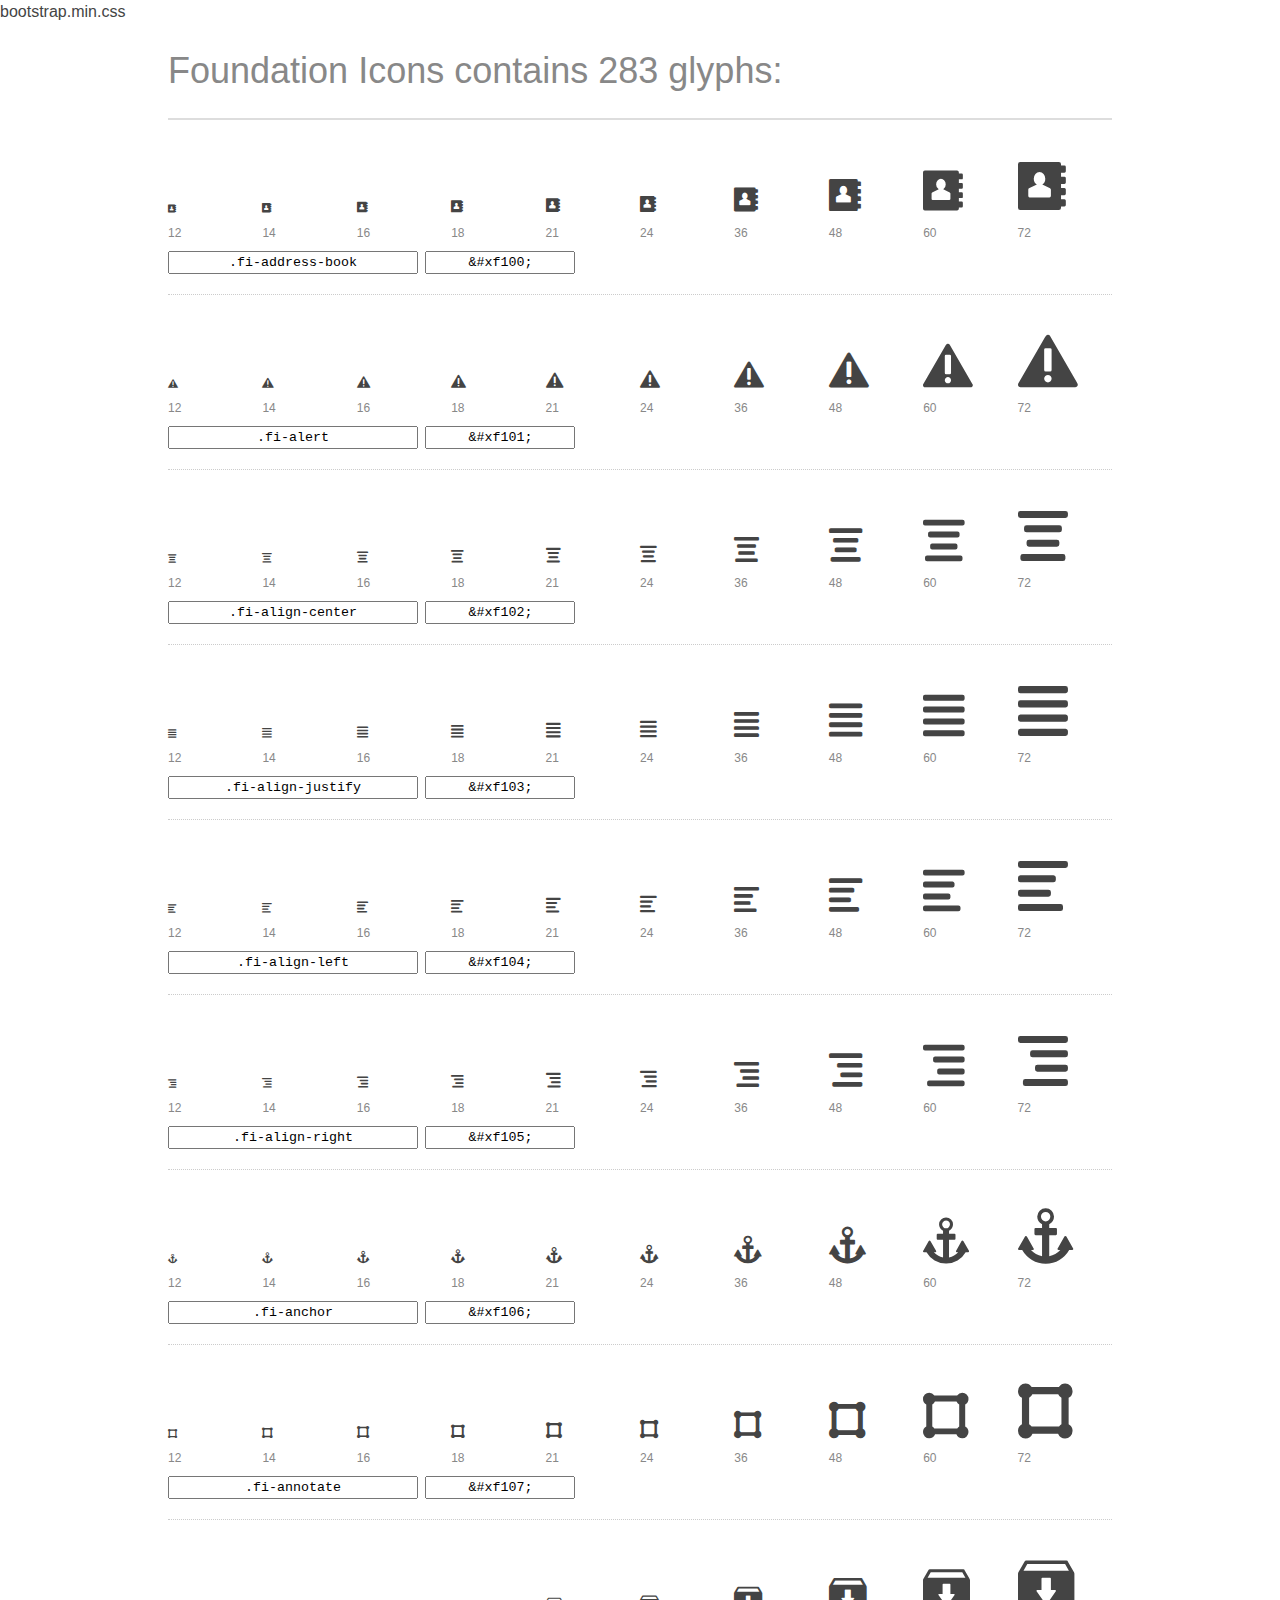
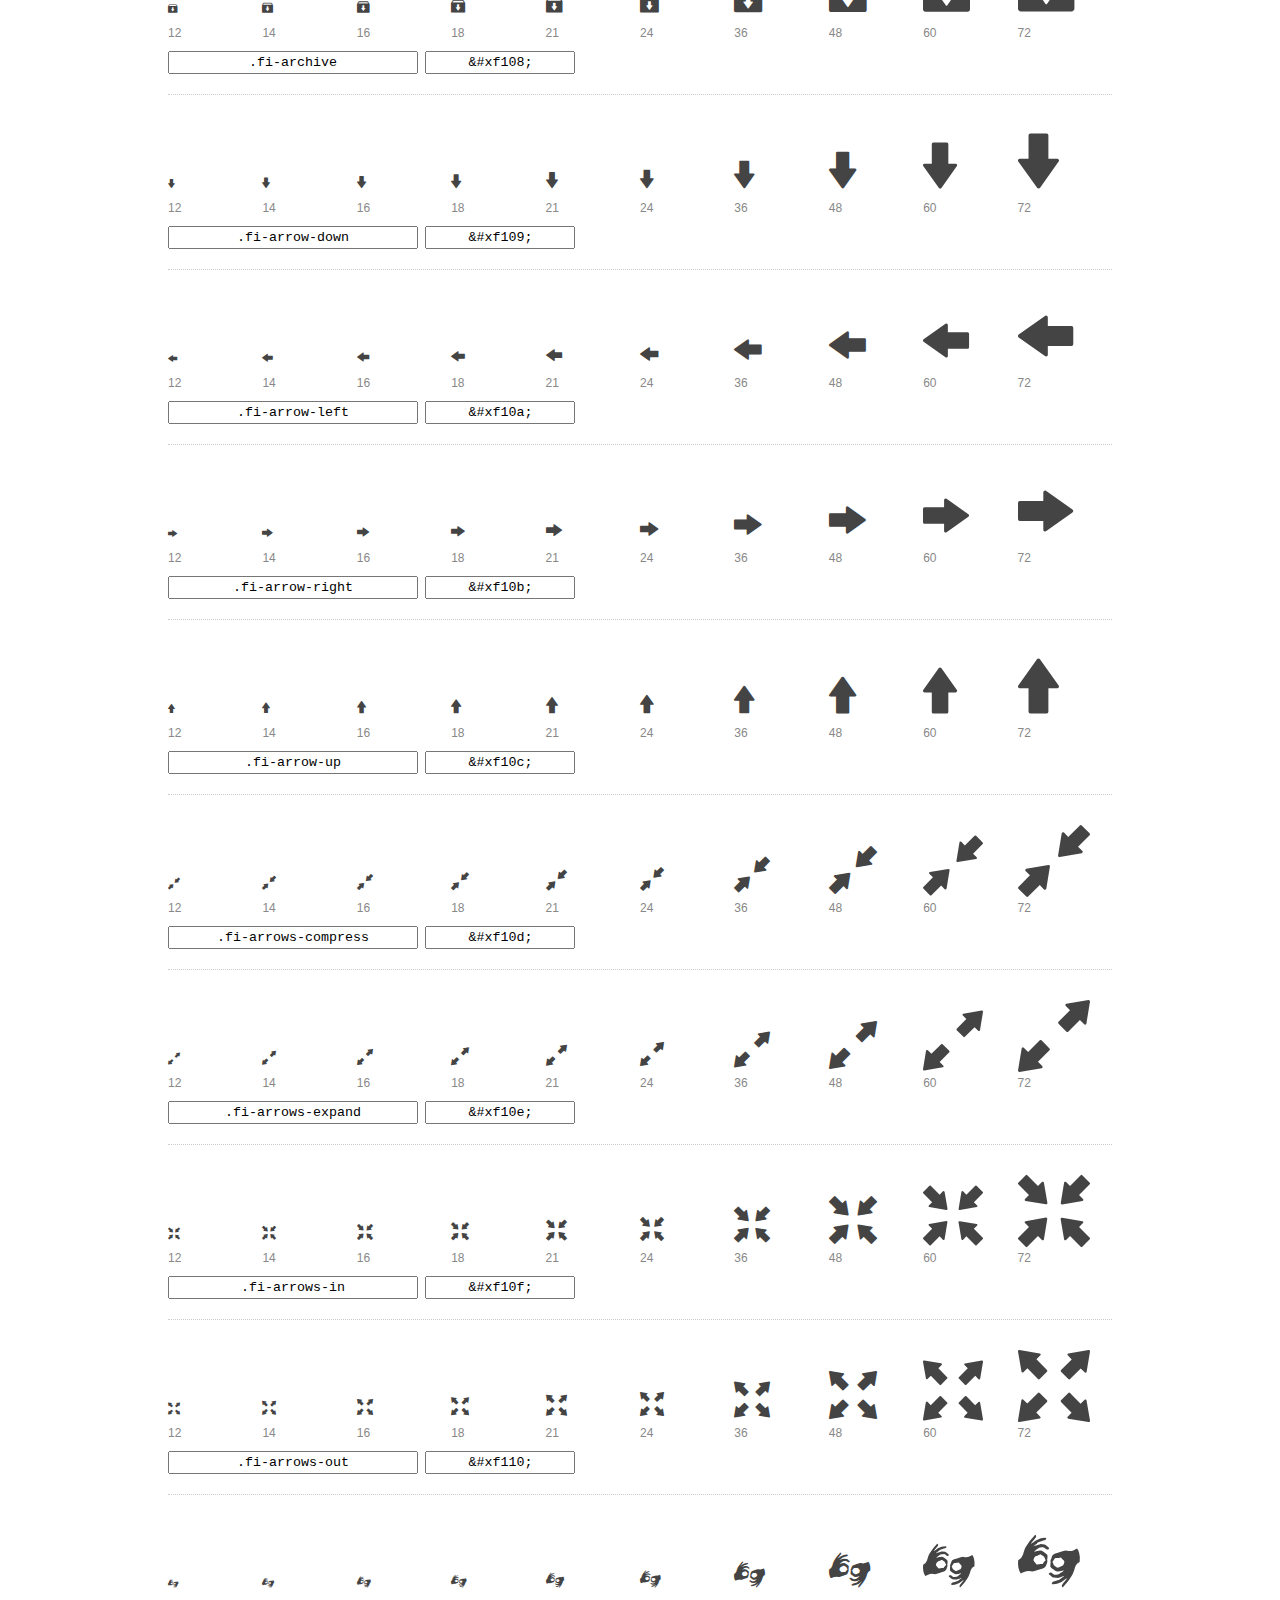
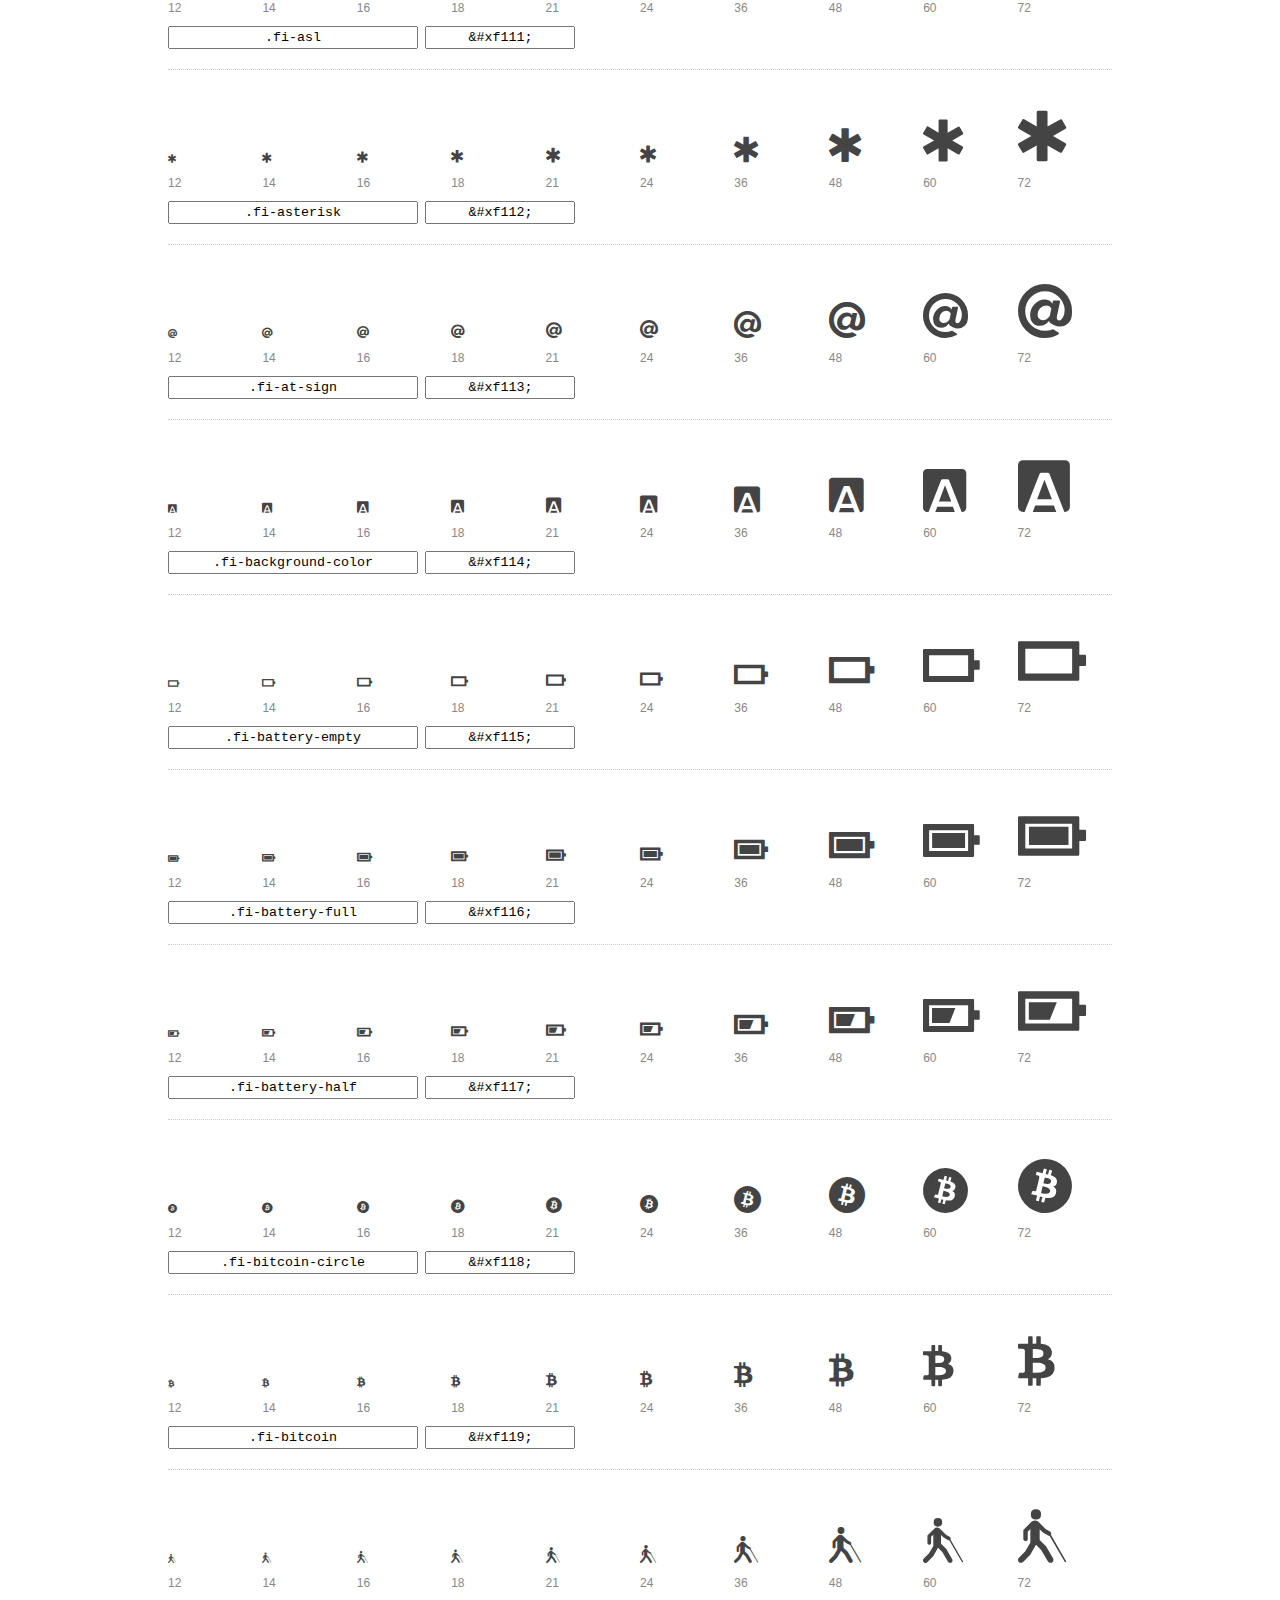
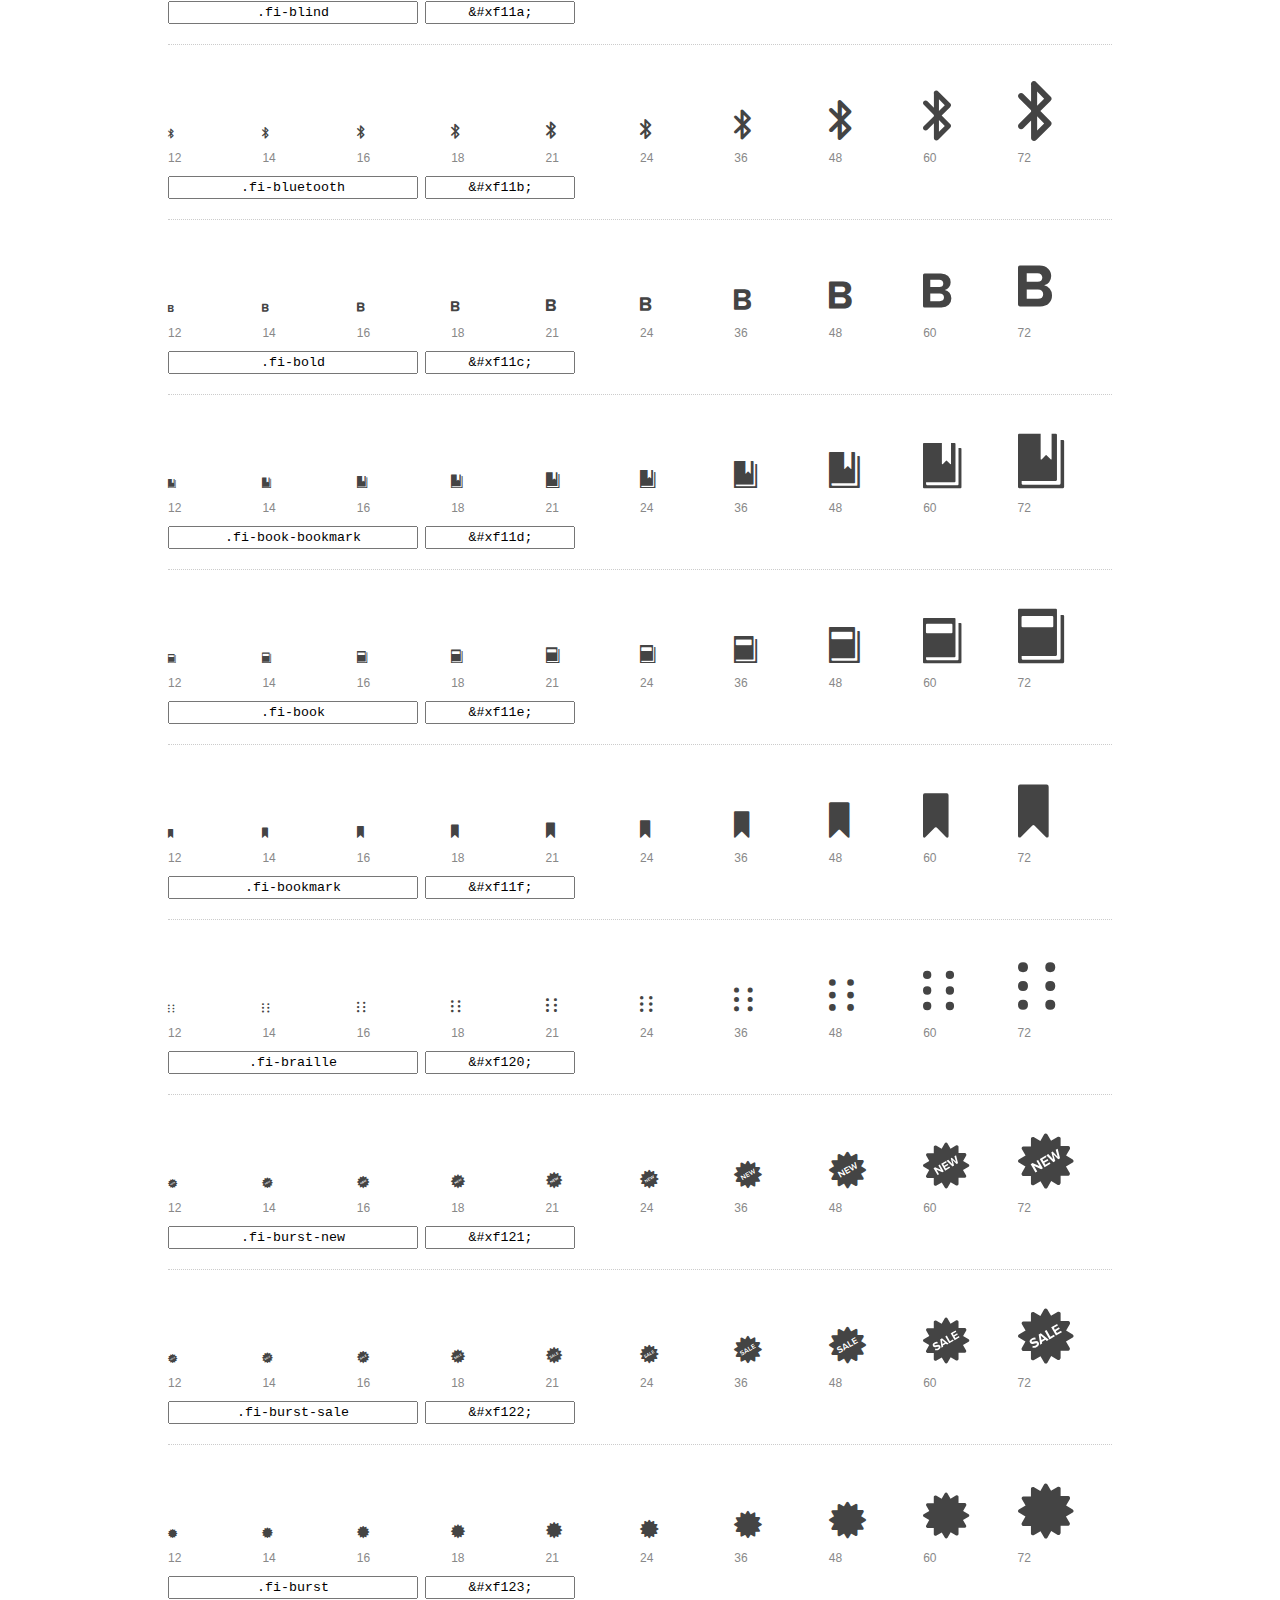
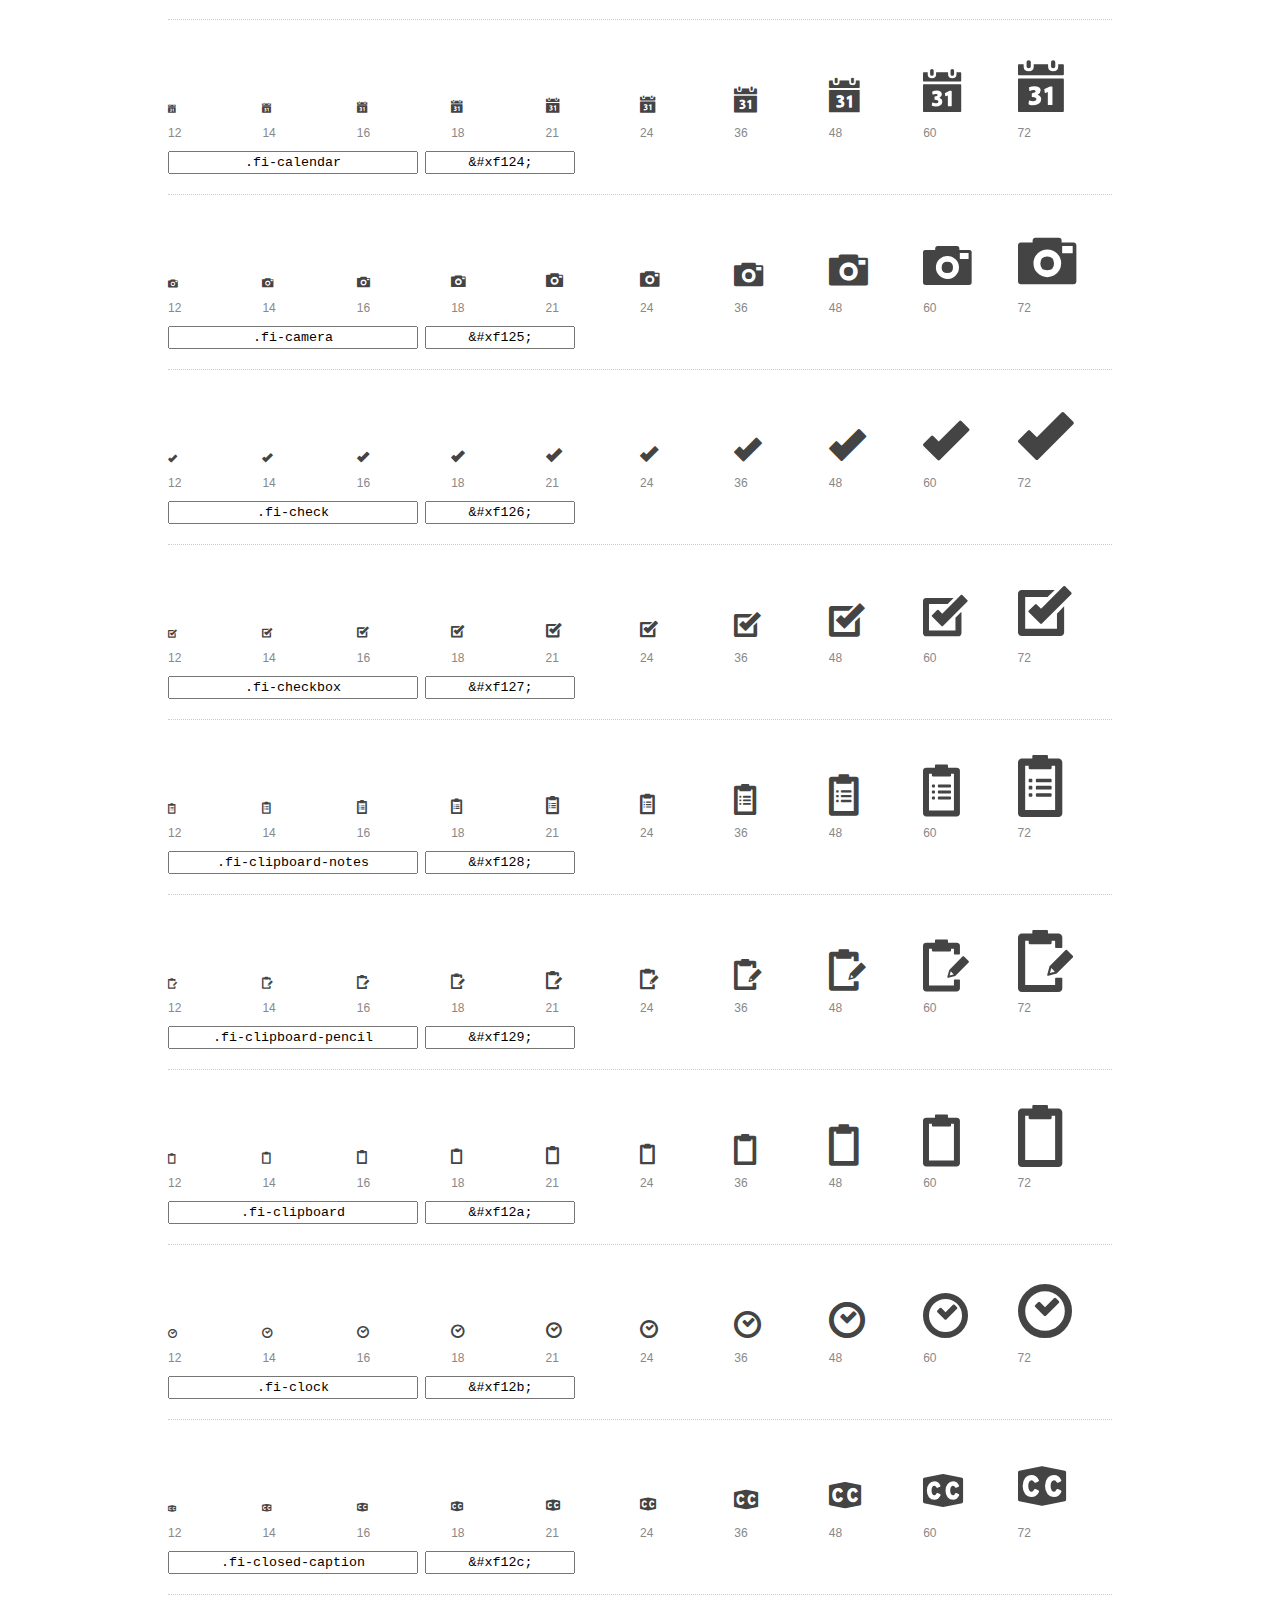
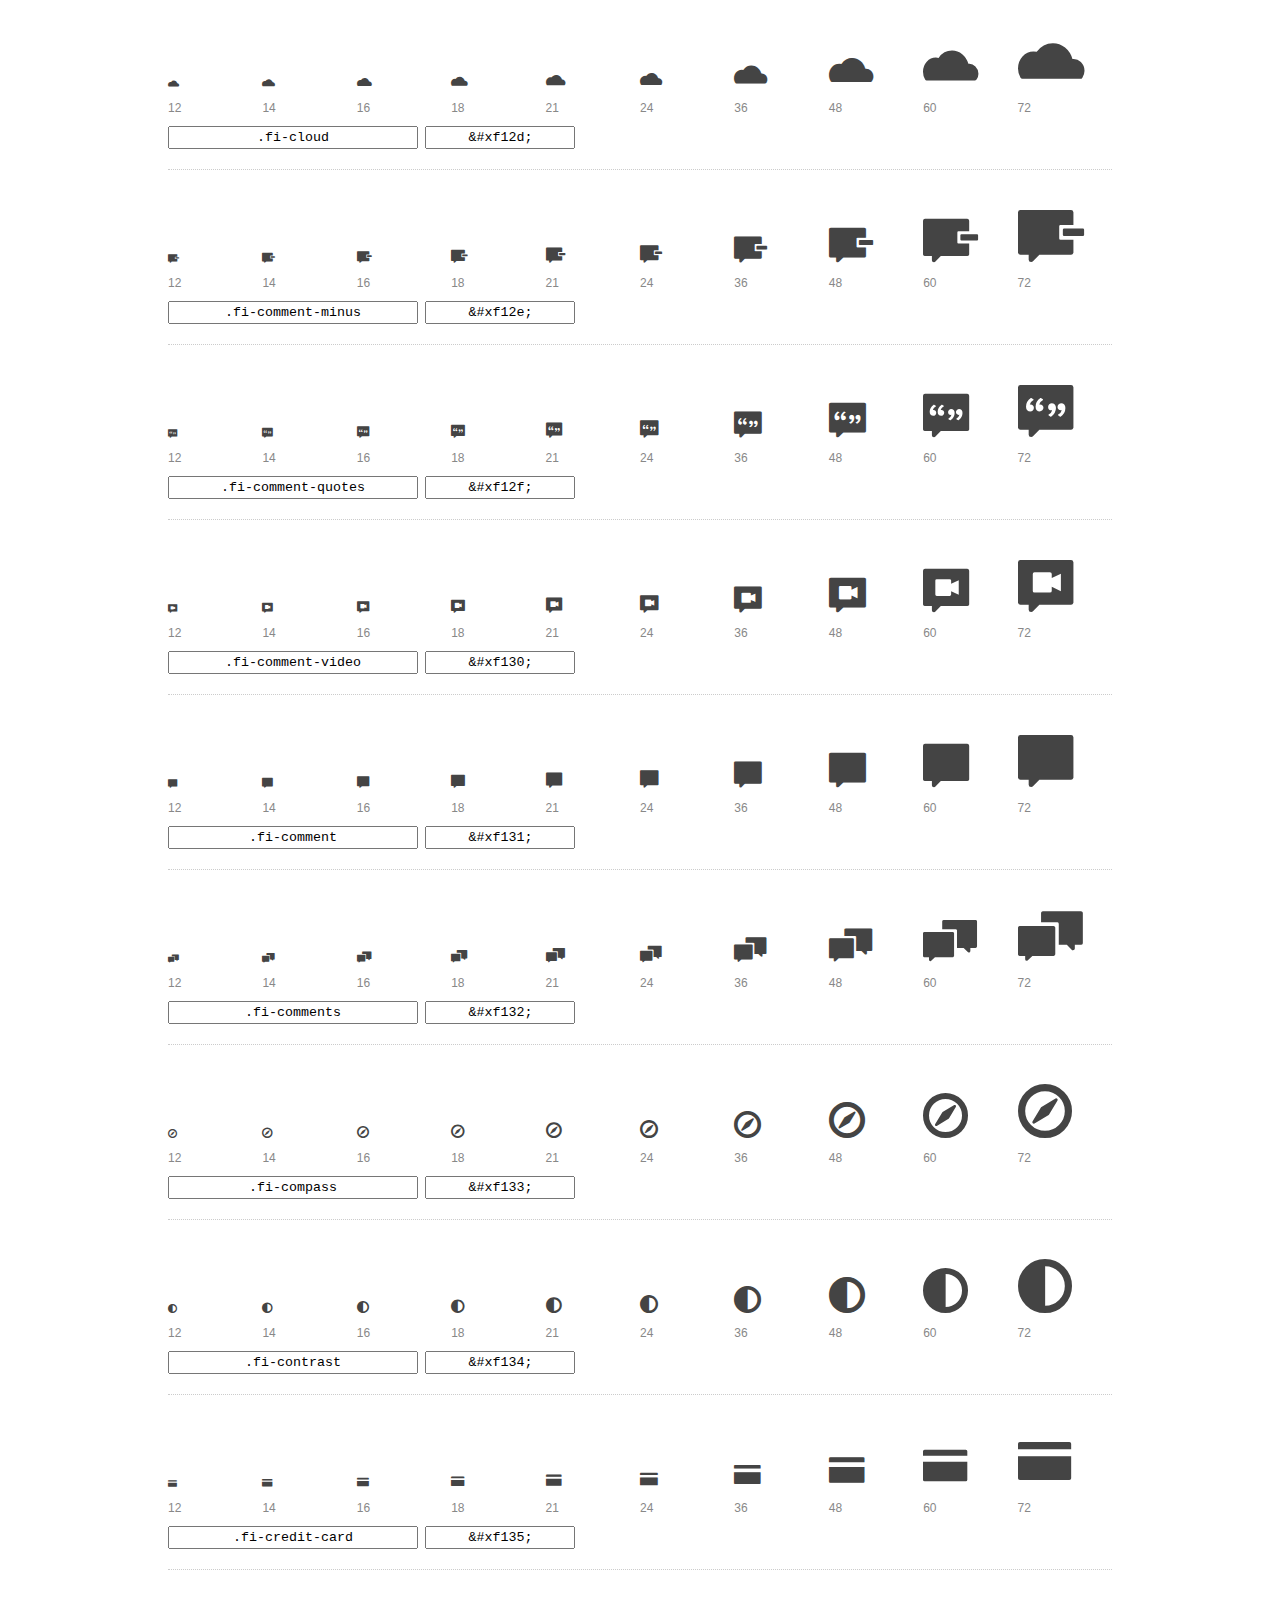
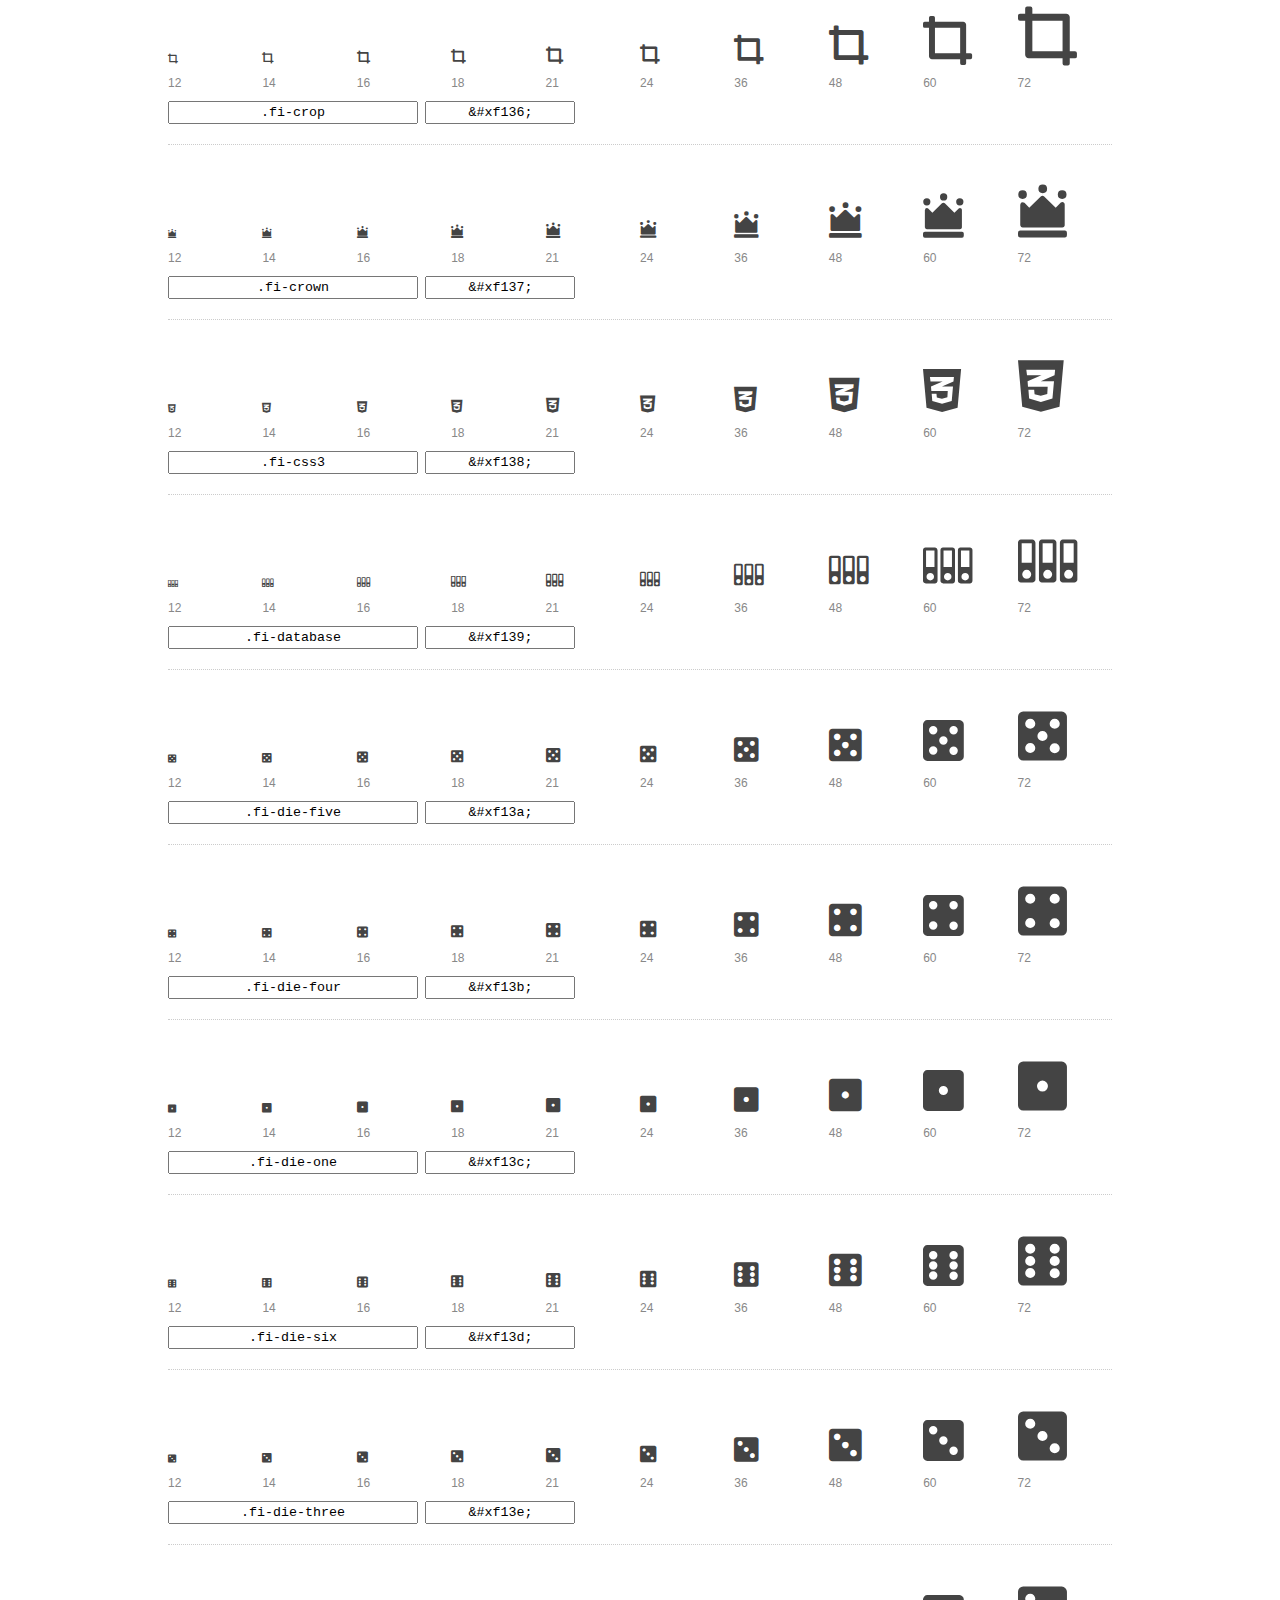
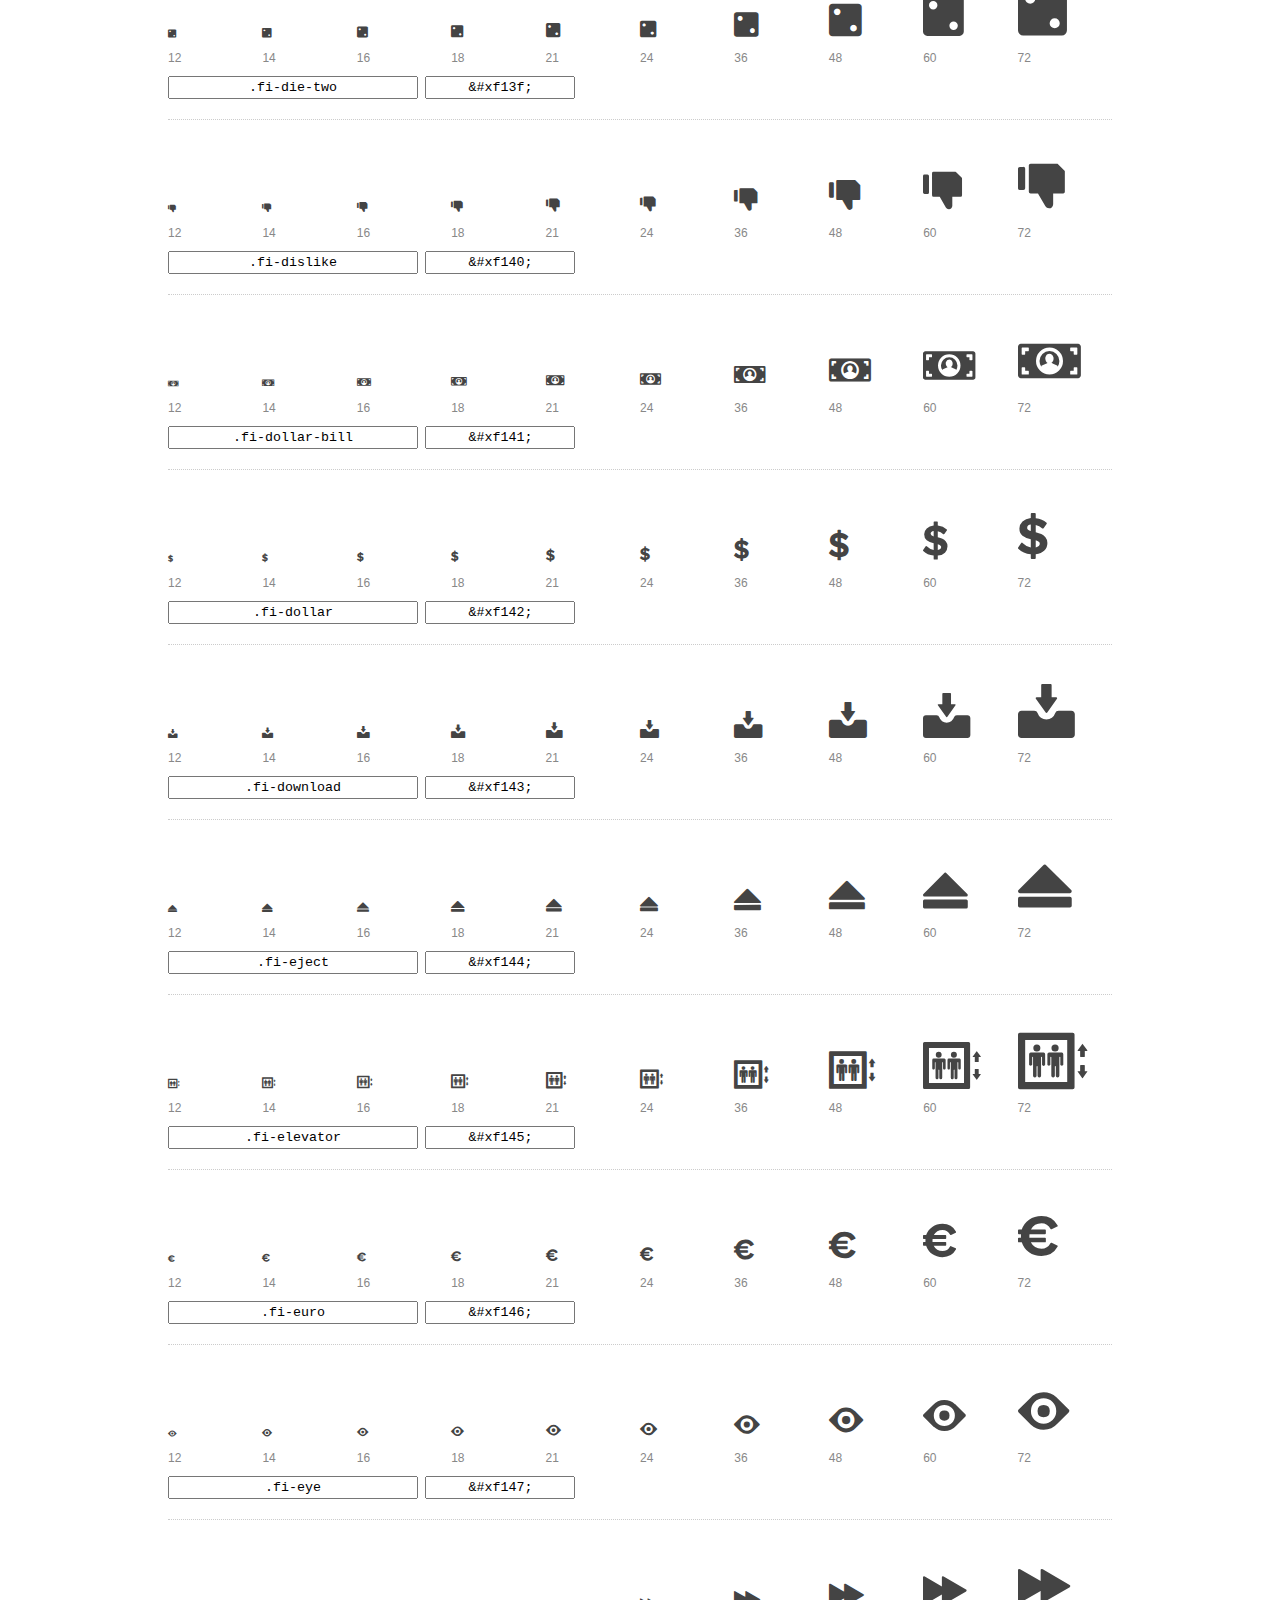
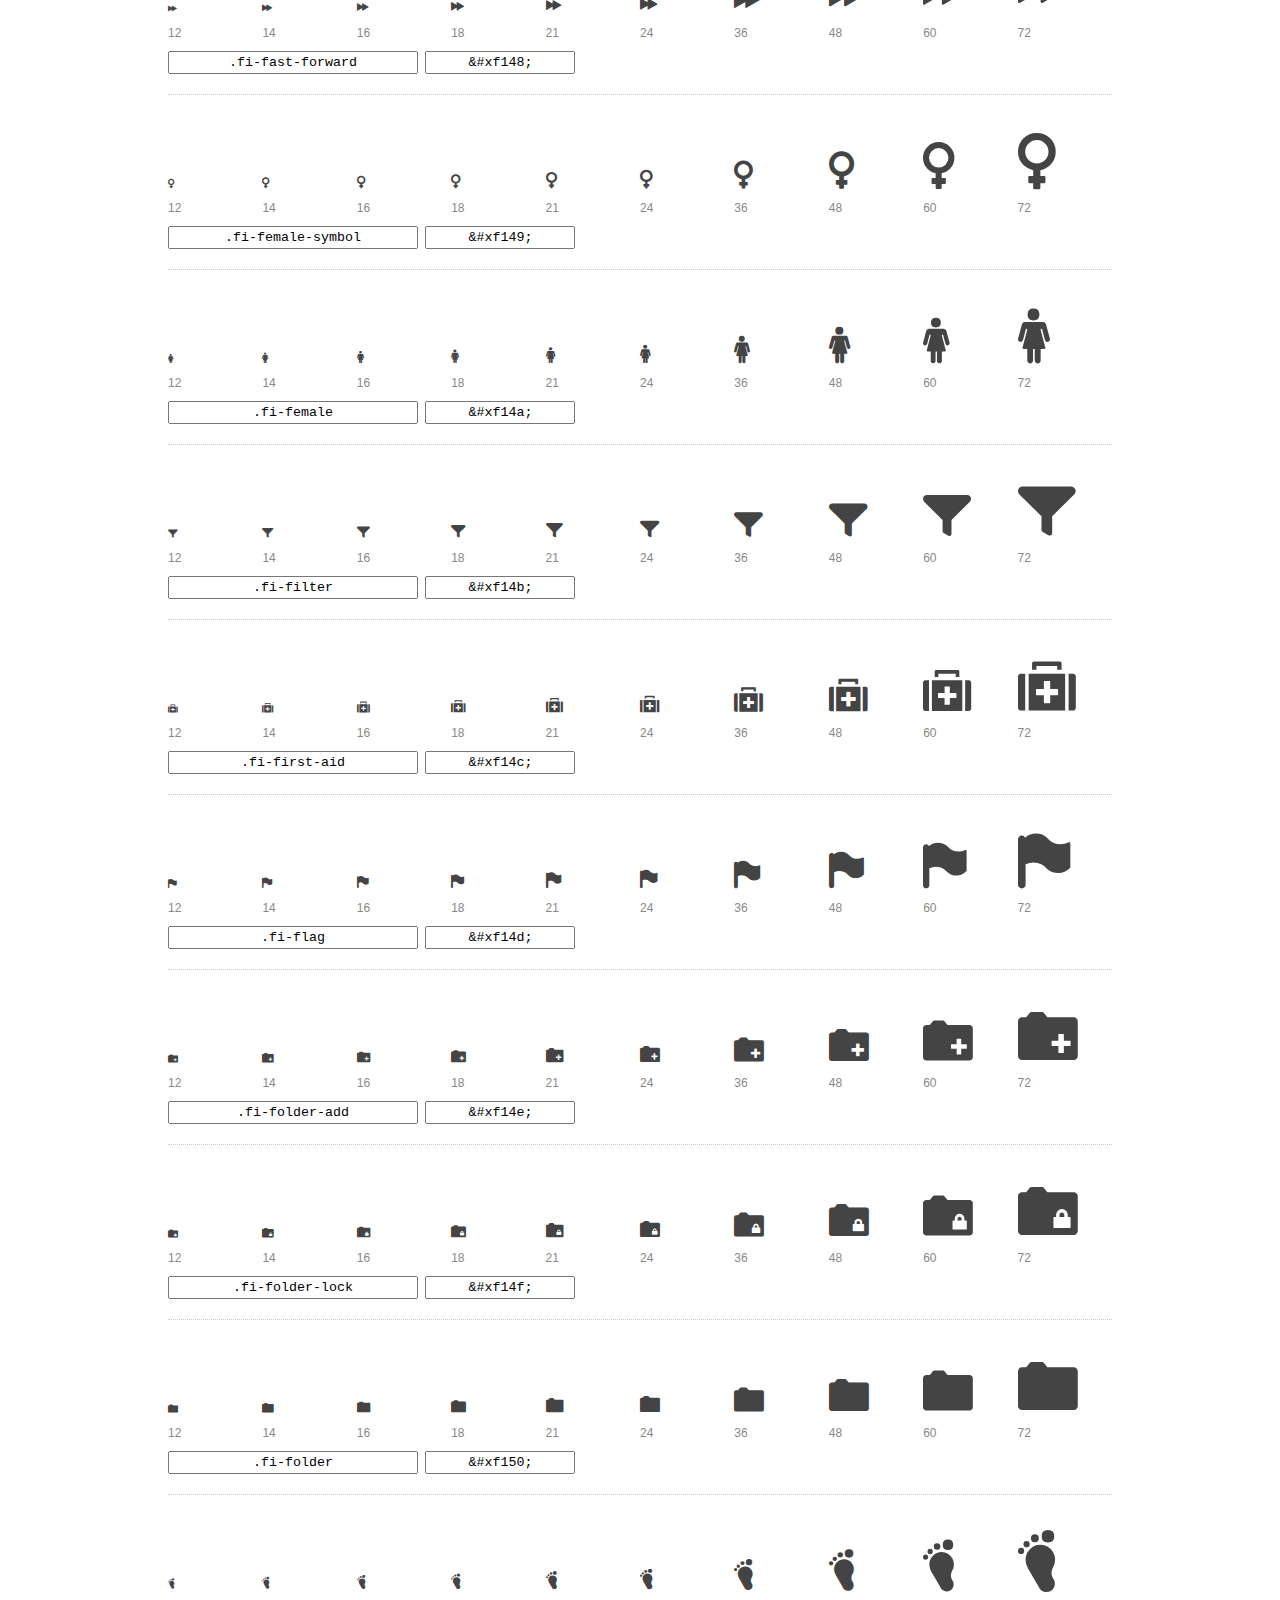
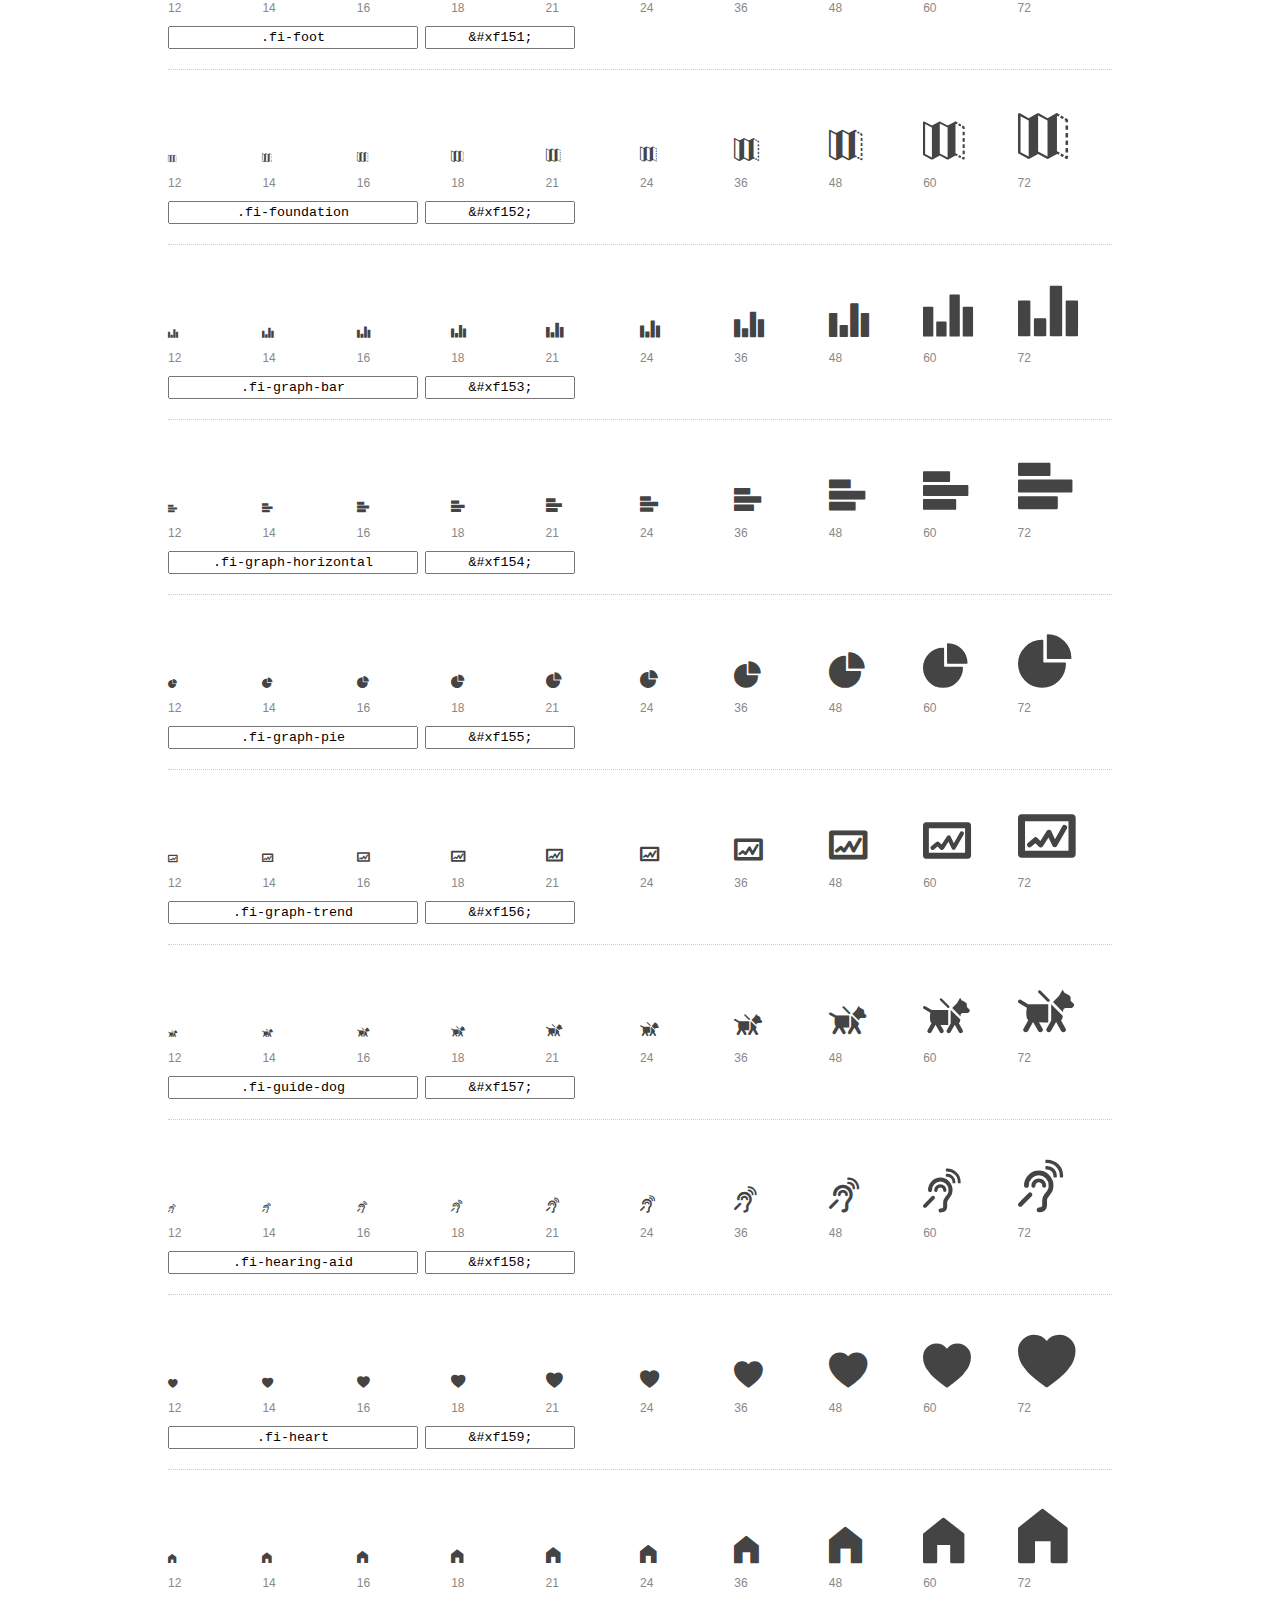
<file: fonts/foundation-icons/preview.html>
bootstrap.min.css
<!DOCTYPE html>
<html>
  <head>
    <title>Foundation Icons glyphs preview</title>
    <link rel="stylesheet" href="foundation-icons.css" />

    <style>
      * {
        -moz-box-sizing: border-box;
        -webkit-box-sizing: border-box;
        box-sizing: border-box;
        margin: 0;
        padding: 0;
      }

      body {
        background: #fff;
        color: #444;
        font: 16px/1.5 "Helvetica Neue", Helvetica, Arial, sans-serif;
      }

      a, 
      a:visited {
        color: #888;
        text-decoration: underline;
      }
      a:hover, 
      a:focus { color: #000; }

      h1 {
        border-bottom: 2px solid #ddd;
        color: #888;
        font-size: 36px;
        font-weight: 300;
        margin-bottom: 20px;
        padding: 20px 0;
      }

      .container {
        margin: 0 auto;
        min-width: 880px;
        padding: 0 40px;
        width: 80%;
      }

      .glyph {
        border-bottom: 1px dotted #ccc;
        padding: 10px 0 20px;
        margin-bottom: 20px;
      }

      .preview-glyphs { vertical-align: bottom; } 

      .preview-scale { 
        color: #888;
        font-size: 12px; 
        margin-top: 5px;
      }

      .step {
        display: inline-block;
        line-height: 1;
        width: 10%;
      }

      
      .size-12 { font-size: 12px; }
      
      .size-14 { font-size: 14px; }
      
      .size-16 { font-size: 16px; }
      
      .size-18 { font-size: 18px; }
      
      .size-21 { font-size: 21px; }
      
      .size-24 { font-size: 24px; }
      
      .size-36 { font-size: 36px; }
      
      .size-48 { font-size: 48px; }
      
      .size-60 { font-size: 60px; }
      
      .size-72 { font-size: 72px; }
      

      .usage { margin-top: 10px; }

      .usage input {
        font-family: monospace;
        margin-right: 3px;
        padding: 2px 5px;
        text-align: center;
      }

      .usage .point { width: 150px; }

      .usage .class { width: 250px; }

      .footer {
        color: #888;
        font-size: 12px;
        padding: 20px 0;
      }
    </style>

    <!--[if lte IE 8]><script src="http://html5shiv.googlecode.com/svn/trunk/html5.js"></script><![endif]-->
  </head>

  <body>
    <div class="container">
      <h1>Foundation Icons contains 283 glyphs:</h1> 

      
      <div class="glyph">
        <div class="preview-glyphs">
          <i class="step fi-address-book size-12"></i><i class="step fi-address-book size-14"></i><i class="step fi-address-book size-16"></i><i class="step fi-address-book size-18"></i><i class="step fi-address-book size-21"></i><i class="step fi-address-book size-24"></i><i class="step fi-address-book size-36"></i><i class="step fi-address-book size-48"></i><i class="step fi-address-book size-60"></i><i class="step fi-address-book size-72"></i>
        </div>
        <div class="preview-scale">
          <span class="step">12</span><span class="step">14</span><span class="step">16</span><span class="step">18</span><span class="step">21</span><span class="step">24</span><span class="step">36</span><span class="step">48</span><span class="step">60</span><span class="step">72</span> 
        </div>
        <div class="usage">
          <input class="class" type="text" readonly="readonly" onClick="this.select();" value=".fi-address-book" />
          <input class="point" type="text" readonly="readonly" onClick="this.select();" value="&amp;#xf100;" />
        </div>
      </div>
      
      <div class="glyph">
        <div class="preview-glyphs">
          <i class="step fi-alert size-12"></i><i class="step fi-alert size-14"></i><i class="step fi-alert size-16"></i><i class="step fi-alert size-18"></i><i class="step fi-alert size-21"></i><i class="step fi-alert size-24"></i><i class="step fi-alert size-36"></i><i class="step fi-alert size-48"></i><i class="step fi-alert size-60"></i><i class="step fi-alert size-72"></i>
        </div>
        <div class="preview-scale">
          <span class="step">12</span><span class="step">14</span><span class="step">16</span><span class="step">18</span><span class="step">21</span><span class="step">24</span><span class="step">36</span><span class="step">48</span><span class="step">60</span><span class="step">72</span> 
        </div>
        <div class="usage">
          <input class="class" type="text" readonly="readonly" onClick="this.select();" value=".fi-alert" />
          <input class="point" type="text" readonly="readonly" onClick="this.select();" value="&amp;#xf101;" />
        </div>
      </div>
      
      <div class="glyph">
        <div class="preview-glyphs">
          <i class="step fi-align-center size-12"></i><i class="step fi-align-center size-14"></i><i class="step fi-align-center size-16"></i><i class="step fi-align-center size-18"></i><i class="step fi-align-center size-21"></i><i class="step fi-align-center size-24"></i><i class="step fi-align-center size-36"></i><i class="step fi-align-center size-48"></i><i class="step fi-align-center size-60"></i><i class="step fi-align-center size-72"></i>
        </div>
        <div class="preview-scale">
          <span class="step">12</span><span class="step">14</span><span class="step">16</span><span class="step">18</span><span class="step">21</span><span class="step">24</span><span class="step">36</span><span class="step">48</span><span class="step">60</span><span class="step">72</span> 
        </div>
        <div class="usage">
          <input class="class" type="text" readonly="readonly" onClick="this.select();" value=".fi-align-center" />
          <input class="point" type="text" readonly="readonly" onClick="this.select();" value="&amp;#xf102;" />
        </div>
      </div>
      
      <div class="glyph">
        <div class="preview-glyphs">
          <i class="step fi-align-justify size-12"></i><i class="step fi-align-justify size-14"></i><i class="step fi-align-justify size-16"></i><i class="step fi-align-justify size-18"></i><i class="step fi-align-justify size-21"></i><i class="step fi-align-justify size-24"></i><i class="step fi-align-justify size-36"></i><i class="step fi-align-justify size-48"></i><i class="step fi-align-justify size-60"></i><i class="step fi-align-justify size-72"></i>
        </div>
        <div class="preview-scale">
          <span class="step">12</span><span class="step">14</span><span class="step">16</span><span class="step">18</span><span class="step">21</span><span class="step">24</span><span class="step">36</span><span class="step">48</span><span class="step">60</span><span class="step">72</span> 
        </div>
        <div class="usage">
          <input class="class" type="text" readonly="readonly" onClick="this.select();" value=".fi-align-justify" />
          <input class="point" type="text" readonly="readonly" onClick="this.select();" value="&amp;#xf103;" />
        </div>
      </div>
      
      <div class="glyph">
        <div class="preview-glyphs">
          <i class="step fi-align-left size-12"></i><i class="step fi-align-left size-14"></i><i class="step fi-align-left size-16"></i><i class="step fi-align-left size-18"></i><i class="step fi-align-left size-21"></i><i class="step fi-align-left size-24"></i><i class="step fi-align-left size-36"></i><i class="step fi-align-left size-48"></i><i class="step fi-align-left size-60"></i><i class="step fi-align-left size-72"></i>
        </div>
        <div class="preview-scale">
          <span class="step">12</span><span class="step">14</span><span class="step">16</span><span class="step">18</span><span class="step">21</span><span class="step">24</span><span class="step">36</span><span class="step">48</span><span class="step">60</span><span class="step">72</span> 
        </div>
        <div class="usage">
          <input class="class" type="text" readonly="readonly" onClick="this.select();" value=".fi-align-left" />
          <input class="point" type="text" readonly="readonly" onClick="this.select();" value="&amp;#xf104;" />
        </div>
      </div>
      
      <div class="glyph">
        <div class="preview-glyphs">
          <i class="step fi-align-right size-12"></i><i class="step fi-align-right size-14"></i><i class="step fi-align-right size-16"></i><i class="step fi-align-right size-18"></i><i class="step fi-align-right size-21"></i><i class="step fi-align-right size-24"></i><i class="step fi-align-right size-36"></i><i class="step fi-align-right size-48"></i><i class="step fi-align-right size-60"></i><i class="step fi-align-right size-72"></i>
        </div>
        <div class="preview-scale">
          <span class="step">12</span><span class="step">14</span><span class="step">16</span><span class="step">18</span><span class="step">21</span><span class="step">24</span><span class="step">36</span><span class="step">48</span><span class="step">60</span><span class="step">72</span> 
        </div>
        <div class="usage">
          <input class="class" type="text" readonly="readonly" onClick="this.select();" value=".fi-align-right" />
          <input class="point" type="text" readonly="readonly" onClick="this.select();" value="&amp;#xf105;" />
        </div>
      </div>
      
      <div class="glyph">
        <div class="preview-glyphs">
          <i class="step fi-anchor size-12"></i><i class="step fi-anchor size-14"></i><i class="step fi-anchor size-16"></i><i class="step fi-anchor size-18"></i><i class="step fi-anchor size-21"></i><i class="step fi-anchor size-24"></i><i class="step fi-anchor size-36"></i><i class="step fi-anchor size-48"></i><i class="step fi-anchor size-60"></i><i class="step fi-anchor size-72"></i>
        </div>
        <div class="preview-scale">
          <span class="step">12</span><span class="step">14</span><span class="step">16</span><span class="step">18</span><span class="step">21</span><span class="step">24</span><span class="step">36</span><span class="step">48</span><span class="step">60</span><span class="step">72</span> 
        </div>
        <div class="usage">
          <input class="class" type="text" readonly="readonly" onClick="this.select();" value=".fi-anchor" />
          <input class="point" type="text" readonly="readonly" onClick="this.select();" value="&amp;#xf106;" />
        </div>
      </div>
      
      <div class="glyph">
        <div class="preview-glyphs">
          <i class="step fi-annotate size-12"></i><i class="step fi-annotate size-14"></i><i class="step fi-annotate size-16"></i><i class="step fi-annotate size-18"></i><i class="step fi-annotate size-21"></i><i class="step fi-annotate size-24"></i><i class="step fi-annotate size-36"></i><i class="step fi-annotate size-48"></i><i class="step fi-annotate size-60"></i><i class="step fi-annotate size-72"></i>
        </div>
        <div class="preview-scale">
          <span class="step">12</span><span class="step">14</span><span class="step">16</span><span class="step">18</span><span class="step">21</span><span class="step">24</span><span class="step">36</span><span class="step">48</span><span class="step">60</span><span class="step">72</span> 
        </div>
        <div class="usage">
          <input class="class" type="text" readonly="readonly" onClick="this.select();" value=".fi-annotate" />
          <input class="point" type="text" readonly="readonly" onClick="this.select();" value="&amp;#xf107;" />
        </div>
      </div>
      
      <div class="glyph">
        <div class="preview-glyphs">
          <i class="step fi-archive size-12"></i><i class="step fi-archive size-14"></i><i class="step fi-archive size-16"></i><i class="step fi-archive size-18"></i><i class="step fi-archive size-21"></i><i class="step fi-archive size-24"></i><i class="step fi-archive size-36"></i><i class="step fi-archive size-48"></i><i class="step fi-archive size-60"></i><i class="step fi-archive size-72"></i>
        </div>
        <div class="preview-scale">
          <span class="step">12</span><span class="step">14</span><span class="step">16</span><span class="step">18</span><span class="step">21</span><span class="step">24</span><span class="step">36</span><span class="step">48</span><span class="step">60</span><span class="step">72</span> 
        </div>
        <div class="usage">
          <input class="class" type="text" readonly="readonly" onClick="this.select();" value=".fi-archive" />
          <input class="point" type="text" readonly="readonly" onClick="this.select();" value="&amp;#xf108;" />
        </div>
      </div>
      
      <div class="glyph">
        <div class="preview-glyphs">
          <i class="step fi-arrow-down size-12"></i><i class="step fi-arrow-down size-14"></i><i class="step fi-arrow-down size-16"></i><i class="step fi-arrow-down size-18"></i><i class="step fi-arrow-down size-21"></i><i class="step fi-arrow-down size-24"></i><i class="step fi-arrow-down size-36"></i><i class="step fi-arrow-down size-48"></i><i class="step fi-arrow-down size-60"></i><i class="step fi-arrow-down size-72"></i>
        </div>
        <div class="preview-scale">
          <span class="step">12</span><span class="step">14</span><span class="step">16</span><span class="step">18</span><span class="step">21</span><span class="step">24</span><span class="step">36</span><span class="step">48</span><span class="step">60</span><span class="step">72</span> 
        </div>
        <div class="usage">
          <input class="class" type="text" readonly="readonly" onClick="this.select();" value=".fi-arrow-down" />
          <input class="point" type="text" readonly="readonly" onClick="this.select();" value="&amp;#xf109;" />
        </div>
      </div>
      
      <div class="glyph">
        <div class="preview-glyphs">
          <i class="step fi-arrow-left size-12"></i><i class="step fi-arrow-left size-14"></i><i class="step fi-arrow-left size-16"></i><i class="step fi-arrow-left size-18"></i><i class="step fi-arrow-left size-21"></i><i class="step fi-arrow-left size-24"></i><i class="step fi-arrow-left size-36"></i><i class="step fi-arrow-left size-48"></i><i class="step fi-arrow-left size-60"></i><i class="step fi-arrow-left size-72"></i>
        </div>
        <div class="preview-scale">
          <span class="step">12</span><span class="step">14</span><span class="step">16</span><span class="step">18</span><span class="step">21</span><span class="step">24</span><span class="step">36</span><span class="step">48</span><span class="step">60</span><span class="step">72</span> 
        </div>
        <div class="usage">
          <input class="class" type="text" readonly="readonly" onClick="this.select();" value=".fi-arrow-left" />
          <input class="point" type="text" readonly="readonly" onClick="this.select();" value="&amp;#xf10a;" />
        </div>
      </div>
      
      <div class="glyph">
        <div class="preview-glyphs">
          <i class="step fi-arrow-right size-12"></i><i class="step fi-arrow-right size-14"></i><i class="step fi-arrow-right size-16"></i><i class="step fi-arrow-right size-18"></i><i class="step fi-arrow-right size-21"></i><i class="step fi-arrow-right size-24"></i><i class="step fi-arrow-right size-36"></i><i class="step fi-arrow-right size-48"></i><i class="step fi-arrow-right size-60"></i><i class="step fi-arrow-right size-72"></i>
        </div>
        <div class="preview-scale">
          <span class="step">12</span><span class="step">14</span><span class="step">16</span><span class="step">18</span><span class="step">21</span><span class="step">24</span><span class="step">36</span><span class="step">48</span><span class="step">60</span><span class="step">72</span> 
        </div>
        <div class="usage">
          <input class="class" type="text" readonly="readonly" onClick="this.select();" value=".fi-arrow-right" />
          <input class="point" type="text" readonly="readonly" onClick="this.select();" value="&amp;#xf10b;" />
        </div>
      </div>
      
      <div class="glyph">
        <div class="preview-glyphs">
          <i class="step fi-arrow-up size-12"></i><i class="step fi-arrow-up size-14"></i><i class="step fi-arrow-up size-16"></i><i class="step fi-arrow-up size-18"></i><i class="step fi-arrow-up size-21"></i><i class="step fi-arrow-up size-24"></i><i class="step fi-arrow-up size-36"></i><i class="step fi-arrow-up size-48"></i><i class="step fi-arrow-up size-60"></i><i class="step fi-arrow-up size-72"></i>
        </div>
        <div class="preview-scale">
          <span class="step">12</span><span class="step">14</span><span class="step">16</span><span class="step">18</span><span class="step">21</span><span class="step">24</span><span class="step">36</span><span class="step">48</span><span class="step">60</span><span class="step">72</span> 
        </div>
        <div class="usage">
          <input class="class" type="text" readonly="readonly" onClick="this.select();" value=".fi-arrow-up" />
          <input class="point" type="text" readonly="readonly" onClick="this.select();" value="&amp;#xf10c;" />
        </div>
      </div>
      
      <div class="glyph">
        <div class="preview-glyphs">
          <i class="step fi-arrows-compress size-12"></i><i class="step fi-arrows-compress size-14"></i><i class="step fi-arrows-compress size-16"></i><i class="step fi-arrows-compress size-18"></i><i class="step fi-arrows-compress size-21"></i><i class="step fi-arrows-compress size-24"></i><i class="step fi-arrows-compress size-36"></i><i class="step fi-arrows-compress size-48"></i><i class="step fi-arrows-compress size-60"></i><i class="step fi-arrows-compress size-72"></i>
        </div>
        <div class="preview-scale">
          <span class="step">12</span><span class="step">14</span><span class="step">16</span><span class="step">18</span><span class="step">21</span><span class="step">24</span><span class="step">36</span><span class="step">48</span><span class="step">60</span><span class="step">72</span> 
        </div>
        <div class="usage">
          <input class="class" type="text" readonly="readonly" onClick="this.select();" value=".fi-arrows-compress" />
          <input class="point" type="text" readonly="readonly" onClick="this.select();" value="&amp;#xf10d;" />
        </div>
      </div>
      
      <div class="glyph">
        <div class="preview-glyphs">
          <i class="step fi-arrows-expand size-12"></i><i class="step fi-arrows-expand size-14"></i><i class="step fi-arrows-expand size-16"></i><i class="step fi-arrows-expand size-18"></i><i class="step fi-arrows-expand size-21"></i><i class="step fi-arrows-expand size-24"></i><i class="step fi-arrows-expand size-36"></i><i class="step fi-arrows-expand size-48"></i><i class="step fi-arrows-expand size-60"></i><i class="step fi-arrows-expand size-72"></i>
        </div>
        <div class="preview-scale">
          <span class="step">12</span><span class="step">14</span><span class="step">16</span><span class="step">18</span><span class="step">21</span><span class="step">24</span><span class="step">36</span><span class="step">48</span><span class="step">60</span><span class="step">72</span> 
        </div>
        <div class="usage">
          <input class="class" type="text" readonly="readonly" onClick="this.select();" value=".fi-arrows-expand" />
          <input class="point" type="text" readonly="readonly" onClick="this.select();" value="&amp;#xf10e;" />
        </div>
      </div>
      
      <div class="glyph">
        <div class="preview-glyphs">
          <i class="step fi-arrows-in size-12"></i><i class="step fi-arrows-in size-14"></i><i class="step fi-arrows-in size-16"></i><i class="step fi-arrows-in size-18"></i><i class="step fi-arrows-in size-21"></i><i class="step fi-arrows-in size-24"></i><i class="step fi-arrows-in size-36"></i><i class="step fi-arrows-in size-48"></i><i class="step fi-arrows-in size-60"></i><i class="step fi-arrows-in size-72"></i>
        </div>
        <div class="preview-scale">
          <span class="step">12</span><span class="step">14</span><span class="step">16</span><span class="step">18</span><span class="step">21</span><span class="step">24</span><span class="step">36</span><span class="step">48</span><span class="step">60</span><span class="step">72</span> 
        </div>
        <div class="usage">
          <input class="class" type="text" readonly="readonly" onClick="this.select();" value=".fi-arrows-in" />
          <input class="point" type="text" readonly="readonly" onClick="this.select();" value="&amp;#xf10f;" />
        </div>
      </div>
      
      <div class="glyph">
        <div class="preview-glyphs">
          <i class="step fi-arrows-out size-12"></i><i class="step fi-arrows-out size-14"></i><i class="step fi-arrows-out size-16"></i><i class="step fi-arrows-out size-18"></i><i class="step fi-arrows-out size-21"></i><i class="step fi-arrows-out size-24"></i><i class="step fi-arrows-out size-36"></i><i class="step fi-arrows-out size-48"></i><i class="step fi-arrows-out size-60"></i><i class="step fi-arrows-out size-72"></i>
        </div>
        <div class="preview-scale">
          <span class="step">12</span><span class="step">14</span><span class="step">16</span><span class="step">18</span><span class="step">21</span><span class="step">24</span><span class="step">36</span><span class="step">48</span><span class="step">60</span><span class="step">72</span> 
        </div>
        <div class="usage">
          <input class="class" type="text" readonly="readonly" onClick="this.select();" value=".fi-arrows-out" />
          <input class="point" type="text" readonly="readonly" onClick="this.select();" value="&amp;#xf110;" />
        </div>
      </div>
      
      <div class="glyph">
        <div class="preview-glyphs">
          <i class="step fi-asl size-12"></i><i class="step fi-asl size-14"></i><i class="step fi-asl size-16"></i><i class="step fi-asl size-18"></i><i class="step fi-asl size-21"></i><i class="step fi-asl size-24"></i><i class="step fi-asl size-36"></i><i class="step fi-asl size-48"></i><i class="step fi-asl size-60"></i><i class="step fi-asl size-72"></i>
        </div>
        <div class="preview-scale">
          <span class="step">12</span><span class="step">14</span><span class="step">16</span><span class="step">18</span><span class="step">21</span><span class="step">24</span><span class="step">36</span><span class="step">48</span><span class="step">60</span><span class="step">72</span> 
        </div>
        <div class="usage">
          <input class="class" type="text" readonly="readonly" onClick="this.select();" value=".fi-asl" />
          <input class="point" type="text" readonly="readonly" onClick="this.select();" value="&amp;#xf111;" />
        </div>
      </div>
      
      <div class="glyph">
        <div class="preview-glyphs">
          <i class="step fi-asterisk size-12"></i><i class="step fi-asterisk size-14"></i><i class="step fi-asterisk size-16"></i><i class="step fi-asterisk size-18"></i><i class="step fi-asterisk size-21"></i><i class="step fi-asterisk size-24"></i><i class="step fi-asterisk size-36"></i><i class="step fi-asterisk size-48"></i><i class="step fi-asterisk size-60"></i><i class="step fi-asterisk size-72"></i>
        </div>
        <div class="preview-scale">
          <span class="step">12</span><span class="step">14</span><span class="step">16</span><span class="step">18</span><span class="step">21</span><span class="step">24</span><span class="step">36</span><span class="step">48</span><span class="step">60</span><span class="step">72</span> 
        </div>
        <div class="usage">
          <input class="class" type="text" readonly="readonly" onClick="this.select();" value=".fi-asterisk" />
          <input class="point" type="text" readonly="readonly" onClick="this.select();" value="&amp;#xf112;" />
        </div>
      </div>
      
      <div class="glyph">
        <div class="preview-glyphs">
          <i class="step fi-at-sign size-12"></i><i class="step fi-at-sign size-14"></i><i class="step fi-at-sign size-16"></i><i class="step fi-at-sign size-18"></i><i class="step fi-at-sign size-21"></i><i class="step fi-at-sign size-24"></i><i class="step fi-at-sign size-36"></i><i class="step fi-at-sign size-48"></i><i class="step fi-at-sign size-60"></i><i class="step fi-at-sign size-72"></i>
        </div>
        <div class="preview-scale">
          <span class="step">12</span><span class="step">14</span><span class="step">16</span><span class="step">18</span><span class="step">21</span><span class="step">24</span><span class="step">36</span><span class="step">48</span><span class="step">60</span><span class="step">72</span> 
        </div>
        <div class="usage">
          <input class="class" type="text" readonly="readonly" onClick="this.select();" value=".fi-at-sign" />
          <input class="point" type="text" readonly="readonly" onClick="this.select();" value="&amp;#xf113;" />
        </div>
      </div>
      
      <div class="glyph">
        <div class="preview-glyphs">
          <i class="step fi-background-color size-12"></i><i class="step fi-background-color size-14"></i><i class="step fi-background-color size-16"></i><i class="step fi-background-color size-18"></i><i class="step fi-background-color size-21"></i><i class="step fi-background-color size-24"></i><i class="step fi-background-color size-36"></i><i class="step fi-background-color size-48"></i><i class="step fi-background-color size-60"></i><i class="step fi-background-color size-72"></i>
        </div>
        <div class="preview-scale">
          <span class="step">12</span><span class="step">14</span><span class="step">16</span><span class="step">18</span><span class="step">21</span><span class="step">24</span><span class="step">36</span><span class="step">48</span><span class="step">60</span><span class="step">72</span> 
        </div>
        <div class="usage">
          <input class="class" type="text" readonly="readonly" onClick="this.select();" value=".fi-background-color" />
          <input class="point" type="text" readonly="readonly" onClick="this.select();" value="&amp;#xf114;" />
        </div>
      </div>
      
      <div class="glyph">
        <div class="preview-glyphs">
          <i class="step fi-battery-empty size-12"></i><i class="step fi-battery-empty size-14"></i><i class="step fi-battery-empty size-16"></i><i class="step fi-battery-empty size-18"></i><i class="step fi-battery-empty size-21"></i><i class="step fi-battery-empty size-24"></i><i class="step fi-battery-empty size-36"></i><i class="step fi-battery-empty size-48"></i><i class="step fi-battery-empty size-60"></i><i class="step fi-battery-empty size-72"></i>
        </div>
        <div class="preview-scale">
          <span class="step">12</span><span class="step">14</span><span class="step">16</span><span class="step">18</span><span class="step">21</span><span class="step">24</span><span class="step">36</span><span class="step">48</span><span class="step">60</span><span class="step">72</span> 
        </div>
        <div class="usage">
          <input class="class" type="text" readonly="readonly" onClick="this.select();" value=".fi-battery-empty" />
          <input class="point" type="text" readonly="readonly" onClick="this.select();" value="&amp;#xf115;" />
        </div>
      </div>
      
      <div class="glyph">
        <div class="preview-glyphs">
          <i class="step fi-battery-full size-12"></i><i class="step fi-battery-full size-14"></i><i class="step fi-battery-full size-16"></i><i class="step fi-battery-full size-18"></i><i class="step fi-battery-full size-21"></i><i class="step fi-battery-full size-24"></i><i class="step fi-battery-full size-36"></i><i class="step fi-battery-full size-48"></i><i class="step fi-battery-full size-60"></i><i class="step fi-battery-full size-72"></i>
        </div>
        <div class="preview-scale">
          <span class="step">12</span><span class="step">14</span><span class="step">16</span><span class="step">18</span><span class="step">21</span><span class="step">24</span><span class="step">36</span><span class="step">48</span><span class="step">60</span><span class="step">72</span> 
        </div>
        <div class="usage">
          <input class="class" type="text" readonly="readonly" onClick="this.select();" value=".fi-battery-full" />
          <input class="point" type="text" readonly="readonly" onClick="this.select();" value="&amp;#xf116;" />
        </div>
      </div>
      
      <div class="glyph">
        <div class="preview-glyphs">
          <i class="step fi-battery-half size-12"></i><i class="step fi-battery-half size-14"></i><i class="step fi-battery-half size-16"></i><i class="step fi-battery-half size-18"></i><i class="step fi-battery-half size-21"></i><i class="step fi-battery-half size-24"></i><i class="step fi-battery-half size-36"></i><i class="step fi-battery-half size-48"></i><i class="step fi-battery-half size-60"></i><i class="step fi-battery-half size-72"></i>
        </div>
        <div class="preview-scale">
          <span class="step">12</span><span class="step">14</span><span class="step">16</span><span class="step">18</span><span class="step">21</span><span class="step">24</span><span class="step">36</span><span class="step">48</span><span class="step">60</span><span class="step">72</span> 
        </div>
        <div class="usage">
          <input class="class" type="text" readonly="readonly" onClick="this.select();" value=".fi-battery-half" />
          <input class="point" type="text" readonly="readonly" onClick="this.select();" value="&amp;#xf117;" />
        </div>
      </div>
      
      <div class="glyph">
        <div class="preview-glyphs">
          <i class="step fi-bitcoin-circle size-12"></i><i class="step fi-bitcoin-circle size-14"></i><i class="step fi-bitcoin-circle size-16"></i><i class="step fi-bitcoin-circle size-18"></i><i class="step fi-bitcoin-circle size-21"></i><i class="step fi-bitcoin-circle size-24"></i><i class="step fi-bitcoin-circle size-36"></i><i class="step fi-bitcoin-circle size-48"></i><i class="step fi-bitcoin-circle size-60"></i><i class="step fi-bitcoin-circle size-72"></i>
        </div>
        <div class="preview-scale">
          <span class="step">12</span><span class="step">14</span><span class="step">16</span><span class="step">18</span><span class="step">21</span><span class="step">24</span><span class="step">36</span><span class="step">48</span><span class="step">60</span><span class="step">72</span> 
        </div>
        <div class="usage">
          <input class="class" type="text" readonly="readonly" onClick="this.select();" value=".fi-bitcoin-circle" />
          <input class="point" type="text" readonly="readonly" onClick="this.select();" value="&amp;#xf118;" />
        </div>
      </div>
      
      <div class="glyph">
        <div class="preview-glyphs">
          <i class="step fi-bitcoin size-12"></i><i class="step fi-bitcoin size-14"></i><i class="step fi-bitcoin size-16"></i><i class="step fi-bitcoin size-18"></i><i class="step fi-bitcoin size-21"></i><i class="step fi-bitcoin size-24"></i><i class="step fi-bitcoin size-36"></i><i class="step fi-bitcoin size-48"></i><i class="step fi-bitcoin size-60"></i><i class="step fi-bitcoin size-72"></i>
        </div>
        <div class="preview-scale">
          <span class="step">12</span><span class="step">14</span><span class="step">16</span><span class="step">18</span><span class="step">21</span><span class="step">24</span><span class="step">36</span><span class="step">48</span><span class="step">60</span><span class="step">72</span> 
        </div>
        <div class="usage">
          <input class="class" type="text" readonly="readonly" onClick="this.select();" value=".fi-bitcoin" />
          <input class="point" type="text" readonly="readonly" onClick="this.select();" value="&amp;#xf119;" />
        </div>
      </div>
      
      <div class="glyph">
        <div class="preview-glyphs">
          <i class="step fi-blind size-12"></i><i class="step fi-blind size-14"></i><i class="step fi-blind size-16"></i><i class="step fi-blind size-18"></i><i class="step fi-blind size-21"></i><i class="step fi-blind size-24"></i><i class="step fi-blind size-36"></i><i class="step fi-blind size-48"></i><i class="step fi-blind size-60"></i><i class="step fi-blind size-72"></i>
        </div>
        <div class="preview-scale">
          <span class="step">12</span><span class="step">14</span><span class="step">16</span><span class="step">18</span><span class="step">21</span><span class="step">24</span><span class="step">36</span><span class="step">48</span><span class="step">60</span><span class="step">72</span> 
        </div>
        <div class="usage">
          <input class="class" type="text" readonly="readonly" onClick="this.select();" value=".fi-blind" />
          <input class="point" type="text" readonly="readonly" onClick="this.select();" value="&amp;#xf11a;" />
        </div>
      </div>
      
      <div class="glyph">
        <div class="preview-glyphs">
          <i class="step fi-bluetooth size-12"></i><i class="step fi-bluetooth size-14"></i><i class="step fi-bluetooth size-16"></i><i class="step fi-bluetooth size-18"></i><i class="step fi-bluetooth size-21"></i><i class="step fi-bluetooth size-24"></i><i class="step fi-bluetooth size-36"></i><i class="step fi-bluetooth size-48"></i><i class="step fi-bluetooth size-60"></i><i class="step fi-bluetooth size-72"></i>
        </div>
        <div class="preview-scale">
          <span class="step">12</span><span class="step">14</span><span class="step">16</span><span class="step">18</span><span class="step">21</span><span class="step">24</span><span class="step">36</span><span class="step">48</span><span class="step">60</span><span class="step">72</span> 
        </div>
        <div class="usage">
          <input class="class" type="text" readonly="readonly" onClick="this.select();" value=".fi-bluetooth" />
          <input class="point" type="text" readonly="readonly" onClick="this.select();" value="&amp;#xf11b;" />
        </div>
      </div>
      
      <div class="glyph">
        <div class="preview-glyphs">
          <i class="step fi-bold size-12"></i><i class="step fi-bold size-14"></i><i class="step fi-bold size-16"></i><i class="step fi-bold size-18"></i><i class="step fi-bold size-21"></i><i class="step fi-bold size-24"></i><i class="step fi-bold size-36"></i><i class="step fi-bold size-48"></i><i class="step fi-bold size-60"></i><i class="step fi-bold size-72"></i>
        </div>
        <div class="preview-scale">
          <span class="step">12</span><span class="step">14</span><span class="step">16</span><span class="step">18</span><span class="step">21</span><span class="step">24</span><span class="step">36</span><span class="step">48</span><span class="step">60</span><span class="step">72</span> 
        </div>
        <div class="usage">
          <input class="class" type="text" readonly="readonly" onClick="this.select();" value=".fi-bold" />
          <input class="point" type="text" readonly="readonly" onClick="this.select();" value="&amp;#xf11c;" />
        </div>
      </div>
      
      <div class="glyph">
        <div class="preview-glyphs">
          <i class="step fi-book-bookmark size-12"></i><i class="step fi-book-bookmark size-14"></i><i class="step fi-book-bookmark size-16"></i><i class="step fi-book-bookmark size-18"></i><i class="step fi-book-bookmark size-21"></i><i class="step fi-book-bookmark size-24"></i><i class="step fi-book-bookmark size-36"></i><i class="step fi-book-bookmark size-48"></i><i class="step fi-book-bookmark size-60"></i><i class="step fi-book-bookmark size-72"></i>
        </div>
        <div class="preview-scale">
          <span class="step">12</span><span class="step">14</span><span class="step">16</span><span class="step">18</span><span class="step">21</span><span class="step">24</span><span class="step">36</span><span class="step">48</span><span class="step">60</span><span class="step">72</span> 
        </div>
        <div class="usage">
          <input class="class" type="text" readonly="readonly" onClick="this.select();" value=".fi-book-bookmark" />
          <input class="point" type="text" readonly="readonly" onClick="this.select();" value="&amp;#xf11d;" />
        </div>
      </div>
      
      <div class="glyph">
        <div class="preview-glyphs">
          <i class="step fi-book size-12"></i><i class="step fi-book size-14"></i><i class="step fi-book size-16"></i><i class="step fi-book size-18"></i><i class="step fi-book size-21"></i><i class="step fi-book size-24"></i><i class="step fi-book size-36"></i><i class="step fi-book size-48"></i><i class="step fi-book size-60"></i><i class="step fi-book size-72"></i>
        </div>
        <div class="preview-scale">
          <span class="step">12</span><span class="step">14</span><span class="step">16</span><span class="step">18</span><span class="step">21</span><span class="step">24</span><span class="step">36</span><span class="step">48</span><span class="step">60</span><span class="step">72</span> 
        </div>
        <div class="usage">
          <input class="class" type="text" readonly="readonly" onClick="this.select();" value=".fi-book" />
          <input class="point" type="text" readonly="readonly" onClick="this.select();" value="&amp;#xf11e;" />
        </div>
      </div>
      
      <div class="glyph">
        <div class="preview-glyphs">
          <i class="step fi-bookmark size-12"></i><i class="step fi-bookmark size-14"></i><i class="step fi-bookmark size-16"></i><i class="step fi-bookmark size-18"></i><i class="step fi-bookmark size-21"></i><i class="step fi-bookmark size-24"></i><i class="step fi-bookmark size-36"></i><i class="step fi-bookmark size-48"></i><i class="step fi-bookmark size-60"></i><i class="step fi-bookmark size-72"></i>
        </div>
        <div class="preview-scale">
          <span class="step">12</span><span class="step">14</span><span class="step">16</span><span class="step">18</span><span class="step">21</span><span class="step">24</span><span class="step">36</span><span class="step">48</span><span class="step">60</span><span class="step">72</span> 
        </div>
        <div class="usage">
          <input class="class" type="text" readonly="readonly" onClick="this.select();" value=".fi-bookmark" />
          <input class="point" type="text" readonly="readonly" onClick="this.select();" value="&amp;#xf11f;" />
        </div>
      </div>
      
      <div class="glyph">
        <div class="preview-glyphs">
          <i class="step fi-braille size-12"></i><i class="step fi-braille size-14"></i><i class="step fi-braille size-16"></i><i class="step fi-braille size-18"></i><i class="step fi-braille size-21"></i><i class="step fi-braille size-24"></i><i class="step fi-braille size-36"></i><i class="step fi-braille size-48"></i><i class="step fi-braille size-60"></i><i class="step fi-braille size-72"></i>
        </div>
        <div class="preview-scale">
          <span class="step">12</span><span class="step">14</span><span class="step">16</span><span class="step">18</span><span class="step">21</span><span class="step">24</span><span class="step">36</span><span class="step">48</span><span class="step">60</span><span class="step">72</span> 
        </div>
        <div class="usage">
          <input class="class" type="text" readonly="readonly" onClick="this.select();" value=".fi-braille" />
          <input class="point" type="text" readonly="readonly" onClick="this.select();" value="&amp;#xf120;" />
        </div>
      </div>
      
      <div class="glyph">
        <div class="preview-glyphs">
          <i class="step fi-burst-new size-12"></i><i class="step fi-burst-new size-14"></i><i class="step fi-burst-new size-16"></i><i class="step fi-burst-new size-18"></i><i class="step fi-burst-new size-21"></i><i class="step fi-burst-new size-24"></i><i class="step fi-burst-new size-36"></i><i class="step fi-burst-new size-48"></i><i class="step fi-burst-new size-60"></i><i class="step fi-burst-new size-72"></i>
        </div>
        <div class="preview-scale">
          <span class="step">12</span><span class="step">14</span><span class="step">16</span><span class="step">18</span><span class="step">21</span><span class="step">24</span><span class="step">36</span><span class="step">48</span><span class="step">60</span><span class="step">72</span> 
        </div>
        <div class="usage">
          <input class="class" type="text" readonly="readonly" onClick="this.select();" value=".fi-burst-new" />
          <input class="point" type="text" readonly="readonly" onClick="this.select();" value="&amp;#xf121;" />
        </div>
      </div>
      
      <div class="glyph">
        <div class="preview-glyphs">
          <i class="step fi-burst-sale size-12"></i><i class="step fi-burst-sale size-14"></i><i class="step fi-burst-sale size-16"></i><i class="step fi-burst-sale size-18"></i><i class="step fi-burst-sale size-21"></i><i class="step fi-burst-sale size-24"></i><i class="step fi-burst-sale size-36"></i><i class="step fi-burst-sale size-48"></i><i class="step fi-burst-sale size-60"></i><i class="step fi-burst-sale size-72"></i>
        </div>
        <div class="preview-scale">
          <span class="step">12</span><span class="step">14</span><span class="step">16</span><span class="step">18</span><span class="step">21</span><span class="step">24</span><span class="step">36</span><span class="step">48</span><span class="step">60</span><span class="step">72</span> 
        </div>
        <div class="usage">
          <input class="class" type="text" readonly="readonly" onClick="this.select();" value=".fi-burst-sale" />
          <input class="point" type="text" readonly="readonly" onClick="this.select();" value="&amp;#xf122;" />
        </div>
      </div>
      
      <div class="glyph">
        <div class="preview-glyphs">
          <i class="step fi-burst size-12"></i><i class="step fi-burst size-14"></i><i class="step fi-burst size-16"></i><i class="step fi-burst size-18"></i><i class="step fi-burst size-21"></i><i class="step fi-burst size-24"></i><i class="step fi-burst size-36"></i><i class="step fi-burst size-48"></i><i class="step fi-burst size-60"></i><i class="step fi-burst size-72"></i>
        </div>
        <div class="preview-scale">
          <span class="step">12</span><span class="step">14</span><span class="step">16</span><span class="step">18</span><span class="step">21</span><span class="step">24</span><span class="step">36</span><span class="step">48</span><span class="step">60</span><span class="step">72</span> 
        </div>
        <div class="usage">
          <input class="class" type="text" readonly="readonly" onClick="this.select();" value=".fi-burst" />
          <input class="point" type="text" readonly="readonly" onClick="this.select();" value="&amp;#xf123;" />
        </div>
      </div>
      
      <div class="glyph">
        <div class="preview-glyphs">
          <i class="step fi-calendar size-12"></i><i class="step fi-calendar size-14"></i><i class="step fi-calendar size-16"></i><i class="step fi-calendar size-18"></i><i class="step fi-calendar size-21"></i><i class="step fi-calendar size-24"></i><i class="step fi-calendar size-36"></i><i class="step fi-calendar size-48"></i><i class="step fi-calendar size-60"></i><i class="step fi-calendar size-72"></i>
        </div>
        <div class="preview-scale">
          <span class="step">12</span><span class="step">14</span><span class="step">16</span><span class="step">18</span><span class="step">21</span><span class="step">24</span><span class="step">36</span><span class="step">48</span><span class="step">60</span><span class="step">72</span> 
        </div>
        <div class="usage">
          <input class="class" type="text" readonly="readonly" onClick="this.select();" value=".fi-calendar" />
          <input class="point" type="text" readonly="readonly" onClick="this.select();" value="&amp;#xf124;" />
        </div>
      </div>
      
      <div class="glyph">
        <div class="preview-glyphs">
          <i class="step fi-camera size-12"></i><i class="step fi-camera size-14"></i><i class="step fi-camera size-16"></i><i class="step fi-camera size-18"></i><i class="step fi-camera size-21"></i><i class="step fi-camera size-24"></i><i class="step fi-camera size-36"></i><i class="step fi-camera size-48"></i><i class="step fi-camera size-60"></i><i class="step fi-camera size-72"></i>
        </div>
        <div class="preview-scale">
          <span class="step">12</span><span class="step">14</span><span class="step">16</span><span class="step">18</span><span class="step">21</span><span class="step">24</span><span class="step">36</span><span class="step">48</span><span class="step">60</span><span class="step">72</span> 
        </div>
        <div class="usage">
          <input class="class" type="text" readonly="readonly" onClick="this.select();" value=".fi-camera" />
          <input class="point" type="text" readonly="readonly" onClick="this.select();" value="&amp;#xf125;" />
        </div>
      </div>
      
      <div class="glyph">
        <div class="preview-glyphs">
          <i class="step fi-check size-12"></i><i class="step fi-check size-14"></i><i class="step fi-check size-16"></i><i class="step fi-check size-18"></i><i class="step fi-check size-21"></i><i class="step fi-check size-24"></i><i class="step fi-check size-36"></i><i class="step fi-check size-48"></i><i class="step fi-check size-60"></i><i class="step fi-check size-72"></i>
        </div>
        <div class="preview-scale">
          <span class="step">12</span><span class="step">14</span><span class="step">16</span><span class="step">18</span><span class="step">21</span><span class="step">24</span><span class="step">36</span><span class="step">48</span><span class="step">60</span><span class="step">72</span> 
        </div>
        <div class="usage">
          <input class="class" type="text" readonly="readonly" onClick="this.select();" value=".fi-check" />
          <input class="point" type="text" readonly="readonly" onClick="this.select();" value="&amp;#xf126;" />
        </div>
      </div>
      
      <div class="glyph">
        <div class="preview-glyphs">
          <i class="step fi-checkbox size-12"></i><i class="step fi-checkbox size-14"></i><i class="step fi-checkbox size-16"></i><i class="step fi-checkbox size-18"></i><i class="step fi-checkbox size-21"></i><i class="step fi-checkbox size-24"></i><i class="step fi-checkbox size-36"></i><i class="step fi-checkbox size-48"></i><i class="step fi-checkbox size-60"></i><i class="step fi-checkbox size-72"></i>
        </div>
        <div class="preview-scale">
          <span class="step">12</span><span class="step">14</span><span class="step">16</span><span class="step">18</span><span class="step">21</span><span class="step">24</span><span class="step">36</span><span class="step">48</span><span class="step">60</span><span class="step">72</span> 
        </div>
        <div class="usage">
          <input class="class" type="text" readonly="readonly" onClick="this.select();" value=".fi-checkbox" />
          <input class="point" type="text" readonly="readonly" onClick="this.select();" value="&amp;#xf127;" />
        </div>
      </div>
      
      <div class="glyph">
        <div class="preview-glyphs">
          <i class="step fi-clipboard-notes size-12"></i><i class="step fi-clipboard-notes size-14"></i><i class="step fi-clipboard-notes size-16"></i><i class="step fi-clipboard-notes size-18"></i><i class="step fi-clipboard-notes size-21"></i><i class="step fi-clipboard-notes size-24"></i><i class="step fi-clipboard-notes size-36"></i><i class="step fi-clipboard-notes size-48"></i><i class="step fi-clipboard-notes size-60"></i><i class="step fi-clipboard-notes size-72"></i>
        </div>
        <div class="preview-scale">
          <span class="step">12</span><span class="step">14</span><span class="step">16</span><span class="step">18</span><span class="step">21</span><span class="step">24</span><span class="step">36</span><span class="step">48</span><span class="step">60</span><span class="step">72</span> 
        </div>
        <div class="usage">
          <input class="class" type="text" readonly="readonly" onClick="this.select();" value=".fi-clipboard-notes" />
          <input class="point" type="text" readonly="readonly" onClick="this.select();" value="&amp;#xf128;" />
        </div>
      </div>
      
      <div class="glyph">
        <div class="preview-glyphs">
          <i class="step fi-clipboard-pencil size-12"></i><i class="step fi-clipboard-pencil size-14"></i><i class="step fi-clipboard-pencil size-16"></i><i class="step fi-clipboard-pencil size-18"></i><i class="step fi-clipboard-pencil size-21"></i><i class="step fi-clipboard-pencil size-24"></i><i class="step fi-clipboard-pencil size-36"></i><i class="step fi-clipboard-pencil size-48"></i><i class="step fi-clipboard-pencil size-60"></i><i class="step fi-clipboard-pencil size-72"></i>
        </div>
        <div class="preview-scale">
          <span class="step">12</span><span class="step">14</span><span class="step">16</span><span class="step">18</span><span class="step">21</span><span class="step">24</span><span class="step">36</span><span class="step">48</span><span class="step">60</span><span class="step">72</span> 
        </div>
        <div class="usage">
          <input class="class" type="text" readonly="readonly" onClick="this.select();" value=".fi-clipboard-pencil" />
          <input class="point" type="text" readonly="readonly" onClick="this.select();" value="&amp;#xf129;" />
        </div>
      </div>
      
      <div class="glyph">
        <div class="preview-glyphs">
          <i class="step fi-clipboard size-12"></i><i class="step fi-clipboard size-14"></i><i class="step fi-clipboard size-16"></i><i class="step fi-clipboard size-18"></i><i class="step fi-clipboard size-21"></i><i class="step fi-clipboard size-24"></i><i class="step fi-clipboard size-36"></i><i class="step fi-clipboard size-48"></i><i class="step fi-clipboard size-60"></i><i class="step fi-clipboard size-72"></i>
        </div>
        <div class="preview-scale">
          <span class="step">12</span><span class="step">14</span><span class="step">16</span><span class="step">18</span><span class="step">21</span><span class="step">24</span><span class="step">36</span><span class="step">48</span><span class="step">60</span><span class="step">72</span> 
        </div>
        <div class="usage">
          <input class="class" type="text" readonly="readonly" onClick="this.select();" value=".fi-clipboard" />
          <input class="point" type="text" readonly="readonly" onClick="this.select();" value="&amp;#xf12a;" />
        </div>
      </div>
      
      <div class="glyph">
        <div class="preview-glyphs">
          <i class="step fi-clock size-12"></i><i class="step fi-clock size-14"></i><i class="step fi-clock size-16"></i><i class="step fi-clock size-18"></i><i class="step fi-clock size-21"></i><i class="step fi-clock size-24"></i><i class="step fi-clock size-36"></i><i class="step fi-clock size-48"></i><i class="step fi-clock size-60"></i><i class="step fi-clock size-72"></i>
        </div>
        <div class="preview-scale">
          <span class="step">12</span><span class="step">14</span><span class="step">16</span><span class="step">18</span><span class="step">21</span><span class="step">24</span><span class="step">36</span><span class="step">48</span><span class="step">60</span><span class="step">72</span> 
        </div>
        <div class="usage">
          <input class="class" type="text" readonly="readonly" onClick="this.select();" value=".fi-clock" />
          <input class="point" type="text" readonly="readonly" onClick="this.select();" value="&amp;#xf12b;" />
        </div>
      </div>
      
      <div class="glyph">
        <div class="preview-glyphs">
          <i class="step fi-closed-caption size-12"></i><i class="step fi-closed-caption size-14"></i><i class="step fi-closed-caption size-16"></i><i class="step fi-closed-caption size-18"></i><i class="step fi-closed-caption size-21"></i><i class="step fi-closed-caption size-24"></i><i class="step fi-closed-caption size-36"></i><i class="step fi-closed-caption size-48"></i><i class="step fi-closed-caption size-60"></i><i class="step fi-closed-caption size-72"></i>
        </div>
        <div class="preview-scale">
          <span class="step">12</span><span class="step">14</span><span class="step">16</span><span class="step">18</span><span class="step">21</span><span class="step">24</span><span class="step">36</span><span class="step">48</span><span class="step">60</span><span class="step">72</span> 
        </div>
        <div class="usage">
          <input class="class" type="text" readonly="readonly" onClick="this.select();" value=".fi-closed-caption" />
          <input class="point" type="text" readonly="readonly" onClick="this.select();" value="&amp;#xf12c;" />
        </div>
      </div>
      
      <div class="glyph">
        <div class="preview-glyphs">
          <i class="step fi-cloud size-12"></i><i class="step fi-cloud size-14"></i><i class="step fi-cloud size-16"></i><i class="step fi-cloud size-18"></i><i class="step fi-cloud size-21"></i><i class="step fi-cloud size-24"></i><i class="step fi-cloud size-36"></i><i class="step fi-cloud size-48"></i><i class="step fi-cloud size-60"></i><i class="step fi-cloud size-72"></i>
        </div>
        <div class="preview-scale">
          <span class="step">12</span><span class="step">14</span><span class="step">16</span><span class="step">18</span><span class="step">21</span><span class="step">24</span><span class="step">36</span><span class="step">48</span><span class="step">60</span><span class="step">72</span> 
        </div>
        <div class="usage">
          <input class="class" type="text" readonly="readonly" onClick="this.select();" value=".fi-cloud" />
          <input class="point" type="text" readonly="readonly" onClick="this.select();" value="&amp;#xf12d;" />
        </div>
      </div>
      
      <div class="glyph">
        <div class="preview-glyphs">
          <i class="step fi-comment-minus size-12"></i><i class="step fi-comment-minus size-14"></i><i class="step fi-comment-minus size-16"></i><i class="step fi-comment-minus size-18"></i><i class="step fi-comment-minus size-21"></i><i class="step fi-comment-minus size-24"></i><i class="step fi-comment-minus size-36"></i><i class="step fi-comment-minus size-48"></i><i class="step fi-comment-minus size-60"></i><i class="step fi-comment-minus size-72"></i>
        </div>
        <div class="preview-scale">
          <span class="step">12</span><span class="step">14</span><span class="step">16</span><span class="step">18</span><span class="step">21</span><span class="step">24</span><span class="step">36</span><span class="step">48</span><span class="step">60</span><span class="step">72</span> 
        </div>
        <div class="usage">
          <input class="class" type="text" readonly="readonly" onClick="this.select();" value=".fi-comment-minus" />
          <input class="point" type="text" readonly="readonly" onClick="this.select();" value="&amp;#xf12e;" />
        </div>
      </div>
      
      <div class="glyph">
        <div class="preview-glyphs">
          <i class="step fi-comment-quotes size-12"></i><i class="step fi-comment-quotes size-14"></i><i class="step fi-comment-quotes size-16"></i><i class="step fi-comment-quotes size-18"></i><i class="step fi-comment-quotes size-21"></i><i class="step fi-comment-quotes size-24"></i><i class="step fi-comment-quotes size-36"></i><i class="step fi-comment-quotes size-48"></i><i class="step fi-comment-quotes size-60"></i><i class="step fi-comment-quotes size-72"></i>
        </div>
        <div class="preview-scale">
          <span class="step">12</span><span class="step">14</span><span class="step">16</span><span class="step">18</span><span class="step">21</span><span class="step">24</span><span class="step">36</span><span class="step">48</span><span class="step">60</span><span class="step">72</span> 
        </div>
        <div class="usage">
          <input class="class" type="text" readonly="readonly" onClick="this.select();" value=".fi-comment-quotes" />
          <input class="point" type="text" readonly="readonly" onClick="this.select();" value="&amp;#xf12f;" />
        </div>
      </div>
      
      <div class="glyph">
        <div class="preview-glyphs">
          <i class="step fi-comment-video size-12"></i><i class="step fi-comment-video size-14"></i><i class="step fi-comment-video size-16"></i><i class="step fi-comment-video size-18"></i><i class="step fi-comment-video size-21"></i><i class="step fi-comment-video size-24"></i><i class="step fi-comment-video size-36"></i><i class="step fi-comment-video size-48"></i><i class="step fi-comment-video size-60"></i><i class="step fi-comment-video size-72"></i>
        </div>
        <div class="preview-scale">
          <span class="step">12</span><span class="step">14</span><span class="step">16</span><span class="step">18</span><span class="step">21</span><span class="step">24</span><span class="step">36</span><span class="step">48</span><span class="step">60</span><span class="step">72</span> 
        </div>
        <div class="usage">
          <input class="class" type="text" readonly="readonly" onClick="this.select();" value=".fi-comment-video" />
          <input class="point" type="text" readonly="readonly" onClick="this.select();" value="&amp;#xf130;" />
        </div>
      </div>
      
      <div class="glyph">
        <div class="preview-glyphs">
          <i class="step fi-comment size-12"></i><i class="step fi-comment size-14"></i><i class="step fi-comment size-16"></i><i class="step fi-comment size-18"></i><i class="step fi-comment size-21"></i><i class="step fi-comment size-24"></i><i class="step fi-comment size-36"></i><i class="step fi-comment size-48"></i><i class="step fi-comment size-60"></i><i class="step fi-comment size-72"></i>
        </div>
        <div class="preview-scale">
          <span class="step">12</span><span class="step">14</span><span class="step">16</span><span class="step">18</span><span class="step">21</span><span class="step">24</span><span class="step">36</span><span class="step">48</span><span class="step">60</span><span class="step">72</span> 
        </div>
        <div class="usage">
          <input class="class" type="text" readonly="readonly" onClick="this.select();" value=".fi-comment" />
          <input class="point" type="text" readonly="readonly" onClick="this.select();" value="&amp;#xf131;" />
        </div>
      </div>
      
      <div class="glyph">
        <div class="preview-glyphs">
          <i class="step fi-comments size-12"></i><i class="step fi-comments size-14"></i><i class="step fi-comments size-16"></i><i class="step fi-comments size-18"></i><i class="step fi-comments size-21"></i><i class="step fi-comments size-24"></i><i class="step fi-comments size-36"></i><i class="step fi-comments size-48"></i><i class="step fi-comments size-60"></i><i class="step fi-comments size-72"></i>
        </div>
        <div class="preview-scale">
          <span class="step">12</span><span class="step">14</span><span class="step">16</span><span class="step">18</span><span class="step">21</span><span class="step">24</span><span class="step">36</span><span class="step">48</span><span class="step">60</span><span class="step">72</span> 
        </div>
        <div class="usage">
          <input class="class" type="text" readonly="readonly" onClick="this.select();" value=".fi-comments" />
          <input class="point" type="text" readonly="readonly" onClick="this.select();" value="&amp;#xf132;" />
        </div>
      </div>
      
      <div class="glyph">
        <div class="preview-glyphs">
          <i class="step fi-compass size-12"></i><i class="step fi-compass size-14"></i><i class="step fi-compass size-16"></i><i class="step fi-compass size-18"></i><i class="step fi-compass size-21"></i><i class="step fi-compass size-24"></i><i class="step fi-compass size-36"></i><i class="step fi-compass size-48"></i><i class="step fi-compass size-60"></i><i class="step fi-compass size-72"></i>
        </div>
        <div class="preview-scale">
          <span class="step">12</span><span class="step">14</span><span class="step">16</span><span class="step">18</span><span class="step">21</span><span class="step">24</span><span class="step">36</span><span class="step">48</span><span class="step">60</span><span class="step">72</span> 
        </div>
        <div class="usage">
          <input class="class" type="text" readonly="readonly" onClick="this.select();" value=".fi-compass" />
          <input class="point" type="text" readonly="readonly" onClick="this.select();" value="&amp;#xf133;" />
        </div>
      </div>
      
      <div class="glyph">
        <div class="preview-glyphs">
          <i class="step fi-contrast size-12"></i><i class="step fi-contrast size-14"></i><i class="step fi-contrast size-16"></i><i class="step fi-contrast size-18"></i><i class="step fi-contrast size-21"></i><i class="step fi-contrast size-24"></i><i class="step fi-contrast size-36"></i><i class="step fi-contrast size-48"></i><i class="step fi-contrast size-60"></i><i class="step fi-contrast size-72"></i>
        </div>
        <div class="preview-scale">
          <span class="step">12</span><span class="step">14</span><span class="step">16</span><span class="step">18</span><span class="step">21</span><span class="step">24</span><span class="step">36</span><span class="step">48</span><span class="step">60</span><span class="step">72</span> 
        </div>
        <div class="usage">
          <input class="class" type="text" readonly="readonly" onClick="this.select();" value=".fi-contrast" />
          <input class="point" type="text" readonly="readonly" onClick="this.select();" value="&amp;#xf134;" />
        </div>
      </div>
      
      <div class="glyph">
        <div class="preview-glyphs">
          <i class="step fi-credit-card size-12"></i><i class="step fi-credit-card size-14"></i><i class="step fi-credit-card size-16"></i><i class="step fi-credit-card size-18"></i><i class="step fi-credit-card size-21"></i><i class="step fi-credit-card size-24"></i><i class="step fi-credit-card size-36"></i><i class="step fi-credit-card size-48"></i><i class="step fi-credit-card size-60"></i><i class="step fi-credit-card size-72"></i>
        </div>
        <div class="preview-scale">
          <span class="step">12</span><span class="step">14</span><span class="step">16</span><span class="step">18</span><span class="step">21</span><span class="step">24</span><span class="step">36</span><span class="step">48</span><span class="step">60</span><span class="step">72</span> 
        </div>
        <div class="usage">
          <input class="class" type="text" readonly="readonly" onClick="this.select();" value=".fi-credit-card" />
          <input class="point" type="text" readonly="readonly" onClick="this.select();" value="&amp;#xf135;" />
        </div>
      </div>
      
      <div class="glyph">
        <div class="preview-glyphs">
          <i class="step fi-crop size-12"></i><i class="step fi-crop size-14"></i><i class="step fi-crop size-16"></i><i class="step fi-crop size-18"></i><i class="step fi-crop size-21"></i><i class="step fi-crop size-24"></i><i class="step fi-crop size-36"></i><i class="step fi-crop size-48"></i><i class="step fi-crop size-60"></i><i class="step fi-crop size-72"></i>
        </div>
        <div class="preview-scale">
          <span class="step">12</span><span class="step">14</span><span class="step">16</span><span class="step">18</span><span class="step">21</span><span class="step">24</span><span class="step">36</span><span class="step">48</span><span class="step">60</span><span class="step">72</span> 
        </div>
        <div class="usage">
          <input class="class" type="text" readonly="readonly" onClick="this.select();" value=".fi-crop" />
          <input class="point" type="text" readonly="readonly" onClick="this.select();" value="&amp;#xf136;" />
        </div>
      </div>
      
      <div class="glyph">
        <div class="preview-glyphs">
          <i class="step fi-crown size-12"></i><i class="step fi-crown size-14"></i><i class="step fi-crown size-16"></i><i class="step fi-crown size-18"></i><i class="step fi-crown size-21"></i><i class="step fi-crown size-24"></i><i class="step fi-crown size-36"></i><i class="step fi-crown size-48"></i><i class="step fi-crown size-60"></i><i class="step fi-crown size-72"></i>
        </div>
        <div class="preview-scale">
          <span class="step">12</span><span class="step">14</span><span class="step">16</span><span class="step">18</span><span class="step">21</span><span class="step">24</span><span class="step">36</span><span class="step">48</span><span class="step">60</span><span class="step">72</span> 
        </div>
        <div class="usage">
          <input class="class" type="text" readonly="readonly" onClick="this.select();" value=".fi-crown" />
          <input class="point" type="text" readonly="readonly" onClick="this.select();" value="&amp;#xf137;" />
        </div>
      </div>
      
      <div class="glyph">
        <div class="preview-glyphs">
          <i class="step fi-css3 size-12"></i><i class="step fi-css3 size-14"></i><i class="step fi-css3 size-16"></i><i class="step fi-css3 size-18"></i><i class="step fi-css3 size-21"></i><i class="step fi-css3 size-24"></i><i class="step fi-css3 size-36"></i><i class="step fi-css3 size-48"></i><i class="step fi-css3 size-60"></i><i class="step fi-css3 size-72"></i>
        </div>
        <div class="preview-scale">
          <span class="step">12</span><span class="step">14</span><span class="step">16</span><span class="step">18</span><span class="step">21</span><span class="step">24</span><span class="step">36</span><span class="step">48</span><span class="step">60</span><span class="step">72</span> 
        </div>
        <div class="usage">
          <input class="class" type="text" readonly="readonly" onClick="this.select();" value=".fi-css3" />
          <input class="point" type="text" readonly="readonly" onClick="this.select();" value="&amp;#xf138;" />
        </div>
      </div>
      
      <div class="glyph">
        <div class="preview-glyphs">
          <i class="step fi-database size-12"></i><i class="step fi-database size-14"></i><i class="step fi-database size-16"></i><i class="step fi-database size-18"></i><i class="step fi-database size-21"></i><i class="step fi-database size-24"></i><i class="step fi-database size-36"></i><i class="step fi-database size-48"></i><i class="step fi-database size-60"></i><i class="step fi-database size-72"></i>
        </div>
        <div class="preview-scale">
          <span class="step">12</span><span class="step">14</span><span class="step">16</span><span class="step">18</span><span class="step">21</span><span class="step">24</span><span class="step">36</span><span class="step">48</span><span class="step">60</span><span class="step">72</span> 
        </div>
        <div class="usage">
          <input class="class" type="text" readonly="readonly" onClick="this.select();" value=".fi-database" />
          <input class="point" type="text" readonly="readonly" onClick="this.select();" value="&amp;#xf139;" />
        </div>
      </div>
      
      <div class="glyph">
        <div class="preview-glyphs">
          <i class="step fi-die-five size-12"></i><i class="step fi-die-five size-14"></i><i class="step fi-die-five size-16"></i><i class="step fi-die-five size-18"></i><i class="step fi-die-five size-21"></i><i class="step fi-die-five size-24"></i><i class="step fi-die-five size-36"></i><i class="step fi-die-five size-48"></i><i class="step fi-die-five size-60"></i><i class="step fi-die-five size-72"></i>
        </div>
        <div class="preview-scale">
          <span class="step">12</span><span class="step">14</span><span class="step">16</span><span class="step">18</span><span class="step">21</span><span class="step">24</span><span class="step">36</span><span class="step">48</span><span class="step">60</span><span class="step">72</span> 
        </div>
        <div class="usage">
          <input class="class" type="text" readonly="readonly" onClick="this.select();" value=".fi-die-five" />
          <input class="point" type="text" readonly="readonly" onClick="this.select();" value="&amp;#xf13a;" />
        </div>
      </div>
      
      <div class="glyph">
        <div class="preview-glyphs">
          <i class="step fi-die-four size-12"></i><i class="step fi-die-four size-14"></i><i class="step fi-die-four size-16"></i><i class="step fi-die-four size-18"></i><i class="step fi-die-four size-21"></i><i class="step fi-die-four size-24"></i><i class="step fi-die-four size-36"></i><i class="step fi-die-four size-48"></i><i class="step fi-die-four size-60"></i><i class="step fi-die-four size-72"></i>
        </div>
        <div class="preview-scale">
          <span class="step">12</span><span class="step">14</span><span class="step">16</span><span class="step">18</span><span class="step">21</span><span class="step">24</span><span class="step">36</span><span class="step">48</span><span class="step">60</span><span class="step">72</span> 
        </div>
        <div class="usage">
          <input class="class" type="text" readonly="readonly" onClick="this.select();" value=".fi-die-four" />
          <input class="point" type="text" readonly="readonly" onClick="this.select();" value="&amp;#xf13b;" />
        </div>
      </div>
      
      <div class="glyph">
        <div class="preview-glyphs">
          <i class="step fi-die-one size-12"></i><i class="step fi-die-one size-14"></i><i class="step fi-die-one size-16"></i><i class="step fi-die-one size-18"></i><i class="step fi-die-one size-21"></i><i class="step fi-die-one size-24"></i><i class="step fi-die-one size-36"></i><i class="step fi-die-one size-48"></i><i class="step fi-die-one size-60"></i><i class="step fi-die-one size-72"></i>
        </div>
        <div class="preview-scale">
          <span class="step">12</span><span class="step">14</span><span class="step">16</span><span class="step">18</span><span class="step">21</span><span class="step">24</span><span class="step">36</span><span class="step">48</span><span class="step">60</span><span class="step">72</span> 
        </div>
        <div class="usage">
          <input class="class" type="text" readonly="readonly" onClick="this.select();" value=".fi-die-one" />
          <input class="point" type="text" readonly="readonly" onClick="this.select();" value="&amp;#xf13c;" />
        </div>
      </div>
      
      <div class="glyph">
        <div class="preview-glyphs">
          <i class="step fi-die-six size-12"></i><i class="step fi-die-six size-14"></i><i class="step fi-die-six size-16"></i><i class="step fi-die-six size-18"></i><i class="step fi-die-six size-21"></i><i class="step fi-die-six size-24"></i><i class="step fi-die-six size-36"></i><i class="step fi-die-six size-48"></i><i class="step fi-die-six size-60"></i><i class="step fi-die-six size-72"></i>
        </div>
        <div class="preview-scale">
          <span class="step">12</span><span class="step">14</span><span class="step">16</span><span class="step">18</span><span class="step">21</span><span class="step">24</span><span class="step">36</span><span class="step">48</span><span class="step">60</span><span class="step">72</span> 
        </div>
        <div class="usage">
          <input class="class" type="text" readonly="readonly" onClick="this.select();" value=".fi-die-six" />
          <input class="point" type="text" readonly="readonly" onClick="this.select();" value="&amp;#xf13d;" />
        </div>
      </div>
      
      <div class="glyph">
        <div class="preview-glyphs">
          <i class="step fi-die-three size-12"></i><i class="step fi-die-three size-14"></i><i class="step fi-die-three size-16"></i><i class="step fi-die-three size-18"></i><i class="step fi-die-three size-21"></i><i class="step fi-die-three size-24"></i><i class="step fi-die-three size-36"></i><i class="step fi-die-three size-48"></i><i class="step fi-die-three size-60"></i><i class="step fi-die-three size-72"></i>
        </div>
        <div class="preview-scale">
          <span class="step">12</span><span class="step">14</span><span class="step">16</span><span class="step">18</span><span class="step">21</span><span class="step">24</span><span class="step">36</span><span class="step">48</span><span class="step">60</span><span class="step">72</span> 
        </div>
        <div class="usage">
          <input class="class" type="text" readonly="readonly" onClick="this.select();" value=".fi-die-three" />
          <input class="point" type="text" readonly="readonly" onClick="this.select();" value="&amp;#xf13e;" />
        </div>
      </div>
      
      <div class="glyph">
        <div class="preview-glyphs">
          <i class="step fi-die-two size-12"></i><i class="step fi-die-two size-14"></i><i class="step fi-die-two size-16"></i><i class="step fi-die-two size-18"></i><i class="step fi-die-two size-21"></i><i class="step fi-die-two size-24"></i><i class="step fi-die-two size-36"></i><i class="step fi-die-two size-48"></i><i class="step fi-die-two size-60"></i><i class="step fi-die-two size-72"></i>
        </div>
        <div class="preview-scale">
          <span class="step">12</span><span class="step">14</span><span class="step">16</span><span class="step">18</span><span class="step">21</span><span class="step">24</span><span class="step">36</span><span class="step">48</span><span class="step">60</span><span class="step">72</span> 
        </div>
        <div class="usage">
          <input class="class" type="text" readonly="readonly" onClick="this.select();" value=".fi-die-two" />
          <input class="point" type="text" readonly="readonly" onClick="this.select();" value="&amp;#xf13f;" />
        </div>
      </div>
      
      <div class="glyph">
        <div class="preview-glyphs">
          <i class="step fi-dislike size-12"></i><i class="step fi-dislike size-14"></i><i class="step fi-dislike size-16"></i><i class="step fi-dislike size-18"></i><i class="step fi-dislike size-21"></i><i class="step fi-dislike size-24"></i><i class="step fi-dislike size-36"></i><i class="step fi-dislike size-48"></i><i class="step fi-dislike size-60"></i><i class="step fi-dislike size-72"></i>
        </div>
        <div class="preview-scale">
          <span class="step">12</span><span class="step">14</span><span class="step">16</span><span class="step">18</span><span class="step">21</span><span class="step">24</span><span class="step">36</span><span class="step">48</span><span class="step">60</span><span class="step">72</span> 
        </div>
        <div class="usage">
          <input class="class" type="text" readonly="readonly" onClick="this.select();" value=".fi-dislike" />
          <input class="point" type="text" readonly="readonly" onClick="this.select();" value="&amp;#xf140;" />
        </div>
      </div>
      
      <div class="glyph">
        <div class="preview-glyphs">
          <i class="step fi-dollar-bill size-12"></i><i class="step fi-dollar-bill size-14"></i><i class="step fi-dollar-bill size-16"></i><i class="step fi-dollar-bill size-18"></i><i class="step fi-dollar-bill size-21"></i><i class="step fi-dollar-bill size-24"></i><i class="step fi-dollar-bill size-36"></i><i class="step fi-dollar-bill size-48"></i><i class="step fi-dollar-bill size-60"></i><i class="step fi-dollar-bill size-72"></i>
        </div>
        <div class="preview-scale">
          <span class="step">12</span><span class="step">14</span><span class="step">16</span><span class="step">18</span><span class="step">21</span><span class="step">24</span><span class="step">36</span><span class="step">48</span><span class="step">60</span><span class="step">72</span> 
        </div>
        <div class="usage">
          <input class="class" type="text" readonly="readonly" onClick="this.select();" value=".fi-dollar-bill" />
          <input class="point" type="text" readonly="readonly" onClick="this.select();" value="&amp;#xf141;" />
        </div>
      </div>
      
      <div class="glyph">
        <div class="preview-glyphs">
          <i class="step fi-dollar size-12"></i><i class="step fi-dollar size-14"></i><i class="step fi-dollar size-16"></i><i class="step fi-dollar size-18"></i><i class="step fi-dollar size-21"></i><i class="step fi-dollar size-24"></i><i class="step fi-dollar size-36"></i><i class="step fi-dollar size-48"></i><i class="step fi-dollar size-60"></i><i class="step fi-dollar size-72"></i>
        </div>
        <div class="preview-scale">
          <span class="step">12</span><span class="step">14</span><span class="step">16</span><span class="step">18</span><span class="step">21</span><span class="step">24</span><span class="step">36</span><span class="step">48</span><span class="step">60</span><span class="step">72</span> 
        </div>
        <div class="usage">
          <input class="class" type="text" readonly="readonly" onClick="this.select();" value=".fi-dollar" />
          <input class="point" type="text" readonly="readonly" onClick="this.select();" value="&amp;#xf142;" />
        </div>
      </div>
      
      <div class="glyph">
        <div class="preview-glyphs">
          <i class="step fi-download size-12"></i><i class="step fi-download size-14"></i><i class="step fi-download size-16"></i><i class="step fi-download size-18"></i><i class="step fi-download size-21"></i><i class="step fi-download size-24"></i><i class="step fi-download size-36"></i><i class="step fi-download size-48"></i><i class="step fi-download size-60"></i><i class="step fi-download size-72"></i>
        </div>
        <div class="preview-scale">
          <span class="step">12</span><span class="step">14</span><span class="step">16</span><span class="step">18</span><span class="step">21</span><span class="step">24</span><span class="step">36</span><span class="step">48</span><span class="step">60</span><span class="step">72</span> 
        </div>
        <div class="usage">
          <input class="class" type="text" readonly="readonly" onClick="this.select();" value=".fi-download" />
          <input class="point" type="text" readonly="readonly" onClick="this.select();" value="&amp;#xf143;" />
        </div>
      </div>
      
      <div class="glyph">
        <div class="preview-glyphs">
          <i class="step fi-eject size-12"></i><i class="step fi-eject size-14"></i><i class="step fi-eject size-16"></i><i class="step fi-eject size-18"></i><i class="step fi-eject size-21"></i><i class="step fi-eject size-24"></i><i class="step fi-eject size-36"></i><i class="step fi-eject size-48"></i><i class="step fi-eject size-60"></i><i class="step fi-eject size-72"></i>
        </div>
        <div class="preview-scale">
          <span class="step">12</span><span class="step">14</span><span class="step">16</span><span class="step">18</span><span class="step">21</span><span class="step">24</span><span class="step">36</span><span class="step">48</span><span class="step">60</span><span class="step">72</span> 
        </div>
        <div class="usage">
          <input class="class" type="text" readonly="readonly" onClick="this.select();" value=".fi-eject" />
          <input class="point" type="text" readonly="readonly" onClick="this.select();" value="&amp;#xf144;" />
        </div>
      </div>
      
      <div class="glyph">
        <div class="preview-glyphs">
          <i class="step fi-elevator size-12"></i><i class="step fi-elevator size-14"></i><i class="step fi-elevator size-16"></i><i class="step fi-elevator size-18"></i><i class="step fi-elevator size-21"></i><i class="step fi-elevator size-24"></i><i class="step fi-elevator size-36"></i><i class="step fi-elevator size-48"></i><i class="step fi-elevator size-60"></i><i class="step fi-elevator size-72"></i>
        </div>
        <div class="preview-scale">
          <span class="step">12</span><span class="step">14</span><span class="step">16</span><span class="step">18</span><span class="step">21</span><span class="step">24</span><span class="step">36</span><span class="step">48</span><span class="step">60</span><span class="step">72</span> 
        </div>
        <div class="usage">
          <input class="class" type="text" readonly="readonly" onClick="this.select();" value=".fi-elevator" />
          <input class="point" type="text" readonly="readonly" onClick="this.select();" value="&amp;#xf145;" />
        </div>
      </div>
      
      <div class="glyph">
        <div class="preview-glyphs">
          <i class="step fi-euro size-12"></i><i class="step fi-euro size-14"></i><i class="step fi-euro size-16"></i><i class="step fi-euro size-18"></i><i class="step fi-euro size-21"></i><i class="step fi-euro size-24"></i><i class="step fi-euro size-36"></i><i class="step fi-euro size-48"></i><i class="step fi-euro size-60"></i><i class="step fi-euro size-72"></i>
        </div>
        <div class="preview-scale">
          <span class="step">12</span><span class="step">14</span><span class="step">16</span><span class="step">18</span><span class="step">21</span><span class="step">24</span><span class="step">36</span><span class="step">48</span><span class="step">60</span><span class="step">72</span> 
        </div>
        <div class="usage">
          <input class="class" type="text" readonly="readonly" onClick="this.select();" value=".fi-euro" />
          <input class="point" type="text" readonly="readonly" onClick="this.select();" value="&amp;#xf146;" />
        </div>
      </div>
      
      <div class="glyph">
        <div class="preview-glyphs">
          <i class="step fi-eye size-12"></i><i class="step fi-eye size-14"></i><i class="step fi-eye size-16"></i><i class="step fi-eye size-18"></i><i class="step fi-eye size-21"></i><i class="step fi-eye size-24"></i><i class="step fi-eye size-36"></i><i class="step fi-eye size-48"></i><i class="step fi-eye size-60"></i><i class="step fi-eye size-72"></i>
        </div>
        <div class="preview-scale">
          <span class="step">12</span><span class="step">14</span><span class="step">16</span><span class="step">18</span><span class="step">21</span><span class="step">24</span><span class="step">36</span><span class="step">48</span><span class="step">60</span><span class="step">72</span> 
        </div>
        <div class="usage">
          <input class="class" type="text" readonly="readonly" onClick="this.select();" value=".fi-eye" />
          <input class="point" type="text" readonly="readonly" onClick="this.select();" value="&amp;#xf147;" />
        </div>
      </div>
      
      <div class="glyph">
        <div class="preview-glyphs">
          <i class="step fi-fast-forward size-12"></i><i class="step fi-fast-forward size-14"></i><i class="step fi-fast-forward size-16"></i><i class="step fi-fast-forward size-18"></i><i class="step fi-fast-forward size-21"></i><i class="step fi-fast-forward size-24"></i><i class="step fi-fast-forward size-36"></i><i class="step fi-fast-forward size-48"></i><i class="step fi-fast-forward size-60"></i><i class="step fi-fast-forward size-72"></i>
        </div>
        <div class="preview-scale">
          <span class="step">12</span><span class="step">14</span><span class="step">16</span><span class="step">18</span><span class="step">21</span><span class="step">24</span><span class="step">36</span><span class="step">48</span><span class="step">60</span><span class="step">72</span> 
        </div>
        <div class="usage">
          <input class="class" type="text" readonly="readonly" onClick="this.select();" value=".fi-fast-forward" />
          <input class="point" type="text" readonly="readonly" onClick="this.select();" value="&amp;#xf148;" />
        </div>
      </div>
      
      <div class="glyph">
        <div class="preview-glyphs">
          <i class="step fi-female-symbol size-12"></i><i class="step fi-female-symbol size-14"></i><i class="step fi-female-symbol size-16"></i><i class="step fi-female-symbol size-18"></i><i class="step fi-female-symbol size-21"></i><i class="step fi-female-symbol size-24"></i><i class="step fi-female-symbol size-36"></i><i class="step fi-female-symbol size-48"></i><i class="step fi-female-symbol size-60"></i><i class="step fi-female-symbol size-72"></i>
        </div>
        <div class="preview-scale">
          <span class="step">12</span><span class="step">14</span><span class="step">16</span><span class="step">18</span><span class="step">21</span><span class="step">24</span><span class="step">36</span><span class="step">48</span><span class="step">60</span><span class="step">72</span> 
        </div>
        <div class="usage">
          <input class="class" type="text" readonly="readonly" onClick="this.select();" value=".fi-female-symbol" />
          <input class="point" type="text" readonly="readonly" onClick="this.select();" value="&amp;#xf149;" />
        </div>
      </div>
      
      <div class="glyph">
        <div class="preview-glyphs">
          <i class="step fi-female size-12"></i><i class="step fi-female size-14"></i><i class="step fi-female size-16"></i><i class="step fi-female size-18"></i><i class="step fi-female size-21"></i><i class="step fi-female size-24"></i><i class="step fi-female size-36"></i><i class="step fi-female size-48"></i><i class="step fi-female size-60"></i><i class="step fi-female size-72"></i>
        </div>
        <div class="preview-scale">
          <span class="step">12</span><span class="step">14</span><span class="step">16</span><span class="step">18</span><span class="step">21</span><span class="step">24</span><span class="step">36</span><span class="step">48</span><span class="step">60</span><span class="step">72</span> 
        </div>
        <div class="usage">
          <input class="class" type="text" readonly="readonly" onClick="this.select();" value=".fi-female" />
          <input class="point" type="text" readonly="readonly" onClick="this.select();" value="&amp;#xf14a;" />
        </div>
      </div>
      
      <div class="glyph">
        <div class="preview-glyphs">
          <i class="step fi-filter size-12"></i><i class="step fi-filter size-14"></i><i class="step fi-filter size-16"></i><i class="step fi-filter size-18"></i><i class="step fi-filter size-21"></i><i class="step fi-filter size-24"></i><i class="step fi-filter size-36"></i><i class="step fi-filter size-48"></i><i class="step fi-filter size-60"></i><i class="step fi-filter size-72"></i>
        </div>
        <div class="preview-scale">
          <span class="step">12</span><span class="step">14</span><span class="step">16</span><span class="step">18</span><span class="step">21</span><span class="step">24</span><span class="step">36</span><span class="step">48</span><span class="step">60</span><span class="step">72</span> 
        </div>
        <div class="usage">
          <input class="class" type="text" readonly="readonly" onClick="this.select();" value=".fi-filter" />
          <input class="point" type="text" readonly="readonly" onClick="this.select();" value="&amp;#xf14b;" />
        </div>
      </div>
      
      <div class="glyph">
        <div class="preview-glyphs">
          <i class="step fi-first-aid size-12"></i><i class="step fi-first-aid size-14"></i><i class="step fi-first-aid size-16"></i><i class="step fi-first-aid size-18"></i><i class="step fi-first-aid size-21"></i><i class="step fi-first-aid size-24"></i><i class="step fi-first-aid size-36"></i><i class="step fi-first-aid size-48"></i><i class="step fi-first-aid size-60"></i><i class="step fi-first-aid size-72"></i>
        </div>
        <div class="preview-scale">
          <span class="step">12</span><span class="step">14</span><span class="step">16</span><span class="step">18</span><span class="step">21</span><span class="step">24</span><span class="step">36</span><span class="step">48</span><span class="step">60</span><span class="step">72</span> 
        </div>
        <div class="usage">
          <input class="class" type="text" readonly="readonly" onClick="this.select();" value=".fi-first-aid" />
          <input class="point" type="text" readonly="readonly" onClick="this.select();" value="&amp;#xf14c;" />
        </div>
      </div>
      
      <div class="glyph">
        <div class="preview-glyphs">
          <i class="step fi-flag size-12"></i><i class="step fi-flag size-14"></i><i class="step fi-flag size-16"></i><i class="step fi-flag size-18"></i><i class="step fi-flag size-21"></i><i class="step fi-flag size-24"></i><i class="step fi-flag size-36"></i><i class="step fi-flag size-48"></i><i class="step fi-flag size-60"></i><i class="step fi-flag size-72"></i>
        </div>
        <div class="preview-scale">
          <span class="step">12</span><span class="step">14</span><span class="step">16</span><span class="step">18</span><span class="step">21</span><span class="step">24</span><span class="step">36</span><span class="step">48</span><span class="step">60</span><span class="step">72</span> 
        </div>
        <div class="usage">
          <input class="class" type="text" readonly="readonly" onClick="this.select();" value=".fi-flag" />
          <input class="point" type="text" readonly="readonly" onClick="this.select();" value="&amp;#xf14d;" />
        </div>
      </div>
      
      <div class="glyph">
        <div class="preview-glyphs">
          <i class="step fi-folder-add size-12"></i><i class="step fi-folder-add size-14"></i><i class="step fi-folder-add size-16"></i><i class="step fi-folder-add size-18"></i><i class="step fi-folder-add size-21"></i><i class="step fi-folder-add size-24"></i><i class="step fi-folder-add size-36"></i><i class="step fi-folder-add size-48"></i><i class="step fi-folder-add size-60"></i><i class="step fi-folder-add size-72"></i>
        </div>
        <div class="preview-scale">
          <span class="step">12</span><span class="step">14</span><span class="step">16</span><span class="step">18</span><span class="step">21</span><span class="step">24</span><span class="step">36</span><span class="step">48</span><span class="step">60</span><span class="step">72</span> 
        </div>
        <div class="usage">
          <input class="class" type="text" readonly="readonly" onClick="this.select();" value=".fi-folder-add" />
          <input class="point" type="text" readonly="readonly" onClick="this.select();" value="&amp;#xf14e;" />
        </div>
      </div>
      
      <div class="glyph">
        <div class="preview-glyphs">
          <i class="step fi-folder-lock size-12"></i><i class="step fi-folder-lock size-14"></i><i class="step fi-folder-lock size-16"></i><i class="step fi-folder-lock size-18"></i><i class="step fi-folder-lock size-21"></i><i class="step fi-folder-lock size-24"></i><i class="step fi-folder-lock size-36"></i><i class="step fi-folder-lock size-48"></i><i class="step fi-folder-lock size-60"></i><i class="step fi-folder-lock size-72"></i>
        </div>
        <div class="preview-scale">
          <span class="step">12</span><span class="step">14</span><span class="step">16</span><span class="step">18</span><span class="step">21</span><span class="step">24</span><span class="step">36</span><span class="step">48</span><span class="step">60</span><span class="step">72</span> 
        </div>
        <div class="usage">
          <input class="class" type="text" readonly="readonly" onClick="this.select();" value=".fi-folder-lock" />
          <input class="point" type="text" readonly="readonly" onClick="this.select();" value="&amp;#xf14f;" />
        </div>
      </div>
      
      <div class="glyph">
        <div class="preview-glyphs">
          <i class="step fi-folder size-12"></i><i class="step fi-folder size-14"></i><i class="step fi-folder size-16"></i><i class="step fi-folder size-18"></i><i class="step fi-folder size-21"></i><i class="step fi-folder size-24"></i><i class="step fi-folder size-36"></i><i class="step fi-folder size-48"></i><i class="step fi-folder size-60"></i><i class="step fi-folder size-72"></i>
        </div>
        <div class="preview-scale">
          <span class="step">12</span><span class="step">14</span><span class="step">16</span><span class="step">18</span><span class="step">21</span><span class="step">24</span><span class="step">36</span><span class="step">48</span><span class="step">60</span><span class="step">72</span> 
        </div>
        <div class="usage">
          <input class="class" type="text" readonly="readonly" onClick="this.select();" value=".fi-folder" />
          <input class="point" type="text" readonly="readonly" onClick="this.select();" value="&amp;#xf150;" />
        </div>
      </div>
      
      <div class="glyph">
        <div class="preview-glyphs">
          <i class="step fi-foot size-12"></i><i class="step fi-foot size-14"></i><i class="step fi-foot size-16"></i><i class="step fi-foot size-18"></i><i class="step fi-foot size-21"></i><i class="step fi-foot size-24"></i><i class="step fi-foot size-36"></i><i class="step fi-foot size-48"></i><i class="step fi-foot size-60"></i><i class="step fi-foot size-72"></i>
        </div>
        <div class="preview-scale">
          <span class="step">12</span><span class="step">14</span><span class="step">16</span><span class="step">18</span><span class="step">21</span><span class="step">24</span><span class="step">36</span><span class="step">48</span><span class="step">60</span><span class="step">72</span> 
        </div>
        <div class="usage">
          <input class="class" type="text" readonly="readonly" onClick="this.select();" value=".fi-foot" />
          <input class="point" type="text" readonly="readonly" onClick="this.select();" value="&amp;#xf151;" />
        </div>
      </div>
      
      <div class="glyph">
        <div class="preview-glyphs">
          <i class="step fi-foundation size-12"></i><i class="step fi-foundation size-14"></i><i class="step fi-foundation size-16"></i><i class="step fi-foundation size-18"></i><i class="step fi-foundation size-21"></i><i class="step fi-foundation size-24"></i><i class="step fi-foundation size-36"></i><i class="step fi-foundation size-48"></i><i class="step fi-foundation size-60"></i><i class="step fi-foundation size-72"></i>
        </div>
        <div class="preview-scale">
          <span class="step">12</span><span class="step">14</span><span class="step">16</span><span class="step">18</span><span class="step">21</span><span class="step">24</span><span class="step">36</span><span class="step">48</span><span class="step">60</span><span class="step">72</span> 
        </div>
        <div class="usage">
          <input class="class" type="text" readonly="readonly" onClick="this.select();" value=".fi-foundation" />
          <input class="point" type="text" readonly="readonly" onClick="this.select();" value="&amp;#xf152;" />
        </div>
      </div>
      
      <div class="glyph">
        <div class="preview-glyphs">
          <i class="step fi-graph-bar size-12"></i><i class="step fi-graph-bar size-14"></i><i class="step fi-graph-bar size-16"></i><i class="step fi-graph-bar size-18"></i><i class="step fi-graph-bar size-21"></i><i class="step fi-graph-bar size-24"></i><i class="step fi-graph-bar size-36"></i><i class="step fi-graph-bar size-48"></i><i class="step fi-graph-bar size-60"></i><i class="step fi-graph-bar size-72"></i>
        </div>
        <div class="preview-scale">
          <span class="step">12</span><span class="step">14</span><span class="step">16</span><span class="step">18</span><span class="step">21</span><span class="step">24</span><span class="step">36</span><span class="step">48</span><span class="step">60</span><span class="step">72</span> 
        </div>
        <div class="usage">
          <input class="class" type="text" readonly="readonly" onClick="this.select();" value=".fi-graph-bar" />
          <input class="point" type="text" readonly="readonly" onClick="this.select();" value="&amp;#xf153;" />
        </div>
      </div>
      
      <div class="glyph">
        <div class="preview-glyphs">
          <i class="step fi-graph-horizontal size-12"></i><i class="step fi-graph-horizontal size-14"></i><i class="step fi-graph-horizontal size-16"></i><i class="step fi-graph-horizontal size-18"></i><i class="step fi-graph-horizontal size-21"></i><i class="step fi-graph-horizontal size-24"></i><i class="step fi-graph-horizontal size-36"></i><i class="step fi-graph-horizontal size-48"></i><i class="step fi-graph-horizontal size-60"></i><i class="step fi-graph-horizontal size-72"></i>
        </div>
        <div class="preview-scale">
          <span class="step">12</span><span class="step">14</span><span class="step">16</span><span class="step">18</span><span class="step">21</span><span class="step">24</span><span class="step">36</span><span class="step">48</span><span class="step">60</span><span class="step">72</span> 
        </div>
        <div class="usage">
          <input class="class" type="text" readonly="readonly" onClick="this.select();" value=".fi-graph-horizontal" />
          <input class="point" type="text" readonly="readonly" onClick="this.select();" value="&amp;#xf154;" />
        </div>
      </div>
      
      <div class="glyph">
        <div class="preview-glyphs">
          <i class="step fi-graph-pie size-12"></i><i class="step fi-graph-pie size-14"></i><i class="step fi-graph-pie size-16"></i><i class="step fi-graph-pie size-18"></i><i class="step fi-graph-pie size-21"></i><i class="step fi-graph-pie size-24"></i><i class="step fi-graph-pie size-36"></i><i class="step fi-graph-pie size-48"></i><i class="step fi-graph-pie size-60"></i><i class="step fi-graph-pie size-72"></i>
        </div>
        <div class="preview-scale">
          <span class="step">12</span><span class="step">14</span><span class="step">16</span><span class="step">18</span><span class="step">21</span><span class="step">24</span><span class="step">36</span><span class="step">48</span><span class="step">60</span><span class="step">72</span> 
        </div>
        <div class="usage">
          <input class="class" type="text" readonly="readonly" onClick="this.select();" value=".fi-graph-pie" />
          <input class="point" type="text" readonly="readonly" onClick="this.select();" value="&amp;#xf155;" />
        </div>
      </div>
      
      <div class="glyph">
        <div class="preview-glyphs">
          <i class="step fi-graph-trend size-12"></i><i class="step fi-graph-trend size-14"></i><i class="step fi-graph-trend size-16"></i><i class="step fi-graph-trend size-18"></i><i class="step fi-graph-trend size-21"></i><i class="step fi-graph-trend size-24"></i><i class="step fi-graph-trend size-36"></i><i class="step fi-graph-trend size-48"></i><i class="step fi-graph-trend size-60"></i><i class="step fi-graph-trend size-72"></i>
        </div>
        <div class="preview-scale">
          <span class="step">12</span><span class="step">14</span><span class="step">16</span><span class="step">18</span><span class="step">21</span><span class="step">24</span><span class="step">36</span><span class="step">48</span><span class="step">60</span><span class="step">72</span> 
        </div>
        <div class="usage">
          <input class="class" type="text" readonly="readonly" onClick="this.select();" value=".fi-graph-trend" />
          <input class="point" type="text" readonly="readonly" onClick="this.select();" value="&amp;#xf156;" />
        </div>
      </div>
      
      <div class="glyph">
        <div class="preview-glyphs">
          <i class="step fi-guide-dog size-12"></i><i class="step fi-guide-dog size-14"></i><i class="step fi-guide-dog size-16"></i><i class="step fi-guide-dog size-18"></i><i class="step fi-guide-dog size-21"></i><i class="step fi-guide-dog size-24"></i><i class="step fi-guide-dog size-36"></i><i class="step fi-guide-dog size-48"></i><i class="step fi-guide-dog size-60"></i><i class="step fi-guide-dog size-72"></i>
        </div>
        <div class="preview-scale">
          <span class="step">12</span><span class="step">14</span><span class="step">16</span><span class="step">18</span><span class="step">21</span><span class="step">24</span><span class="step">36</span><span class="step">48</span><span class="step">60</span><span class="step">72</span> 
        </div>
        <div class="usage">
          <input class="class" type="text" readonly="readonly" onClick="this.select();" value=".fi-guide-dog" />
          <input class="point" type="text" readonly="readonly" onClick="this.select();" value="&amp;#xf157;" />
        </div>
      </div>
      
      <div class="glyph">
        <div class="preview-glyphs">
          <i class="step fi-hearing-aid size-12"></i><i class="step fi-hearing-aid size-14"></i><i class="step fi-hearing-aid size-16"></i><i class="step fi-hearing-aid size-18"></i><i class="step fi-hearing-aid size-21"></i><i class="step fi-hearing-aid size-24"></i><i class="step fi-hearing-aid size-36"></i><i class="step fi-hearing-aid size-48"></i><i class="step fi-hearing-aid size-60"></i><i class="step fi-hearing-aid size-72"></i>
        </div>
        <div class="preview-scale">
          <span class="step">12</span><span class="step">14</span><span class="step">16</span><span class="step">18</span><span class="step">21</span><span class="step">24</span><span class="step">36</span><span class="step">48</span><span class="step">60</span><span class="step">72</span> 
        </div>
        <div class="usage">
          <input class="class" type="text" readonly="readonly" onClick="this.select();" value=".fi-hearing-aid" />
          <input class="point" type="text" readonly="readonly" onClick="this.select();" value="&amp;#xf158;" />
        </div>
      </div>
      
      <div class="glyph">
        <div class="preview-glyphs">
          <i class="step fi-heart size-12"></i><i class="step fi-heart size-14"></i><i class="step fi-heart size-16"></i><i class="step fi-heart size-18"></i><i class="step fi-heart size-21"></i><i class="step fi-heart size-24"></i><i class="step fi-heart size-36"></i><i class="step fi-heart size-48"></i><i class="step fi-heart size-60"></i><i class="step fi-heart size-72"></i>
        </div>
        <div class="preview-scale">
          <span class="step">12</span><span class="step">14</span><span class="step">16</span><span class="step">18</span><span class="step">21</span><span class="step">24</span><span class="step">36</span><span class="step">48</span><span class="step">60</span><span class="step">72</span> 
        </div>
        <div class="usage">
          <input class="class" type="text" readonly="readonly" onClick="this.select();" value=".fi-heart" />
          <input class="point" type="text" readonly="readonly" onClick="this.select();" value="&amp;#xf159;" />
        </div>
      </div>
      
      <div class="glyph">
        <div class="preview-glyphs">
          <i class="step fi-home size-12"></i><i class="step fi-home size-14"></i><i class="step fi-home size-16"></i><i class="step fi-home size-18"></i><i class="step fi-home size-21"></i><i class="step fi-home size-24"></i><i class="step fi-home size-36"></i><i class="step fi-home size-48"></i><i class="step fi-home size-60"></i><i class="step fi-home size-72"></i>
        </div>
        <div class="preview-scale">
          <span class="step">12</span><span class="step">14</span><span class="step">16</span><span class="step">18</span><span class="step">21</span><span class="step">24</span><span class="step">36</span><span class="step">48</span><span class="step">60</span><span class="step">72</span> 
        </div>
        <div class="usage">
          <input class="class" type="text" readonly="readonly" onClick="this.select();" value=".fi-home" />
          <input class="point" type="text" readonly="readonly" onClick="this.select();" value="&amp;#xf15a;" />
        </div>
      </div>
      
      <div class="glyph">
        <div class="preview-glyphs">
          <i class="step fi-html5 size-12"></i><i class="step fi-html5 size-14"></i><i class="step fi-html5 size-16"></i><i class="step fi-html5 size-18"></i><i class="step fi-html5 size-21"></i><i class="step fi-html5 size-24"></i><i class="step fi-html5 size-36"></i><i class="step fi-html5 size-48"></i><i class="step fi-html5 size-60"></i><i class="step fi-html5 size-72"></i>
        </div>
        <div class="preview-scale">
          <span class="step">12</span><span class="step">14</span><span class="step">16</span><span class="step">18</span><span class="step">21</span><span class="step">24</span><span class="step">36</span><span class="step">48</span><span class="step">60</span><span class="step">72</span> 
        </div>
        <div class="usage">
          <input class="class" type="text" readonly="readonly" onClick="this.select();" value=".fi-html5" />
          <input class="point" type="text" readonly="readonly" onClick="this.select();" value="&amp;#xf15b;" />
        </div>
      </div>
      
      <div class="glyph">
        <div class="preview-glyphs">
          <i class="step fi-indent-less size-12"></i><i class="step fi-indent-less size-14"></i><i class="step fi-indent-less size-16"></i><i class="step fi-indent-less size-18"></i><i class="step fi-indent-less size-21"></i><i class="step fi-indent-less size-24"></i><i class="step fi-indent-less size-36"></i><i class="step fi-indent-less size-48"></i><i class="step fi-indent-less size-60"></i><i class="step fi-indent-less size-72"></i>
        </div>
        <div class="preview-scale">
          <span class="step">12</span><span class="step">14</span><span class="step">16</span><span class="step">18</span><span class="step">21</span><span class="step">24</span><span class="step">36</span><span class="step">48</span><span class="step">60</span><span class="step">72</span> 
        </div>
        <div class="usage">
          <input class="class" type="text" readonly="readonly" onClick="this.select();" value=".fi-indent-less" />
          <input class="point" type="text" readonly="readonly" onClick="this.select();" value="&amp;#xf15c;" />
        </div>
      </div>
      
      <div class="glyph">
        <div class="preview-glyphs">
          <i class="step fi-indent-more size-12"></i><i class="step fi-indent-more size-14"></i><i class="step fi-indent-more size-16"></i><i class="step fi-indent-more size-18"></i><i class="step fi-indent-more size-21"></i><i class="step fi-indent-more size-24"></i><i class="step fi-indent-more size-36"></i><i class="step fi-indent-more size-48"></i><i class="step fi-indent-more size-60"></i><i class="step fi-indent-more size-72"></i>
        </div>
        <div class="preview-scale">
          <span class="step">12</span><span class="step">14</span><span class="step">16</span><span class="step">18</span><span class="step">21</span><span class="step">24</span><span class="step">36</span><span class="step">48</span><span class="step">60</span><span class="step">72</span> 
        </div>
        <div class="usage">
          <input class="class" type="text" readonly="readonly" onClick="this.select();" value=".fi-indent-more" />
          <input class="point" type="text" readonly="readonly" onClick="this.select();" value="&amp;#xf15d;" />
        </div>
      </div>
      
      <div class="glyph">
        <div class="preview-glyphs">
          <i class="step fi-info size-12"></i><i class="step fi-info size-14"></i><i class="step fi-info size-16"></i><i class="step fi-info size-18"></i><i class="step fi-info size-21"></i><i class="step fi-info size-24"></i><i class="step fi-info size-36"></i><i class="step fi-info size-48"></i><i class="step fi-info size-60"></i><i class="step fi-info size-72"></i>
        </div>
        <div class="preview-scale">
          <span class="step">12</span><span class="step">14</span><span class="step">16</span><span class="step">18</span><span class="step">21</span><span class="step">24</span><span class="step">36</span><span class="step">48</span><span class="step">60</span><span class="step">72</span> 
        </div>
        <div class="usage">
          <input class="class" type="text" readonly="readonly" onClick="this.select();" value=".fi-info" />
          <input class="point" type="text" readonly="readonly" onClick="this.select();" value="&amp;#xf15e;" />
        </div>
      </div>
      
      <div class="glyph">
        <div class="preview-glyphs">
          <i class="step fi-italic size-12"></i><i class="step fi-italic size-14"></i><i class="step fi-italic size-16"></i><i class="step fi-italic size-18"></i><i class="step fi-italic size-21"></i><i class="step fi-italic size-24"></i><i class="step fi-italic size-36"></i><i class="step fi-italic size-48"></i><i class="step fi-italic size-60"></i><i class="step fi-italic size-72"></i>
        </div>
        <div class="preview-scale">
          <span class="step">12</span><span class="step">14</span><span class="step">16</span><span class="step">18</span><span class="step">21</span><span class="step">24</span><span class="step">36</span><span class="step">48</span><span class="step">60</span><span class="step">72</span> 
        </div>
        <div class="usage">
          <input class="class" type="text" readonly="readonly" onClick="this.select();" value=".fi-italic" />
          <input class="point" type="text" readonly="readonly" onClick="this.select();" value="&amp;#xf15f;" />
        </div>
      </div>
      
      <div class="glyph">
        <div class="preview-glyphs">
          <i class="step fi-key size-12"></i><i class="step fi-key size-14"></i><i class="step fi-key size-16"></i><i class="step fi-key size-18"></i><i class="step fi-key size-21"></i><i class="step fi-key size-24"></i><i class="step fi-key size-36"></i><i class="step fi-key size-48"></i><i class="step fi-key size-60"></i><i class="step fi-key size-72"></i>
        </div>
        <div class="preview-scale">
          <span class="step">12</span><span class="step">14</span><span class="step">16</span><span class="step">18</span><span class="step">21</span><span class="step">24</span><span class="step">36</span><span class="step">48</span><span class="step">60</span><span class="step">72</span> 
        </div>
        <div class="usage">
          <input class="class" type="text" readonly="readonly" onClick="this.select();" value=".fi-key" />
          <input class="point" type="text" readonly="readonly" onClick="this.select();" value="&amp;#xf160;" />
        </div>
      </div>
      
      <div class="glyph">
        <div class="preview-glyphs">
          <i class="step fi-laptop size-12"></i><i class="step fi-laptop size-14"></i><i class="step fi-laptop size-16"></i><i class="step fi-laptop size-18"></i><i class="step fi-laptop size-21"></i><i class="step fi-laptop size-24"></i><i class="step fi-laptop size-36"></i><i class="step fi-laptop size-48"></i><i class="step fi-laptop size-60"></i><i class="step fi-laptop size-72"></i>
        </div>
        <div class="preview-scale">
          <span class="step">12</span><span class="step">14</span><span class="step">16</span><span class="step">18</span><span class="step">21</span><span class="step">24</span><span class="step">36</span><span class="step">48</span><span class="step">60</span><span class="step">72</span> 
        </div>
        <div class="usage">
          <input class="class" type="text" readonly="readonly" onClick="this.select();" value=".fi-laptop" />
          <input class="point" type="text" readonly="readonly" onClick="this.select();" value="&amp;#xf161;" />
        </div>
      </div>
      
      <div class="glyph">
        <div class="preview-glyphs">
          <i class="step fi-layout size-12"></i><i class="step fi-layout size-14"></i><i class="step fi-layout size-16"></i><i class="step fi-layout size-18"></i><i class="step fi-layout size-21"></i><i class="step fi-layout size-24"></i><i class="step fi-layout size-36"></i><i class="step fi-layout size-48"></i><i class="step fi-layout size-60"></i><i class="step fi-layout size-72"></i>
        </div>
        <div class="preview-scale">
          <span class="step">12</span><span class="step">14</span><span class="step">16</span><span class="step">18</span><span class="step">21</span><span class="step">24</span><span class="step">36</span><span class="step">48</span><span class="step">60</span><span class="step">72</span> 
        </div>
        <div class="usage">
          <input class="class" type="text" readonly="readonly" onClick="this.select();" value=".fi-layout" />
          <input class="point" type="text" readonly="readonly" onClick="this.select();" value="&amp;#xf162;" />
        </div>
      </div>
      
      <div class="glyph">
        <div class="preview-glyphs">
          <i class="step fi-lightbulb size-12"></i><i class="step fi-lightbulb size-14"></i><i class="step fi-lightbulb size-16"></i><i class="step fi-lightbulb size-18"></i><i class="step fi-lightbulb size-21"></i><i class="step fi-lightbulb size-24"></i><i class="step fi-lightbulb size-36"></i><i class="step fi-lightbulb size-48"></i><i class="step fi-lightbulb size-60"></i><i class="step fi-lightbulb size-72"></i>
        </div>
        <div class="preview-scale">
          <span class="step">12</span><span class="step">14</span><span class="step">16</span><span class="step">18</span><span class="step">21</span><span class="step">24</span><span class="step">36</span><span class="step">48</span><span class="step">60</span><span class="step">72</span> 
        </div>
        <div class="usage">
          <input class="class" type="text" readonly="readonly" onClick="this.select();" value=".fi-lightbulb" />
          <input class="point" type="text" readonly="readonly" onClick="this.select();" value="&amp;#xf163;" />
        </div>
      </div>
      
      <div class="glyph">
        <div class="preview-glyphs">
          <i class="step fi-like size-12"></i><i class="step fi-like size-14"></i><i class="step fi-like size-16"></i><i class="step fi-like size-18"></i><i class="step fi-like size-21"></i><i class="step fi-like size-24"></i><i class="step fi-like size-36"></i><i class="step fi-like size-48"></i><i class="step fi-like size-60"></i><i class="step fi-like size-72"></i>
        </div>
        <div class="preview-scale">
          <span class="step">12</span><span class="step">14</span><span class="step">16</span><span class="step">18</span><span class="step">21</span><span class="step">24</span><span class="step">36</span><span class="step">48</span><span class="step">60</span><span class="step">72</span> 
        </div>
        <div class="usage">
          <input class="class" type="text" readonly="readonly" onClick="this.select();" value=".fi-like" />
          <input class="point" type="text" readonly="readonly" onClick="this.select();" value="&amp;#xf164;" />
        </div>
      </div>
      
      <div class="glyph">
        <div class="preview-glyphs">
          <i class="step fi-link size-12"></i><i class="step fi-link size-14"></i><i class="step fi-link size-16"></i><i class="step fi-link size-18"></i><i class="step fi-link size-21"></i><i class="step fi-link size-24"></i><i class="step fi-link size-36"></i><i class="step fi-link size-48"></i><i class="step fi-link size-60"></i><i class="step fi-link size-72"></i>
        </div>
        <div class="preview-scale">
          <span class="step">12</span><span class="step">14</span><span class="step">16</span><span class="step">18</span><span class="step">21</span><span class="step">24</span><span class="step">36</span><span class="step">48</span><span class="step">60</span><span class="step">72</span> 
        </div>
        <div class="usage">
          <input class="class" type="text" readonly="readonly" onClick="this.select();" value=".fi-link" />
          <input class="point" type="text" readonly="readonly" onClick="this.select();" value="&amp;#xf165;" />
        </div>
      </div>
      
      <div class="glyph">
        <div class="preview-glyphs">
          <i class="step fi-list-bullet size-12"></i><i class="step fi-list-bullet size-14"></i><i class="step fi-list-bullet size-16"></i><i class="step fi-list-bullet size-18"></i><i class="step fi-list-bullet size-21"></i><i class="step fi-list-bullet size-24"></i><i class="step fi-list-bullet size-36"></i><i class="step fi-list-bullet size-48"></i><i class="step fi-list-bullet size-60"></i><i class="step fi-list-bullet size-72"></i>
        </div>
        <div class="preview-scale">
          <span class="step">12</span><span class="step">14</span><span class="step">16</span><span class="step">18</span><span class="step">21</span><span class="step">24</span><span class="step">36</span><span class="step">48</span><span class="step">60</span><span class="step">72</span> 
        </div>
        <div class="usage">
          <input class="class" type="text" readonly="readonly" onClick="this.select();" value=".fi-list-bullet" />
          <input class="point" type="text" readonly="readonly" onClick="this.select();" value="&amp;#xf166;" />
        </div>
      </div>
      
      <div class="glyph">
        <div class="preview-glyphs">
          <i class="step fi-list-number size-12"></i><i class="step fi-list-number size-14"></i><i class="step fi-list-number size-16"></i><i class="step fi-list-number size-18"></i><i class="step fi-list-number size-21"></i><i class="step fi-list-number size-24"></i><i class="step fi-list-number size-36"></i><i class="step fi-list-number size-48"></i><i class="step fi-list-number size-60"></i><i class="step fi-list-number size-72"></i>
        </div>
        <div class="preview-scale">
          <span class="step">12</span><span class="step">14</span><span class="step">16</span><span class="step">18</span><span class="step">21</span><span class="step">24</span><span class="step">36</span><span class="step">48</span><span class="step">60</span><span class="step">72</span> 
        </div>
        <div class="usage">
          <input class="class" type="text" readonly="readonly" onClick="this.select();" value=".fi-list-number" />
          <input class="point" type="text" readonly="readonly" onClick="this.select();" value="&amp;#xf167;" />
        </div>
      </div>
      
      <div class="glyph">
        <div class="preview-glyphs">
          <i class="step fi-list-thumbnails size-12"></i><i class="step fi-list-thumbnails size-14"></i><i class="step fi-list-thumbnails size-16"></i><i class="step fi-list-thumbnails size-18"></i><i class="step fi-list-thumbnails size-21"></i><i class="step fi-list-thumbnails size-24"></i><i class="step fi-list-thumbnails size-36"></i><i class="step fi-list-thumbnails size-48"></i><i class="step fi-list-thumbnails size-60"></i><i class="step fi-list-thumbnails size-72"></i>
        </div>
        <div class="preview-scale">
          <span class="step">12</span><span class="step">14</span><span class="step">16</span><span class="step">18</span><span class="step">21</span><span class="step">24</span><span class="step">36</span><span class="step">48</span><span class="step">60</span><span class="step">72</span> 
        </div>
        <div class="usage">
          <input class="class" type="text" readonly="readonly" onClick="this.select();" value=".fi-list-thumbnails" />
          <input class="point" type="text" readonly="readonly" onClick="this.select();" value="&amp;#xf168;" />
        </div>
      </div>
      
      <div class="glyph">
        <div class="preview-glyphs">
          <i class="step fi-list size-12"></i><i class="step fi-list size-14"></i><i class="step fi-list size-16"></i><i class="step fi-list size-18"></i><i class="step fi-list size-21"></i><i class="step fi-list size-24"></i><i class="step fi-list size-36"></i><i class="step fi-list size-48"></i><i class="step fi-list size-60"></i><i class="step fi-list size-72"></i>
        </div>
        <div class="preview-scale">
          <span class="step">12</span><span class="step">14</span><span class="step">16</span><span class="step">18</span><span class="step">21</span><span class="step">24</span><span class="step">36</span><span class="step">48</span><span class="step">60</span><span class="step">72</span> 
        </div>
        <div class="usage">
          <input class="class" type="text" readonly="readonly" onClick="this.select();" value=".fi-list" />
          <input class="point" type="text" readonly="readonly" onClick="this.select();" value="&amp;#xf169;" />
        </div>
      </div>
      
      <div class="glyph">
        <div class="preview-glyphs">
          <i class="step fi-lock size-12"></i><i class="step fi-lock size-14"></i><i class="step fi-lock size-16"></i><i class="step fi-lock size-18"></i><i class="step fi-lock size-21"></i><i class="step fi-lock size-24"></i><i class="step fi-lock size-36"></i><i class="step fi-lock size-48"></i><i class="step fi-lock size-60"></i><i class="step fi-lock size-72"></i>
        </div>
        <div class="preview-scale">
          <span class="step">12</span><span class="step">14</span><span class="step">16</span><span class="step">18</span><span class="step">21</span><span class="step">24</span><span class="step">36</span><span class="step">48</span><span class="step">60</span><span class="step">72</span> 
        </div>
        <div class="usage">
          <input class="class" type="text" readonly="readonly" onClick="this.select();" value=".fi-lock" />
          <input class="point" type="text" readonly="readonly" onClick="this.select();" value="&amp;#xf16a;" />
        </div>
      </div>
      
      <div class="glyph">
        <div class="preview-glyphs">
          <i class="step fi-loop size-12"></i><i class="step fi-loop size-14"></i><i class="step fi-loop size-16"></i><i class="step fi-loop size-18"></i><i class="step fi-loop size-21"></i><i class="step fi-loop size-24"></i><i class="step fi-loop size-36"></i><i class="step fi-loop size-48"></i><i class="step fi-loop size-60"></i><i class="step fi-loop size-72"></i>
        </div>
        <div class="preview-scale">
          <span class="step">12</span><span class="step">14</span><span class="step">16</span><span class="step">18</span><span class="step">21</span><span class="step">24</span><span class="step">36</span><span class="step">48</span><span class="step">60</span><span class="step">72</span> 
        </div>
        <div class="usage">
          <input class="class" type="text" readonly="readonly" onClick="this.select();" value=".fi-loop" />
          <input class="point" type="text" readonly="readonly" onClick="this.select();" value="&amp;#xf16b;" />
        </div>
      </div>
      
      <div class="glyph">
        <div class="preview-glyphs">
          <i class="step fi-magnifying-glass size-12"></i><i class="step fi-magnifying-glass size-14"></i><i class="step fi-magnifying-glass size-16"></i><i class="step fi-magnifying-glass size-18"></i><i class="step fi-magnifying-glass size-21"></i><i class="step fi-magnifying-glass size-24"></i><i class="step fi-magnifying-glass size-36"></i><i class="step fi-magnifying-glass size-48"></i><i class="step fi-magnifying-glass size-60"></i><i class="step fi-magnifying-glass size-72"></i>
        </div>
        <div class="preview-scale">
          <span class="step">12</span><span class="step">14</span><span class="step">16</span><span class="step">18</span><span class="step">21</span><span class="step">24</span><span class="step">36</span><span class="step">48</span><span class="step">60</span><span class="step">72</span> 
        </div>
        <div class="usage">
          <input class="class" type="text" readonly="readonly" onClick="this.select();" value=".fi-magnifying-glass" />
          <input class="point" type="text" readonly="readonly" onClick="this.select();" value="&amp;#xf16c;" />
        </div>
      </div>
      
      <div class="glyph">
        <div class="preview-glyphs">
          <i class="step fi-mail size-12"></i><i class="step fi-mail size-14"></i><i class="step fi-mail size-16"></i><i class="step fi-mail size-18"></i><i class="step fi-mail size-21"></i><i class="step fi-mail size-24"></i><i class="step fi-mail size-36"></i><i class="step fi-mail size-48"></i><i class="step fi-mail size-60"></i><i class="step fi-mail size-72"></i>
        </div>
        <div class="preview-scale">
          <span class="step">12</span><span class="step">14</span><span class="step">16</span><span class="step">18</span><span class="step">21</span><span class="step">24</span><span class="step">36</span><span class="step">48</span><span class="step">60</span><span class="step">72</span> 
        </div>
        <div class="usage">
          <input class="class" type="text" readonly="readonly" onClick="this.select();" value=".fi-mail" />
          <input class="point" type="text" readonly="readonly" onClick="this.select();" value="&amp;#xf16d;" />
        </div>
      </div>
      
      <div class="glyph">
        <div class="preview-glyphs">
          <i class="step fi-male-female size-12"></i><i class="step fi-male-female size-14"></i><i class="step fi-male-female size-16"></i><i class="step fi-male-female size-18"></i><i class="step fi-male-female size-21"></i><i class="step fi-male-female size-24"></i><i class="step fi-male-female size-36"></i><i class="step fi-male-female size-48"></i><i class="step fi-male-female size-60"></i><i class="step fi-male-female size-72"></i>
        </div>
        <div class="preview-scale">
          <span class="step">12</span><span class="step">14</span><span class="step">16</span><span class="step">18</span><span class="step">21</span><span class="step">24</span><span class="step">36</span><span class="step">48</span><span class="step">60</span><span class="step">72</span> 
        </div>
        <div class="usage">
          <input class="class" type="text" readonly="readonly" onClick="this.select();" value=".fi-male-female" />
          <input class="point" type="text" readonly="readonly" onClick="this.select();" value="&amp;#xf16e;" />
        </div>
      </div>
      
      <div class="glyph">
        <div class="preview-glyphs">
          <i class="step fi-male-symbol size-12"></i><i class="step fi-male-symbol size-14"></i><i class="step fi-male-symbol size-16"></i><i class="step fi-male-symbol size-18"></i><i class="step fi-male-symbol size-21"></i><i class="step fi-male-symbol size-24"></i><i class="step fi-male-symbol size-36"></i><i class="step fi-male-symbol size-48"></i><i class="step fi-male-symbol size-60"></i><i class="step fi-male-symbol size-72"></i>
        </div>
        <div class="preview-scale">
          <span class="step">12</span><span class="step">14</span><span class="step">16</span><span class="step">18</span><span class="step">21</span><span class="step">24</span><span class="step">36</span><span class="step">48</span><span class="step">60</span><span class="step">72</span> 
        </div>
        <div class="usage">
          <input class="class" type="text" readonly="readonly" onClick="this.select();" value=".fi-male-symbol" />
          <input class="point" type="text" readonly="readonly" onClick="this.select();" value="&amp;#xf16f;" />
        </div>
      </div>
      
      <div class="glyph">
        <div class="preview-glyphs">
          <i class="step fi-male size-12"></i><i class="step fi-male size-14"></i><i class="step fi-male size-16"></i><i class="step fi-male size-18"></i><i class="step fi-male size-21"></i><i class="step fi-male size-24"></i><i class="step fi-male size-36"></i><i class="step fi-male size-48"></i><i class="step fi-male size-60"></i><i class="step fi-male size-72"></i>
        </div>
        <div class="preview-scale">
          <span class="step">12</span><span class="step">14</span><span class="step">16</span><span class="step">18</span><span class="step">21</span><span class="step">24</span><span class="step">36</span><span class="step">48</span><span class="step">60</span><span class="step">72</span> 
        </div>
        <div class="usage">
          <input class="class" type="text" readonly="readonly" onClick="this.select();" value=".fi-male" />
          <input class="point" type="text" readonly="readonly" onClick="this.select();" value="&amp;#xf170;" />
        </div>
      </div>
      
      <div class="glyph">
        <div class="preview-glyphs">
          <i class="step fi-map size-12"></i><i class="step fi-map size-14"></i><i class="step fi-map size-16"></i><i class="step fi-map size-18"></i><i class="step fi-map size-21"></i><i class="step fi-map size-24"></i><i class="step fi-map size-36"></i><i class="step fi-map size-48"></i><i class="step fi-map size-60"></i><i class="step fi-map size-72"></i>
        </div>
        <div class="preview-scale">
          <span class="step">12</span><span class="step">14</span><span class="step">16</span><span class="step">18</span><span class="step">21</span><span class="step">24</span><span class="step">36</span><span class="step">48</span><span class="step">60</span><span class="step">72</span> 
        </div>
        <div class="usage">
          <input class="class" type="text" readonly="readonly" onClick="this.select();" value=".fi-map" />
          <input class="point" type="text" readonly="readonly" onClick="this.select();" value="&amp;#xf171;" />
        </div>
      </div>
      
      <div class="glyph">
        <div class="preview-glyphs">
          <i class="step fi-marker size-12"></i><i class="step fi-marker size-14"></i><i class="step fi-marker size-16"></i><i class="step fi-marker size-18"></i><i class="step fi-marker size-21"></i><i class="step fi-marker size-24"></i><i class="step fi-marker size-36"></i><i class="step fi-marker size-48"></i><i class="step fi-marker size-60"></i><i class="step fi-marker size-72"></i>
        </div>
        <div class="preview-scale">
          <span class="step">12</span><span class="step">14</span><span class="step">16</span><span class="step">18</span><span class="step">21</span><span class="step">24</span><span class="step">36</span><span class="step">48</span><span class="step">60</span><span class="step">72</span> 
        </div>
        <div class="usage">
          <input class="class" type="text" readonly="readonly" onClick="this.select();" value=".fi-marker" />
          <input class="point" type="text" readonly="readonly" onClick="this.select();" value="&amp;#xf172;" />
        </div>
      </div>
      
      <div class="glyph">
        <div class="preview-glyphs">
          <i class="step fi-megaphone size-12"></i><i class="step fi-megaphone size-14"></i><i class="step fi-megaphone size-16"></i><i class="step fi-megaphone size-18"></i><i class="step fi-megaphone size-21"></i><i class="step fi-megaphone size-24"></i><i class="step fi-megaphone size-36"></i><i class="step fi-megaphone size-48"></i><i class="step fi-megaphone size-60"></i><i class="step fi-megaphone size-72"></i>
        </div>
        <div class="preview-scale">
          <span class="step">12</span><span class="step">14</span><span class="step">16</span><span class="step">18</span><span class="step">21</span><span class="step">24</span><span class="step">36</span><span class="step">48</span><span class="step">60</span><span class="step">72</span> 
        </div>
        <div class="usage">
          <input class="class" type="text" readonly="readonly" onClick="this.select();" value=".fi-megaphone" />
          <input class="point" type="text" readonly="readonly" onClick="this.select();" value="&amp;#xf173;" />
        </div>
      </div>
      
      <div class="glyph">
        <div class="preview-glyphs">
          <i class="step fi-microphone size-12"></i><i class="step fi-microphone size-14"></i><i class="step fi-microphone size-16"></i><i class="step fi-microphone size-18"></i><i class="step fi-microphone size-21"></i><i class="step fi-microphone size-24"></i><i class="step fi-microphone size-36"></i><i class="step fi-microphone size-48"></i><i class="step fi-microphone size-60"></i><i class="step fi-microphone size-72"></i>
        </div>
        <div class="preview-scale">
          <span class="step">12</span><span class="step">14</span><span class="step">16</span><span class="step">18</span><span class="step">21</span><span class="step">24</span><span class="step">36</span><span class="step">48</span><span class="step">60</span><span class="step">72</span> 
        </div>
        <div class="usage">
          <input class="class" type="text" readonly="readonly" onClick="this.select();" value=".fi-microphone" />
          <input class="point" type="text" readonly="readonly" onClick="this.select();" value="&amp;#xf174;" />
        </div>
      </div>
      
      <div class="glyph">
        <div class="preview-glyphs">
          <i class="step fi-minus-circle size-12"></i><i class="step fi-minus-circle size-14"></i><i class="step fi-minus-circle size-16"></i><i class="step fi-minus-circle size-18"></i><i class="step fi-minus-circle size-21"></i><i class="step fi-minus-circle size-24"></i><i class="step fi-minus-circle size-36"></i><i class="step fi-minus-circle size-48"></i><i class="step fi-minus-circle size-60"></i><i class="step fi-minus-circle size-72"></i>
        </div>
        <div class="preview-scale">
          <span class="step">12</span><span class="step">14</span><span class="step">16</span><span class="step">18</span><span class="step">21</span><span class="step">24</span><span class="step">36</span><span class="step">48</span><span class="step">60</span><span class="step">72</span> 
        </div>
        <div class="usage">
          <input class="class" type="text" readonly="readonly" onClick="this.select();" value=".fi-minus-circle" />
          <input class="point" type="text" readonly="readonly" onClick="this.select();" value="&amp;#xf175;" />
        </div>
      </div>
      
      <div class="glyph">
        <div class="preview-glyphs">
          <i class="step fi-minus size-12"></i><i class="step fi-minus size-14"></i><i class="step fi-minus size-16"></i><i class="step fi-minus size-18"></i><i class="step fi-minus size-21"></i><i class="step fi-minus size-24"></i><i class="step fi-minus size-36"></i><i class="step fi-minus size-48"></i><i class="step fi-minus size-60"></i><i class="step fi-minus size-72"></i>
        </div>
        <div class="preview-scale">
          <span class="step">12</span><span class="step">14</span><span class="step">16</span><span class="step">18</span><span class="step">21</span><span class="step">24</span><span class="step">36</span><span class="step">48</span><span class="step">60</span><span class="step">72</span> 
        </div>
        <div class="usage">
          <input class="class" type="text" readonly="readonly" onClick="this.select();" value=".fi-minus" />
          <input class="point" type="text" readonly="readonly" onClick="this.select();" value="&amp;#xf176;" />
        </div>
      </div>
      
      <div class="glyph">
        <div class="preview-glyphs">
          <i class="step fi-mobile-signal size-12"></i><i class="step fi-mobile-signal size-14"></i><i class="step fi-mobile-signal size-16"></i><i class="step fi-mobile-signal size-18"></i><i class="step fi-mobile-signal size-21"></i><i class="step fi-mobile-signal size-24"></i><i class="step fi-mobile-signal size-36"></i><i class="step fi-mobile-signal size-48"></i><i class="step fi-mobile-signal size-60"></i><i class="step fi-mobile-signal size-72"></i>
        </div>
        <div class="preview-scale">
          <span class="step">12</span><span class="step">14</span><span class="step">16</span><span class="step">18</span><span class="step">21</span><span class="step">24</span><span class="step">36</span><span class="step">48</span><span class="step">60</span><span class="step">72</span> 
        </div>
        <div class="usage">
          <input class="class" type="text" readonly="readonly" onClick="this.select();" value=".fi-mobile-signal" />
          <input class="point" type="text" readonly="readonly" onClick="this.select();" value="&amp;#xf177;" />
        </div>
      </div>
      
      <div class="glyph">
        <div class="preview-glyphs">
          <i class="step fi-mobile size-12"></i><i class="step fi-mobile size-14"></i><i class="step fi-mobile size-16"></i><i class="step fi-mobile size-18"></i><i class="step fi-mobile size-21"></i><i class="step fi-mobile size-24"></i><i class="step fi-mobile size-36"></i><i class="step fi-mobile size-48"></i><i class="step fi-mobile size-60"></i><i class="step fi-mobile size-72"></i>
        </div>
        <div class="preview-scale">
          <span class="step">12</span><span class="step">14</span><span class="step">16</span><span class="step">18</span><span class="step">21</span><span class="step">24</span><span class="step">36</span><span class="step">48</span><span class="step">60</span><span class="step">72</span> 
        </div>
        <div class="usage">
          <input class="class" type="text" readonly="readonly" onClick="this.select();" value=".fi-mobile" />
          <input class="point" type="text" readonly="readonly" onClick="this.select();" value="&amp;#xf178;" />
        </div>
      </div>
      
      <div class="glyph">
        <div class="preview-glyphs">
          <i class="step fi-monitor size-12"></i><i class="step fi-monitor size-14"></i><i class="step fi-monitor size-16"></i><i class="step fi-monitor size-18"></i><i class="step fi-monitor size-21"></i><i class="step fi-monitor size-24"></i><i class="step fi-monitor size-36"></i><i class="step fi-monitor size-48"></i><i class="step fi-monitor size-60"></i><i class="step fi-monitor size-72"></i>
        </div>
        <div class="preview-scale">
          <span class="step">12</span><span class="step">14</span><span class="step">16</span><span class="step">18</span><span class="step">21</span><span class="step">24</span><span class="step">36</span><span class="step">48</span><span class="step">60</span><span class="step">72</span> 
        </div>
        <div class="usage">
          <input class="class" type="text" readonly="readonly" onClick="this.select();" value=".fi-monitor" />
          <input class="point" type="text" readonly="readonly" onClick="this.select();" value="&amp;#xf179;" />
        </div>
      </div>
      
      <div class="glyph">
        <div class="preview-glyphs">
          <i class="step fi-mountains size-12"></i><i class="step fi-mountains size-14"></i><i class="step fi-mountains size-16"></i><i class="step fi-mountains size-18"></i><i class="step fi-mountains size-21"></i><i class="step fi-mountains size-24"></i><i class="step fi-mountains size-36"></i><i class="step fi-mountains size-48"></i><i class="step fi-mountains size-60"></i><i class="step fi-mountains size-72"></i>
        </div>
        <div class="preview-scale">
          <span class="step">12</span><span class="step">14</span><span class="step">16</span><span class="step">18</span><span class="step">21</span><span class="step">24</span><span class="step">36</span><span class="step">48</span><span class="step">60</span><span class="step">72</span> 
        </div>
        <div class="usage">
          <input class="class" type="text" readonly="readonly" onClick="this.select();" value=".fi-mountains" />
          <input class="point" type="text" readonly="readonly" onClick="this.select();" value="&amp;#xf17a;" />
        </div>
      </div>
      
      <div class="glyph">
        <div class="preview-glyphs">
          <i class="step fi-music size-12"></i><i class="step fi-music size-14"></i><i class="step fi-music size-16"></i><i class="step fi-music size-18"></i><i class="step fi-music size-21"></i><i class="step fi-music size-24"></i><i class="step fi-music size-36"></i><i class="step fi-music size-48"></i><i class="step fi-music size-60"></i><i class="step fi-music size-72"></i>
        </div>
        <div class="preview-scale">
          <span class="step">12</span><span class="step">14</span><span class="step">16</span><span class="step">18</span><span class="step">21</span><span class="step">24</span><span class="step">36</span><span class="step">48</span><span class="step">60</span><span class="step">72</span> 
        </div>
        <div class="usage">
          <input class="class" type="text" readonly="readonly" onClick="this.select();" value=".fi-music" />
          <input class="point" type="text" readonly="readonly" onClick="this.select();" value="&amp;#xf17b;" />
        </div>
      </div>
      
      <div class="glyph">
        <div class="preview-glyphs">
          <i class="step fi-next size-12"></i><i class="step fi-next size-14"></i><i class="step fi-next size-16"></i><i class="step fi-next size-18"></i><i class="step fi-next size-21"></i><i class="step fi-next size-24"></i><i class="step fi-next size-36"></i><i class="step fi-next size-48"></i><i class="step fi-next size-60"></i><i class="step fi-next size-72"></i>
        </div>
        <div class="preview-scale">
          <span class="step">12</span><span class="step">14</span><span class="step">16</span><span class="step">18</span><span class="step">21</span><span class="step">24</span><span class="step">36</span><span class="step">48</span><span class="step">60</span><span class="step">72</span> 
        </div>
        <div class="usage">
          <input class="class" type="text" readonly="readonly" onClick="this.select();" value=".fi-next" />
          <input class="point" type="text" readonly="readonly" onClick="this.select();" value="&amp;#xf17c;" />
        </div>
      </div>
      
      <div class="glyph">
        <div class="preview-glyphs">
          <i class="step fi-no-dogs size-12"></i><i class="step fi-no-dogs size-14"></i><i class="step fi-no-dogs size-16"></i><i class="step fi-no-dogs size-18"></i><i class="step fi-no-dogs size-21"></i><i class="step fi-no-dogs size-24"></i><i class="step fi-no-dogs size-36"></i><i class="step fi-no-dogs size-48"></i><i class="step fi-no-dogs size-60"></i><i class="step fi-no-dogs size-72"></i>
        </div>
        <div class="preview-scale">
          <span class="step">12</span><span class="step">14</span><span class="step">16</span><span class="step">18</span><span class="step">21</span><span class="step">24</span><span class="step">36</span><span class="step">48</span><span class="step">60</span><span class="step">72</span> 
        </div>
        <div class="usage">
          <input class="class" type="text" readonly="readonly" onClick="this.select();" value=".fi-no-dogs" />
          <input class="point" type="text" readonly="readonly" onClick="this.select();" value="&amp;#xf17d;" />
        </div>
      </div>
      
      <div class="glyph">
        <div class="preview-glyphs">
          <i class="step fi-no-smoking size-12"></i><i class="step fi-no-smoking size-14"></i><i class="step fi-no-smoking size-16"></i><i class="step fi-no-smoking size-18"></i><i class="step fi-no-smoking size-21"></i><i class="step fi-no-smoking size-24"></i><i class="step fi-no-smoking size-36"></i><i class="step fi-no-smoking size-48"></i><i class="step fi-no-smoking size-60"></i><i class="step fi-no-smoking size-72"></i>
        </div>
        <div class="preview-scale">
          <span class="step">12</span><span class="step">14</span><span class="step">16</span><span class="step">18</span><span class="step">21</span><span class="step">24</span><span class="step">36</span><span class="step">48</span><span class="step">60</span><span class="step">72</span> 
        </div>
        <div class="usage">
          <input class="class" type="text" readonly="readonly" onClick="this.select();" value=".fi-no-smoking" />
          <input class="point" type="text" readonly="readonly" onClick="this.select();" value="&amp;#xf17e;" />
        </div>
      </div>
      
      <div class="glyph">
        <div class="preview-glyphs">
          <i class="step fi-page-add size-12"></i><i class="step fi-page-add size-14"></i><i class="step fi-page-add size-16"></i><i class="step fi-page-add size-18"></i><i class="step fi-page-add size-21"></i><i class="step fi-page-add size-24"></i><i class="step fi-page-add size-36"></i><i class="step fi-page-add size-48"></i><i class="step fi-page-add size-60"></i><i class="step fi-page-add size-72"></i>
        </div>
        <div class="preview-scale">
          <span class="step">12</span><span class="step">14</span><span class="step">16</span><span class="step">18</span><span class="step">21</span><span class="step">24</span><span class="step">36</span><span class="step">48</span><span class="step">60</span><span class="step">72</span> 
        </div>
        <div class="usage">
          <input class="class" type="text" readonly="readonly" onClick="this.select();" value=".fi-page-add" />
          <input class="point" type="text" readonly="readonly" onClick="this.select();" value="&amp;#xf17f;" />
        </div>
      </div>
      
      <div class="glyph">
        <div class="preview-glyphs">
          <i class="step fi-page-copy size-12"></i><i class="step fi-page-copy size-14"></i><i class="step fi-page-copy size-16"></i><i class="step fi-page-copy size-18"></i><i class="step fi-page-copy size-21"></i><i class="step fi-page-copy size-24"></i><i class="step fi-page-copy size-36"></i><i class="step fi-page-copy size-48"></i><i class="step fi-page-copy size-60"></i><i class="step fi-page-copy size-72"></i>
        </div>
        <div class="preview-scale">
          <span class="step">12</span><span class="step">14</span><span class="step">16</span><span class="step">18</span><span class="step">21</span><span class="step">24</span><span class="step">36</span><span class="step">48</span><span class="step">60</span><span class="step">72</span> 
        </div>
        <div class="usage">
          <input class="class" type="text" readonly="readonly" onClick="this.select();" value=".fi-page-copy" />
          <input class="point" type="text" readonly="readonly" onClick="this.select();" value="&amp;#xf180;" />
        </div>
      </div>
      
      <div class="glyph">
        <div class="preview-glyphs">
          <i class="step fi-page-csv size-12"></i><i class="step fi-page-csv size-14"></i><i class="step fi-page-csv size-16"></i><i class="step fi-page-csv size-18"></i><i class="step fi-page-csv size-21"></i><i class="step fi-page-csv size-24"></i><i class="step fi-page-csv size-36"></i><i class="step fi-page-csv size-48"></i><i class="step fi-page-csv size-60"></i><i class="step fi-page-csv size-72"></i>
        </div>
        <div class="preview-scale">
          <span class="step">12</span><span class="step">14</span><span class="step">16</span><span class="step">18</span><span class="step">21</span><span class="step">24</span><span class="step">36</span><span class="step">48</span><span class="step">60</span><span class="step">72</span> 
        </div>
        <div class="usage">
          <input class="class" type="text" readonly="readonly" onClick="this.select();" value=".fi-page-csv" />
          <input class="point" type="text" readonly="readonly" onClick="this.select();" value="&amp;#xf181;" />
        </div>
      </div>
      
      <div class="glyph">
        <div class="preview-glyphs">
          <i class="step fi-page-delete size-12"></i><i class="step fi-page-delete size-14"></i><i class="step fi-page-delete size-16"></i><i class="step fi-page-delete size-18"></i><i class="step fi-page-delete size-21"></i><i class="step fi-page-delete size-24"></i><i class="step fi-page-delete size-36"></i><i class="step fi-page-delete size-48"></i><i class="step fi-page-delete size-60"></i><i class="step fi-page-delete size-72"></i>
        </div>
        <div class="preview-scale">
          <span class="step">12</span><span class="step">14</span><span class="step">16</span><span class="step">18</span><span class="step">21</span><span class="step">24</span><span class="step">36</span><span class="step">48</span><span class="step">60</span><span class="step">72</span> 
        </div>
        <div class="usage">
          <input class="class" type="text" readonly="readonly" onClick="this.select();" value=".fi-page-delete" />
          <input class="point" type="text" readonly="readonly" onClick="this.select();" value="&amp;#xf182;" />
        </div>
      </div>
      
      <div class="glyph">
        <div class="preview-glyphs">
          <i class="step fi-page-doc size-12"></i><i class="step fi-page-doc size-14"></i><i class="step fi-page-doc size-16"></i><i class="step fi-page-doc size-18"></i><i class="step fi-page-doc size-21"></i><i class="step fi-page-doc size-24"></i><i class="step fi-page-doc size-36"></i><i class="step fi-page-doc size-48"></i><i class="step fi-page-doc size-60"></i><i class="step fi-page-doc size-72"></i>
        </div>
        <div class="preview-scale">
          <span class="step">12</span><span class="step">14</span><span class="step">16</span><span class="step">18</span><span class="step">21</span><span class="step">24</span><span class="step">36</span><span class="step">48</span><span class="step">60</span><span class="step">72</span> 
        </div>
        <div class="usage">
          <input class="class" type="text" readonly="readonly" onClick="this.select();" value=".fi-page-doc" />
          <input class="point" type="text" readonly="readonly" onClick="this.select();" value="&amp;#xf183;" />
        </div>
      </div>
      
      <div class="glyph">
        <div class="preview-glyphs">
          <i class="step fi-page-edit size-12"></i><i class="step fi-page-edit size-14"></i><i class="step fi-page-edit size-16"></i><i class="step fi-page-edit size-18"></i><i class="step fi-page-edit size-21"></i><i class="step fi-page-edit size-24"></i><i class="step fi-page-edit size-36"></i><i class="step fi-page-edit size-48"></i><i class="step fi-page-edit size-60"></i><i class="step fi-page-edit size-72"></i>
        </div>
        <div class="preview-scale">
          <span class="step">12</span><span class="step">14</span><span class="step">16</span><span class="step">18</span><span class="step">21</span><span class="step">24</span><span class="step">36</span><span class="step">48</span><span class="step">60</span><span class="step">72</span> 
        </div>
        <div class="usage">
          <input class="class" type="text" readonly="readonly" onClick="this.select();" value=".fi-page-edit" />
          <input class="point" type="text" readonly="readonly" onClick="this.select();" value="&amp;#xf184;" />
        </div>
      </div>
      
      <div class="glyph">
        <div class="preview-glyphs">
          <i class="step fi-page-export-csv size-12"></i><i class="step fi-page-export-csv size-14"></i><i class="step fi-page-export-csv size-16"></i><i class="step fi-page-export-csv size-18"></i><i class="step fi-page-export-csv size-21"></i><i class="step fi-page-export-csv size-24"></i><i class="step fi-page-export-csv size-36"></i><i class="step fi-page-export-csv size-48"></i><i class="step fi-page-export-csv size-60"></i><i class="step fi-page-export-csv size-72"></i>
        </div>
        <div class="preview-scale">
          <span class="step">12</span><span class="step">14</span><span class="step">16</span><span class="step">18</span><span class="step">21</span><span class="step">24</span><span class="step">36</span><span class="step">48</span><span class="step">60</span><span class="step">72</span> 
        </div>
        <div class="usage">
          <input class="class" type="text" readonly="readonly" onClick="this.select();" value=".fi-page-export-csv" />
          <input class="point" type="text" readonly="readonly" onClick="this.select();" value="&amp;#xf185;" />
        </div>
      </div>
      
      <div class="glyph">
        <div class="preview-glyphs">
          <i class="step fi-page-export-doc size-12"></i><i class="step fi-page-export-doc size-14"></i><i class="step fi-page-export-doc size-16"></i><i class="step fi-page-export-doc size-18"></i><i class="step fi-page-export-doc size-21"></i><i class="step fi-page-export-doc size-24"></i><i class="step fi-page-export-doc size-36"></i><i class="step fi-page-export-doc size-48"></i><i class="step fi-page-export-doc size-60"></i><i class="step fi-page-export-doc size-72"></i>
        </div>
        <div class="preview-scale">
          <span class="step">12</span><span class="step">14</span><span class="step">16</span><span class="step">18</span><span class="step">21</span><span class="step">24</span><span class="step">36</span><span class="step">48</span><span class="step">60</span><span class="step">72</span> 
        </div>
        <div class="usage">
          <input class="class" type="text" readonly="readonly" onClick="this.select();" value=".fi-page-export-doc" />
          <input class="point" type="text" readonly="readonly" onClick="this.select();" value="&amp;#xf186;" />
        </div>
      </div>
      
      <div class="glyph">
        <div class="preview-glyphs">
          <i class="step fi-page-export-pdf size-12"></i><i class="step fi-page-export-pdf size-14"></i><i class="step fi-page-export-pdf size-16"></i><i class="step fi-page-export-pdf size-18"></i><i class="step fi-page-export-pdf size-21"></i><i class="step fi-page-export-pdf size-24"></i><i class="step fi-page-export-pdf size-36"></i><i class="step fi-page-export-pdf size-48"></i><i class="step fi-page-export-pdf size-60"></i><i class="step fi-page-export-pdf size-72"></i>
        </div>
        <div class="preview-scale">
          <span class="step">12</span><span class="step">14</span><span class="step">16</span><span class="step">18</span><span class="step">21</span><span class="step">24</span><span class="step">36</span><span class="step">48</span><span class="step">60</span><span class="step">72</span> 
        </div>
        <div class="usage">
          <input class="class" type="text" readonly="readonly" onClick="this.select();" value=".fi-page-export-pdf" />
          <input class="point" type="text" readonly="readonly" onClick="this.select();" value="&amp;#xf187;" />
        </div>
      </div>
      
      <div class="glyph">
        <div class="preview-glyphs">
          <i class="step fi-page-export size-12"></i><i class="step fi-page-export size-14"></i><i class="step fi-page-export size-16"></i><i class="step fi-page-export size-18"></i><i class="step fi-page-export size-21"></i><i class="step fi-page-export size-24"></i><i class="step fi-page-export size-36"></i><i class="step fi-page-export size-48"></i><i class="step fi-page-export size-60"></i><i class="step fi-page-export size-72"></i>
        </div>
        <div class="preview-scale">
          <span class="step">12</span><span class="step">14</span><span class="step">16</span><span class="step">18</span><span class="step">21</span><span class="step">24</span><span class="step">36</span><span class="step">48</span><span class="step">60</span><span class="step">72</span> 
        </div>
        <div class="usage">
          <input class="class" type="text" readonly="readonly" onClick="this.select();" value=".fi-page-export" />
          <input class="point" type="text" readonly="readonly" onClick="this.select();" value="&amp;#xf188;" />
        </div>
      </div>
      
      <div class="glyph">
        <div class="preview-glyphs">
          <i class="step fi-page-filled size-12"></i><i class="step fi-page-filled size-14"></i><i class="step fi-page-filled size-16"></i><i class="step fi-page-filled size-18"></i><i class="step fi-page-filled size-21"></i><i class="step fi-page-filled size-24"></i><i class="step fi-page-filled size-36"></i><i class="step fi-page-filled size-48"></i><i class="step fi-page-filled size-60"></i><i class="step fi-page-filled size-72"></i>
        </div>
        <div class="preview-scale">
          <span class="step">12</span><span class="step">14</span><span class="step">16</span><span class="step">18</span><span class="step">21</span><span class="step">24</span><span class="step">36</span><span class="step">48</span><span class="step">60</span><span class="step">72</span> 
        </div>
        <div class="usage">
          <input class="class" type="text" readonly="readonly" onClick="this.select();" value=".fi-page-filled" />
          <input class="point" type="text" readonly="readonly" onClick="this.select();" value="&amp;#xf189;" />
        </div>
      </div>
      
      <div class="glyph">
        <div class="preview-glyphs">
          <i class="step fi-page-multiple size-12"></i><i class="step fi-page-multiple size-14"></i><i class="step fi-page-multiple size-16"></i><i class="step fi-page-multiple size-18"></i><i class="step fi-page-multiple size-21"></i><i class="step fi-page-multiple size-24"></i><i class="step fi-page-multiple size-36"></i><i class="step fi-page-multiple size-48"></i><i class="step fi-page-multiple size-60"></i><i class="step fi-page-multiple size-72"></i>
        </div>
        <div class="preview-scale">
          <span class="step">12</span><span class="step">14</span><span class="step">16</span><span class="step">18</span><span class="step">21</span><span class="step">24</span><span class="step">36</span><span class="step">48</span><span class="step">60</span><span class="step">72</span> 
        </div>
        <div class="usage">
          <input class="class" type="text" readonly="readonly" onClick="this.select();" value=".fi-page-multiple" />
          <input class="point" type="text" readonly="readonly" onClick="this.select();" value="&amp;#xf18a;" />
        </div>
      </div>
      
      <div class="glyph">
        <div class="preview-glyphs">
          <i class="step fi-page-pdf size-12"></i><i class="step fi-page-pdf size-14"></i><i class="step fi-page-pdf size-16"></i><i class="step fi-page-pdf size-18"></i><i class="step fi-page-pdf size-21"></i><i class="step fi-page-pdf size-24"></i><i class="step fi-page-pdf size-36"></i><i class="step fi-page-pdf size-48"></i><i class="step fi-page-pdf size-60"></i><i class="step fi-page-pdf size-72"></i>
        </div>
        <div class="preview-scale">
          <span class="step">12</span><span class="step">14</span><span class="step">16</span><span class="step">18</span><span class="step">21</span><span class="step">24</span><span class="step">36</span><span class="step">48</span><span class="step">60</span><span class="step">72</span> 
        </div>
        <div class="usage">
          <input class="class" type="text" readonly="readonly" onClick="this.select();" value=".fi-page-pdf" />
          <input class="point" type="text" readonly="readonly" onClick="this.select();" value="&amp;#xf18b;" />
        </div>
      </div>
      
      <div class="glyph">
        <div class="preview-glyphs">
          <i class="step fi-page-remove size-12"></i><i class="step fi-page-remove size-14"></i><i class="step fi-page-remove size-16"></i><i class="step fi-page-remove size-18"></i><i class="step fi-page-remove size-21"></i><i class="step fi-page-remove size-24"></i><i class="step fi-page-remove size-36"></i><i class="step fi-page-remove size-48"></i><i class="step fi-page-remove size-60"></i><i class="step fi-page-remove size-72"></i>
        </div>
        <div class="preview-scale">
          <span class="step">12</span><span class="step">14</span><span class="step">16</span><span class="step">18</span><span class="step">21</span><span class="step">24</span><span class="step">36</span><span class="step">48</span><span class="step">60</span><span class="step">72</span> 
        </div>
        <div class="usage">
          <input class="class" type="text" readonly="readonly" onClick="this.select();" value=".fi-page-remove" />
          <input class="point" type="text" readonly="readonly" onClick="this.select();" value="&amp;#xf18c;" />
        </div>
      </div>
      
      <div class="glyph">
        <div class="preview-glyphs">
          <i class="step fi-page-search size-12"></i><i class="step fi-page-search size-14"></i><i class="step fi-page-search size-16"></i><i class="step fi-page-search size-18"></i><i class="step fi-page-search size-21"></i><i class="step fi-page-search size-24"></i><i class="step fi-page-search size-36"></i><i class="step fi-page-search size-48"></i><i class="step fi-page-search size-60"></i><i class="step fi-page-search size-72"></i>
        </div>
        <div class="preview-scale">
          <span class="step">12</span><span class="step">14</span><span class="step">16</span><span class="step">18</span><span class="step">21</span><span class="step">24</span><span class="step">36</span><span class="step">48</span><span class="step">60</span><span class="step">72</span> 
        </div>
        <div class="usage">
          <input class="class" type="text" readonly="readonly" onClick="this.select();" value=".fi-page-search" />
          <input class="point" type="text" readonly="readonly" onClick="this.select();" value="&amp;#xf18d;" />
        </div>
      </div>
      
      <div class="glyph">
        <div class="preview-glyphs">
          <i class="step fi-page size-12"></i><i class="step fi-page size-14"></i><i class="step fi-page size-16"></i><i class="step fi-page size-18"></i><i class="step fi-page size-21"></i><i class="step fi-page size-24"></i><i class="step fi-page size-36"></i><i class="step fi-page size-48"></i><i class="step fi-page size-60"></i><i class="step fi-page size-72"></i>
        </div>
        <div class="preview-scale">
          <span class="step">12</span><span class="step">14</span><span class="step">16</span><span class="step">18</span><span class="step">21</span><span class="step">24</span><span class="step">36</span><span class="step">48</span><span class="step">60</span><span class="step">72</span> 
        </div>
        <div class="usage">
          <input class="class" type="text" readonly="readonly" onClick="this.select();" value=".fi-page" />
          <input class="point" type="text" readonly="readonly" onClick="this.select();" value="&amp;#xf18e;" />
        </div>
      </div>
      
      <div class="glyph">
        <div class="preview-glyphs">
          <i class="step fi-paint-bucket size-12"></i><i class="step fi-paint-bucket size-14"></i><i class="step fi-paint-bucket size-16"></i><i class="step fi-paint-bucket size-18"></i><i class="step fi-paint-bucket size-21"></i><i class="step fi-paint-bucket size-24"></i><i class="step fi-paint-bucket size-36"></i><i class="step fi-paint-bucket size-48"></i><i class="step fi-paint-bucket size-60"></i><i class="step fi-paint-bucket size-72"></i>
        </div>
        <div class="preview-scale">
          <span class="step">12</span><span class="step">14</span><span class="step">16</span><span class="step">18</span><span class="step">21</span><span class="step">24</span><span class="step">36</span><span class="step">48</span><span class="step">60</span><span class="step">72</span> 
        </div>
        <div class="usage">
          <input class="class" type="text" readonly="readonly" onClick="this.select();" value=".fi-paint-bucket" />
          <input class="point" type="text" readonly="readonly" onClick="this.select();" value="&amp;#xf18f;" />
        </div>
      </div>
      
      <div class="glyph">
        <div class="preview-glyphs">
          <i class="step fi-paperclip size-12"></i><i class="step fi-paperclip size-14"></i><i class="step fi-paperclip size-16"></i><i class="step fi-paperclip size-18"></i><i class="step fi-paperclip size-21"></i><i class="step fi-paperclip size-24"></i><i class="step fi-paperclip size-36"></i><i class="step fi-paperclip size-48"></i><i class="step fi-paperclip size-60"></i><i class="step fi-paperclip size-72"></i>
        </div>
        <div class="preview-scale">
          <span class="step">12</span><span class="step">14</span><span class="step">16</span><span class="step">18</span><span class="step">21</span><span class="step">24</span><span class="step">36</span><span class="step">48</span><span class="step">60</span><span class="step">72</span> 
        </div>
        <div class="usage">
          <input class="class" type="text" readonly="readonly" onClick="this.select();" value=".fi-paperclip" />
          <input class="point" type="text" readonly="readonly" onClick="this.select();" value="&amp;#xf190;" />
        </div>
      </div>
      
      <div class="glyph">
        <div class="preview-glyphs">
          <i class="step fi-pause size-12"></i><i class="step fi-pause size-14"></i><i class="step fi-pause size-16"></i><i class="step fi-pause size-18"></i><i class="step fi-pause size-21"></i><i class="step fi-pause size-24"></i><i class="step fi-pause size-36"></i><i class="step fi-pause size-48"></i><i class="step fi-pause size-60"></i><i class="step fi-pause size-72"></i>
        </div>
        <div class="preview-scale">
          <span class="step">12</span><span class="step">14</span><span class="step">16</span><span class="step">18</span><span class="step">21</span><span class="step">24</span><span class="step">36</span><span class="step">48</span><span class="step">60</span><span class="step">72</span> 
        </div>
        <div class="usage">
          <input class="class" type="text" readonly="readonly" onClick="this.select();" value=".fi-pause" />
          <input class="point" type="text" readonly="readonly" onClick="this.select();" value="&amp;#xf191;" />
        </div>
      </div>
      
      <div class="glyph">
        <div class="preview-glyphs">
          <i class="step fi-paw size-12"></i><i class="step fi-paw size-14"></i><i class="step fi-paw size-16"></i><i class="step fi-paw size-18"></i><i class="step fi-paw size-21"></i><i class="step fi-paw size-24"></i><i class="step fi-paw size-36"></i><i class="step fi-paw size-48"></i><i class="step fi-paw size-60"></i><i class="step fi-paw size-72"></i>
        </div>
        <div class="preview-scale">
          <span class="step">12</span><span class="step">14</span><span class="step">16</span><span class="step">18</span><span class="step">21</span><span class="step">24</span><span class="step">36</span><span class="step">48</span><span class="step">60</span><span class="step">72</span> 
        </div>
        <div class="usage">
          <input class="class" type="text" readonly="readonly" onClick="this.select();" value=".fi-paw" />
          <input class="point" type="text" readonly="readonly" onClick="this.select();" value="&amp;#xf192;" />
        </div>
      </div>
      
      <div class="glyph">
        <div class="preview-glyphs">
          <i class="step fi-paypal size-12"></i><i class="step fi-paypal size-14"></i><i class="step fi-paypal size-16"></i><i class="step fi-paypal size-18"></i><i class="step fi-paypal size-21"></i><i class="step fi-paypal size-24"></i><i class="step fi-paypal size-36"></i><i class="step fi-paypal size-48"></i><i class="step fi-paypal size-60"></i><i class="step fi-paypal size-72"></i>
        </div>
        <div class="preview-scale">
          <span class="step">12</span><span class="step">14</span><span class="step">16</span><span class="step">18</span><span class="step">21</span><span class="step">24</span><span class="step">36</span><span class="step">48</span><span class="step">60</span><span class="step">72</span> 
        </div>
        <div class="usage">
          <input class="class" type="text" readonly="readonly" onClick="this.select();" value=".fi-paypal" />
          <input class="point" type="text" readonly="readonly" onClick="this.select();" value="&amp;#xf193;" />
        </div>
      </div>
      
      <div class="glyph">
        <div class="preview-glyphs">
          <i class="step fi-pencil size-12"></i><i class="step fi-pencil size-14"></i><i class="step fi-pencil size-16"></i><i class="step fi-pencil size-18"></i><i class="step fi-pencil size-21"></i><i class="step fi-pencil size-24"></i><i class="step fi-pencil size-36"></i><i class="step fi-pencil size-48"></i><i class="step fi-pencil size-60"></i><i class="step fi-pencil size-72"></i>
        </div>
        <div class="preview-scale">
          <span class="step">12</span><span class="step">14</span><span class="step">16</span><span class="step">18</span><span class="step">21</span><span class="step">24</span><span class="step">36</span><span class="step">48</span><span class="step">60</span><span class="step">72</span> 
        </div>
        <div class="usage">
          <input class="class" type="text" readonly="readonly" onClick="this.select();" value=".fi-pencil" />
          <input class="point" type="text" readonly="readonly" onClick="this.select();" value="&amp;#xf194;" />
        </div>
      </div>
      
      <div class="glyph">
        <div class="preview-glyphs">
          <i class="step fi-photo size-12"></i><i class="step fi-photo size-14"></i><i class="step fi-photo size-16"></i><i class="step fi-photo size-18"></i><i class="step fi-photo size-21"></i><i class="step fi-photo size-24"></i><i class="step fi-photo size-36"></i><i class="step fi-photo size-48"></i><i class="step fi-photo size-60"></i><i class="step fi-photo size-72"></i>
        </div>
        <div class="preview-scale">
          <span class="step">12</span><span class="step">14</span><span class="step">16</span><span class="step">18</span><span class="step">21</span><span class="step">24</span><span class="step">36</span><span class="step">48</span><span class="step">60</span><span class="step">72</span> 
        </div>
        <div class="usage">
          <input class="class" type="text" readonly="readonly" onClick="this.select();" value=".fi-photo" />
          <input class="point" type="text" readonly="readonly" onClick="this.select();" value="&amp;#xf195;" />
        </div>
      </div>
      
      <div class="glyph">
        <div class="preview-glyphs">
          <i class="step fi-play-circle size-12"></i><i class="step fi-play-circle size-14"></i><i class="step fi-play-circle size-16"></i><i class="step fi-play-circle size-18"></i><i class="step fi-play-circle size-21"></i><i class="step fi-play-circle size-24"></i><i class="step fi-play-circle size-36"></i><i class="step fi-play-circle size-48"></i><i class="step fi-play-circle size-60"></i><i class="step fi-play-circle size-72"></i>
        </div>
        <div class="preview-scale">
          <span class="step">12</span><span class="step">14</span><span class="step">16</span><span class="step">18</span><span class="step">21</span><span class="step">24</span><span class="step">36</span><span class="step">48</span><span class="step">60</span><span class="step">72</span> 
        </div>
        <div class="usage">
          <input class="class" type="text" readonly="readonly" onClick="this.select();" value=".fi-play-circle" />
          <input class="point" type="text" readonly="readonly" onClick="this.select();" value="&amp;#xf196;" />
        </div>
      </div>
      
      <div class="glyph">
        <div class="preview-glyphs">
          <i class="step fi-play-video size-12"></i><i class="step fi-play-video size-14"></i><i class="step fi-play-video size-16"></i><i class="step fi-play-video size-18"></i><i class="step fi-play-video size-21"></i><i class="step fi-play-video size-24"></i><i class="step fi-play-video size-36"></i><i class="step fi-play-video size-48"></i><i class="step fi-play-video size-60"></i><i class="step fi-play-video size-72"></i>
        </div>
        <div class="preview-scale">
          <span class="step">12</span><span class="step">14</span><span class="step">16</span><span class="step">18</span><span class="step">21</span><span class="step">24</span><span class="step">36</span><span class="step">48</span><span class="step">60</span><span class="step">72</span> 
        </div>
        <div class="usage">
          <input class="class" type="text" readonly="readonly" onClick="this.select();" value=".fi-play-video" />
          <input class="point" type="text" readonly="readonly" onClick="this.select();" value="&amp;#xf197;" />
        </div>
      </div>
      
      <div class="glyph">
        <div class="preview-glyphs">
          <i class="step fi-play size-12"></i><i class="step fi-play size-14"></i><i class="step fi-play size-16"></i><i class="step fi-play size-18"></i><i class="step fi-play size-21"></i><i class="step fi-play size-24"></i><i class="step fi-play size-36"></i><i class="step fi-play size-48"></i><i class="step fi-play size-60"></i><i class="step fi-play size-72"></i>
        </div>
        <div class="preview-scale">
          <span class="step">12</span><span class="step">14</span><span class="step">16</span><span class="step">18</span><span class="step">21</span><span class="step">24</span><span class="step">36</span><span class="step">48</span><span class="step">60</span><span class="step">72</span> 
        </div>
        <div class="usage">
          <input class="class" type="text" readonly="readonly" onClick="this.select();" value=".fi-play" />
          <input class="point" type="text" readonly="readonly" onClick="this.select();" value="&amp;#xf198;" />
        </div>
      </div>
      
      <div class="glyph">
        <div class="preview-glyphs">
          <i class="step fi-plus size-12"></i><i class="step fi-plus size-14"></i><i class="step fi-plus size-16"></i><i class="step fi-plus size-18"></i><i class="step fi-plus size-21"></i><i class="step fi-plus size-24"></i><i class="step fi-plus size-36"></i><i class="step fi-plus size-48"></i><i class="step fi-plus size-60"></i><i class="step fi-plus size-72"></i>
        </div>
        <div class="preview-scale">
          <span class="step">12</span><span class="step">14</span><span class="step">16</span><span class="step">18</span><span class="step">21</span><span class="step">24</span><span class="step">36</span><span class="step">48</span><span class="step">60</span><span class="step">72</span> 
        </div>
        <div class="usage">
          <input class="class" type="text" readonly="readonly" onClick="this.select();" value=".fi-plus" />
          <input class="point" type="text" readonly="readonly" onClick="this.select();" value="&amp;#xf199;" />
        </div>
      </div>
      
      <div class="glyph">
        <div class="preview-glyphs">
          <i class="step fi-pound size-12"></i><i class="step fi-pound size-14"></i><i class="step fi-pound size-16"></i><i class="step fi-pound size-18"></i><i class="step fi-pound size-21"></i><i class="step fi-pound size-24"></i><i class="step fi-pound size-36"></i><i class="step fi-pound size-48"></i><i class="step fi-pound size-60"></i><i class="step fi-pound size-72"></i>
        </div>
        <div class="preview-scale">
          <span class="step">12</span><span class="step">14</span><span class="step">16</span><span class="step">18</span><span class="step">21</span><span class="step">24</span><span class="step">36</span><span class="step">48</span><span class="step">60</span><span class="step">72</span> 
        </div>
        <div class="usage">
          <input class="class" type="text" readonly="readonly" onClick="this.select();" value=".fi-pound" />
          <input class="point" type="text" readonly="readonly" onClick="this.select();" value="&amp;#xf19a;" />
        </div>
      </div>
      
      <div class="glyph">
        <div class="preview-glyphs">
          <i class="step fi-power size-12"></i><i class="step fi-power size-14"></i><i class="step fi-power size-16"></i><i class="step fi-power size-18"></i><i class="step fi-power size-21"></i><i class="step fi-power size-24"></i><i class="step fi-power size-36"></i><i class="step fi-power size-48"></i><i class="step fi-power size-60"></i><i class="step fi-power size-72"></i>
        </div>
        <div class="preview-scale">
          <span class="step">12</span><span class="step">14</span><span class="step">16</span><span class="step">18</span><span class="step">21</span><span class="step">24</span><span class="step">36</span><span class="step">48</span><span class="step">60</span><span class="step">72</span> 
        </div>
        <div class="usage">
          <input class="class" type="text" readonly="readonly" onClick="this.select();" value=".fi-power" />
          <input class="point" type="text" readonly="readonly" onClick="this.select();" value="&amp;#xf19b;" />
        </div>
      </div>
      
      <div class="glyph">
        <div class="preview-glyphs">
          <i class="step fi-previous size-12"></i><i class="step fi-previous size-14"></i><i class="step fi-previous size-16"></i><i class="step fi-previous size-18"></i><i class="step fi-previous size-21"></i><i class="step fi-previous size-24"></i><i class="step fi-previous size-36"></i><i class="step fi-previous size-48"></i><i class="step fi-previous size-60"></i><i class="step fi-previous size-72"></i>
        </div>
        <div class="preview-scale">
          <span class="step">12</span><span class="step">14</span><span class="step">16</span><span class="step">18</span><span class="step">21</span><span class="step">24</span><span class="step">36</span><span class="step">48</span><span class="step">60</span><span class="step">72</span> 
        </div>
        <div class="usage">
          <input class="class" type="text" readonly="readonly" onClick="this.select();" value=".fi-previous" />
          <input class="point" type="text" readonly="readonly" onClick="this.select();" value="&amp;#xf19c;" />
        </div>
      </div>
      
      <div class="glyph">
        <div class="preview-glyphs">
          <i class="step fi-price-tag size-12"></i><i class="step fi-price-tag size-14"></i><i class="step fi-price-tag size-16"></i><i class="step fi-price-tag size-18"></i><i class="step fi-price-tag size-21"></i><i class="step fi-price-tag size-24"></i><i class="step fi-price-tag size-36"></i><i class="step fi-price-tag size-48"></i><i class="step fi-price-tag size-60"></i><i class="step fi-price-tag size-72"></i>
        </div>
        <div class="preview-scale">
          <span class="step">12</span><span class="step">14</span><span class="step">16</span><span class="step">18</span><span class="step">21</span><span class="step">24</span><span class="step">36</span><span class="step">48</span><span class="step">60</span><span class="step">72</span> 
        </div>
        <div class="usage">
          <input class="class" type="text" readonly="readonly" onClick="this.select();" value=".fi-price-tag" />
          <input class="point" type="text" readonly="readonly" onClick="this.select();" value="&amp;#xf19d;" />
        </div>
      </div>
      
      <div class="glyph">
        <div class="preview-glyphs">
          <i class="step fi-pricetag-multiple size-12"></i><i class="step fi-pricetag-multiple size-14"></i><i class="step fi-pricetag-multiple size-16"></i><i class="step fi-pricetag-multiple size-18"></i><i class="step fi-pricetag-multiple size-21"></i><i class="step fi-pricetag-multiple size-24"></i><i class="step fi-pricetag-multiple size-36"></i><i class="step fi-pricetag-multiple size-48"></i><i class="step fi-pricetag-multiple size-60"></i><i class="step fi-pricetag-multiple size-72"></i>
        </div>
        <div class="preview-scale">
          <span class="step">12</span><span class="step">14</span><span class="step">16</span><span class="step">18</span><span class="step">21</span><span class="step">24</span><span class="step">36</span><span class="step">48</span><span class="step">60</span><span class="step">72</span> 
        </div>
        <div class="usage">
          <input class="class" type="text" readonly="readonly" onClick="this.select();" value=".fi-pricetag-multiple" />
          <input class="point" type="text" readonly="readonly" onClick="this.select();" value="&amp;#xf19e;" />
        </div>
      </div>
      
      <div class="glyph">
        <div class="preview-glyphs">
          <i class="step fi-print size-12"></i><i class="step fi-print size-14"></i><i class="step fi-print size-16"></i><i class="step fi-print size-18"></i><i class="step fi-print size-21"></i><i class="step fi-print size-24"></i><i class="step fi-print size-36"></i><i class="step fi-print size-48"></i><i class="step fi-print size-60"></i><i class="step fi-print size-72"></i>
        </div>
        <div class="preview-scale">
          <span class="step">12</span><span class="step">14</span><span class="step">16</span><span class="step">18</span><span class="step">21</span><span class="step">24</span><span class="step">36</span><span class="step">48</span><span class="step">60</span><span class="step">72</span> 
        </div>
        <div class="usage">
          <input class="class" type="text" readonly="readonly" onClick="this.select();" value=".fi-print" />
          <input class="point" type="text" readonly="readonly" onClick="this.select();" value="&amp;#xf19f;" />
        </div>
      </div>
      
      <div class="glyph">
        <div class="preview-glyphs">
          <i class="step fi-prohibited size-12"></i><i class="step fi-prohibited size-14"></i><i class="step fi-prohibited size-16"></i><i class="step fi-prohibited size-18"></i><i class="step fi-prohibited size-21"></i><i class="step fi-prohibited size-24"></i><i class="step fi-prohibited size-36"></i><i class="step fi-prohibited size-48"></i><i class="step fi-prohibited size-60"></i><i class="step fi-prohibited size-72"></i>
        </div>
        <div class="preview-scale">
          <span class="step">12</span><span class="step">14</span><span class="step">16</span><span class="step">18</span><span class="step">21</span><span class="step">24</span><span class="step">36</span><span class="step">48</span><span class="step">60</span><span class="step">72</span> 
        </div>
        <div class="usage">
          <input class="class" type="text" readonly="readonly" onClick="this.select();" value=".fi-prohibited" />
          <input class="point" type="text" readonly="readonly" onClick="this.select();" value="&amp;#xf1a0;" />
        </div>
      </div>
      
      <div class="glyph">
        <div class="preview-glyphs">
          <i class="step fi-projection-screen size-12"></i><i class="step fi-projection-screen size-14"></i><i class="step fi-projection-screen size-16"></i><i class="step fi-projection-screen size-18"></i><i class="step fi-projection-screen size-21"></i><i class="step fi-projection-screen size-24"></i><i class="step fi-projection-screen size-36"></i><i class="step fi-projection-screen size-48"></i><i class="step fi-projection-screen size-60"></i><i class="step fi-projection-screen size-72"></i>
        </div>
        <div class="preview-scale">
          <span class="step">12</span><span class="step">14</span><span class="step">16</span><span class="step">18</span><span class="step">21</span><span class="step">24</span><span class="step">36</span><span class="step">48</span><span class="step">60</span><span class="step">72</span> 
        </div>
        <div class="usage">
          <input class="class" type="text" readonly="readonly" onClick="this.select();" value=".fi-projection-screen" />
          <input class="point" type="text" readonly="readonly" onClick="this.select();" value="&amp;#xf1a1;" />
        </div>
      </div>
      
      <div class="glyph">
        <div class="preview-glyphs">
          <i class="step fi-puzzle size-12"></i><i class="step fi-puzzle size-14"></i><i class="step fi-puzzle size-16"></i><i class="step fi-puzzle size-18"></i><i class="step fi-puzzle size-21"></i><i class="step fi-puzzle size-24"></i><i class="step fi-puzzle size-36"></i><i class="step fi-puzzle size-48"></i><i class="step fi-puzzle size-60"></i><i class="step fi-puzzle size-72"></i>
        </div>
        <div class="preview-scale">
          <span class="step">12</span><span class="step">14</span><span class="step">16</span><span class="step">18</span><span class="step">21</span><span class="step">24</span><span class="step">36</span><span class="step">48</span><span class="step">60</span><span class="step">72</span> 
        </div>
        <div class="usage">
          <input class="class" type="text" readonly="readonly" onClick="this.select();" value=".fi-puzzle" />
          <input class="point" type="text" readonly="readonly" onClick="this.select();" value="&amp;#xf1a2;" />
        </div>
      </div>
      
      <div class="glyph">
        <div class="preview-glyphs">
          <i class="step fi-quote size-12"></i><i class="step fi-quote size-14"></i><i class="step fi-quote size-16"></i><i class="step fi-quote size-18"></i><i class="step fi-quote size-21"></i><i class="step fi-quote size-24"></i><i class="step fi-quote size-36"></i><i class="step fi-quote size-48"></i><i class="step fi-quote size-60"></i><i class="step fi-quote size-72"></i>
        </div>
        <div class="preview-scale">
          <span class="step">12</span><span class="step">14</span><span class="step">16</span><span class="step">18</span><span class="step">21</span><span class="step">24</span><span class="step">36</span><span class="step">48</span><span class="step">60</span><span class="step">72</span> 
        </div>
        <div class="usage">
          <input class="class" type="text" readonly="readonly" onClick="this.select();" value=".fi-quote" />
          <input class="point" type="text" readonly="readonly" onClick="this.select();" value="&amp;#xf1a3;" />
        </div>
      </div>
      
      <div class="glyph">
        <div class="preview-glyphs">
          <i class="step fi-record size-12"></i><i class="step fi-record size-14"></i><i class="step fi-record size-16"></i><i class="step fi-record size-18"></i><i class="step fi-record size-21"></i><i class="step fi-record size-24"></i><i class="step fi-record size-36"></i><i class="step fi-record size-48"></i><i class="step fi-record size-60"></i><i class="step fi-record size-72"></i>
        </div>
        <div class="preview-scale">
          <span class="step">12</span><span class="step">14</span><span class="step">16</span><span class="step">18</span><span class="step">21</span><span class="step">24</span><span class="step">36</span><span class="step">48</span><span class="step">60</span><span class="step">72</span> 
        </div>
        <div class="usage">
          <input class="class" type="text" readonly="readonly" onClick="this.select();" value=".fi-record" />
          <input class="point" type="text" readonly="readonly" onClick="this.select();" value="&amp;#xf1a4;" />
        </div>
      </div>
      
      <div class="glyph">
        <div class="preview-glyphs">
          <i class="step fi-refresh size-12"></i><i class="step fi-refresh size-14"></i><i class="step fi-refresh size-16"></i><i class="step fi-refresh size-18"></i><i class="step fi-refresh size-21"></i><i class="step fi-refresh size-24"></i><i class="step fi-refresh size-36"></i><i class="step fi-refresh size-48"></i><i class="step fi-refresh size-60"></i><i class="step fi-refresh size-72"></i>
        </div>
        <div class="preview-scale">
          <span class="step">12</span><span class="step">14</span><span class="step">16</span><span class="step">18</span><span class="step">21</span><span class="step">24</span><span class="step">36</span><span class="step">48</span><span class="step">60</span><span class="step">72</span> 
        </div>
        <div class="usage">
          <input class="class" type="text" readonly="readonly" onClick="this.select();" value=".fi-refresh" />
          <input class="point" type="text" readonly="readonly" onClick="this.select();" value="&amp;#xf1a5;" />
        </div>
      </div>
      
      <div class="glyph">
        <div class="preview-glyphs">
          <i class="step fi-results-demographics size-12"></i><i class="step fi-results-demographics size-14"></i><i class="step fi-results-demographics size-16"></i><i class="step fi-results-demographics size-18"></i><i class="step fi-results-demographics size-21"></i><i class="step fi-results-demographics size-24"></i><i class="step fi-results-demographics size-36"></i><i class="step fi-results-demographics size-48"></i><i class="step fi-results-demographics size-60"></i><i class="step fi-results-demographics size-72"></i>
        </div>
        <div class="preview-scale">
          <span class="step">12</span><span class="step">14</span><span class="step">16</span><span class="step">18</span><span class="step">21</span><span class="step">24</span><span class="step">36</span><span class="step">48</span><span class="step">60</span><span class="step">72</span> 
        </div>
        <div class="usage">
          <input class="class" type="text" readonly="readonly" onClick="this.select();" value=".fi-results-demographics" />
          <input class="point" type="text" readonly="readonly" onClick="this.select();" value="&amp;#xf1a6;" />
        </div>
      </div>
      
      <div class="glyph">
        <div class="preview-glyphs">
          <i class="step fi-results size-12"></i><i class="step fi-results size-14"></i><i class="step fi-results size-16"></i><i class="step fi-results size-18"></i><i class="step fi-results size-21"></i><i class="step fi-results size-24"></i><i class="step fi-results size-36"></i><i class="step fi-results size-48"></i><i class="step fi-results size-60"></i><i class="step fi-results size-72"></i>
        </div>
        <div class="preview-scale">
          <span class="step">12</span><span class="step">14</span><span class="step">16</span><span class="step">18</span><span class="step">21</span><span class="step">24</span><span class="step">36</span><span class="step">48</span><span class="step">60</span><span class="step">72</span> 
        </div>
        <div class="usage">
          <input class="class" type="text" readonly="readonly" onClick="this.select();" value=".fi-results" />
          <input class="point" type="text" readonly="readonly" onClick="this.select();" value="&amp;#xf1a7;" />
        </div>
      </div>
      
      <div class="glyph">
        <div class="preview-glyphs">
          <i class="step fi-rewind-ten size-12"></i><i class="step fi-rewind-ten size-14"></i><i class="step fi-rewind-ten size-16"></i><i class="step fi-rewind-ten size-18"></i><i class="step fi-rewind-ten size-21"></i><i class="step fi-rewind-ten size-24"></i><i class="step fi-rewind-ten size-36"></i><i class="step fi-rewind-ten size-48"></i><i class="step fi-rewind-ten size-60"></i><i class="step fi-rewind-ten size-72"></i>
        </div>
        <div class="preview-scale">
          <span class="step">12</span><span class="step">14</span><span class="step">16</span><span class="step">18</span><span class="step">21</span><span class="step">24</span><span class="step">36</span><span class="step">48</span><span class="step">60</span><span class="step">72</span> 
        </div>
        <div class="usage">
          <input class="class" type="text" readonly="readonly" onClick="this.select();" value=".fi-rewind-ten" />
          <input class="point" type="text" readonly="readonly" onClick="this.select();" value="&amp;#xf1a8;" />
        </div>
      </div>
      
      <div class="glyph">
        <div class="preview-glyphs">
          <i class="step fi-rewind size-12"></i><i class="step fi-rewind size-14"></i><i class="step fi-rewind size-16"></i><i class="step fi-rewind size-18"></i><i class="step fi-rewind size-21"></i><i class="step fi-rewind size-24"></i><i class="step fi-rewind size-36"></i><i class="step fi-rewind size-48"></i><i class="step fi-rewind size-60"></i><i class="step fi-rewind size-72"></i>
        </div>
        <div class="preview-scale">
          <span class="step">12</span><span class="step">14</span><span class="step">16</span><span class="step">18</span><span class="step">21</span><span class="step">24</span><span class="step">36</span><span class="step">48</span><span class="step">60</span><span class="step">72</span> 
        </div>
        <div class="usage">
          <input class="class" type="text" readonly="readonly" onClick="this.select();" value=".fi-rewind" />
          <input class="point" type="text" readonly="readonly" onClick="this.select();" value="&amp;#xf1a9;" />
        </div>
      </div>
      
      <div class="glyph">
        <div class="preview-glyphs">
          <i class="step fi-rss size-12"></i><i class="step fi-rss size-14"></i><i class="step fi-rss size-16"></i><i class="step fi-rss size-18"></i><i class="step fi-rss size-21"></i><i class="step fi-rss size-24"></i><i class="step fi-rss size-36"></i><i class="step fi-rss size-48"></i><i class="step fi-rss size-60"></i><i class="step fi-rss size-72"></i>
        </div>
        <div class="preview-scale">
          <span class="step">12</span><span class="step">14</span><span class="step">16</span><span class="step">18</span><span class="step">21</span><span class="step">24</span><span class="step">36</span><span class="step">48</span><span class="step">60</span><span class="step">72</span> 
        </div>
        <div class="usage">
          <input class="class" type="text" readonly="readonly" onClick="this.select();" value=".fi-rss" />
          <input class="point" type="text" readonly="readonly" onClick="this.select();" value="&amp;#xf1aa;" />
        </div>
      </div>
      
      <div class="glyph">
        <div class="preview-glyphs">
          <i class="step fi-safety-cone size-12"></i><i class="step fi-safety-cone size-14"></i><i class="step fi-safety-cone size-16"></i><i class="step fi-safety-cone size-18"></i><i class="step fi-safety-cone size-21"></i><i class="step fi-safety-cone size-24"></i><i class="step fi-safety-cone size-36"></i><i class="step fi-safety-cone size-48"></i><i class="step fi-safety-cone size-60"></i><i class="step fi-safety-cone size-72"></i>
        </div>
        <div class="preview-scale">
          <span class="step">12</span><span class="step">14</span><span class="step">16</span><span class="step">18</span><span class="step">21</span><span class="step">24</span><span class="step">36</span><span class="step">48</span><span class="step">60</span><span class="step">72</span> 
        </div>
        <div class="usage">
          <input class="class" type="text" readonly="readonly" onClick="this.select();" value=".fi-safety-cone" />
          <input class="point" type="text" readonly="readonly" onClick="this.select();" value="&amp;#xf1ab;" />
        </div>
      </div>
      
      <div class="glyph">
        <div class="preview-glyphs">
          <i class="step fi-save size-12"></i><i class="step fi-save size-14"></i><i class="step fi-save size-16"></i><i class="step fi-save size-18"></i><i class="step fi-save size-21"></i><i class="step fi-save size-24"></i><i class="step fi-save size-36"></i><i class="step fi-save size-48"></i><i class="step fi-save size-60"></i><i class="step fi-save size-72"></i>
        </div>
        <div class="preview-scale">
          <span class="step">12</span><span class="step">14</span><span class="step">16</span><span class="step">18</span><span class="step">21</span><span class="step">24</span><span class="step">36</span><span class="step">48</span><span class="step">60</span><span class="step">72</span> 
        </div>
        <div class="usage">
          <input class="class" type="text" readonly="readonly" onClick="this.select();" value=".fi-save" />
          <input class="point" type="text" readonly="readonly" onClick="this.select();" value="&amp;#xf1ac;" />
        </div>
      </div>
      
      <div class="glyph">
        <div class="preview-glyphs">
          <i class="step fi-share size-12"></i><i class="step fi-share size-14"></i><i class="step fi-share size-16"></i><i class="step fi-share size-18"></i><i class="step fi-share size-21"></i><i class="step fi-share size-24"></i><i class="step fi-share size-36"></i><i class="step fi-share size-48"></i><i class="step fi-share size-60"></i><i class="step fi-share size-72"></i>
        </div>
        <div class="preview-scale">
          <span class="step">12</span><span class="step">14</span><span class="step">16</span><span class="step">18</span><span class="step">21</span><span class="step">24</span><span class="step">36</span><span class="step">48</span><span class="step">60</span><span class="step">72</span> 
        </div>
        <div class="usage">
          <input class="class" type="text" readonly="readonly" onClick="this.select();" value=".fi-share" />
          <input class="point" type="text" readonly="readonly" onClick="this.select();" value="&amp;#xf1ad;" />
        </div>
      </div>
      
      <div class="glyph">
        <div class="preview-glyphs">
          <i class="step fi-sheriff-badge size-12"></i><i class="step fi-sheriff-badge size-14"></i><i class="step fi-sheriff-badge size-16"></i><i class="step fi-sheriff-badge size-18"></i><i class="step fi-sheriff-badge size-21"></i><i class="step fi-sheriff-badge size-24"></i><i class="step fi-sheriff-badge size-36"></i><i class="step fi-sheriff-badge size-48"></i><i class="step fi-sheriff-badge size-60"></i><i class="step fi-sheriff-badge size-72"></i>
        </div>
        <div class="preview-scale">
          <span class="step">12</span><span class="step">14</span><span class="step">16</span><span class="step">18</span><span class="step">21</span><span class="step">24</span><span class="step">36</span><span class="step">48</span><span class="step">60</span><span class="step">72</span> 
        </div>
        <div class="usage">
          <input class="class" type="text" readonly="readonly" onClick="this.select();" value=".fi-sheriff-badge" />
          <input class="point" type="text" readonly="readonly" onClick="this.select();" value="&amp;#xf1ae;" />
        </div>
      </div>
      
      <div class="glyph">
        <div class="preview-glyphs">
          <i class="step fi-shield size-12"></i><i class="step fi-shield size-14"></i><i class="step fi-shield size-16"></i><i class="step fi-shield size-18"></i><i class="step fi-shield size-21"></i><i class="step fi-shield size-24"></i><i class="step fi-shield size-36"></i><i class="step fi-shield size-48"></i><i class="step fi-shield size-60"></i><i class="step fi-shield size-72"></i>
        </div>
        <div class="preview-scale">
          <span class="step">12</span><span class="step">14</span><span class="step">16</span><span class="step">18</span><span class="step">21</span><span class="step">24</span><span class="step">36</span><span class="step">48</span><span class="step">60</span><span class="step">72</span> 
        </div>
        <div class="usage">
          <input class="class" type="text" readonly="readonly" onClick="this.select();" value=".fi-shield" />
          <input class="point" type="text" readonly="readonly" onClick="this.select();" value="&amp;#xf1af;" />
        </div>
      </div>
      
      <div class="glyph">
        <div class="preview-glyphs">
          <i class="step fi-shopping-bag size-12"></i><i class="step fi-shopping-bag size-14"></i><i class="step fi-shopping-bag size-16"></i><i class="step fi-shopping-bag size-18"></i><i class="step fi-shopping-bag size-21"></i><i class="step fi-shopping-bag size-24"></i><i class="step fi-shopping-bag size-36"></i><i class="step fi-shopping-bag size-48"></i><i class="step fi-shopping-bag size-60"></i><i class="step fi-shopping-bag size-72"></i>
        </div>
        <div class="preview-scale">
          <span class="step">12</span><span class="step">14</span><span class="step">16</span><span class="step">18</span><span class="step">21</span><span class="step">24</span><span class="step">36</span><span class="step">48</span><span class="step">60</span><span class="step">72</span> 
        </div>
        <div class="usage">
          <input class="class" type="text" readonly="readonly" onClick="this.select();" value=".fi-shopping-bag" />
          <input class="point" type="text" readonly="readonly" onClick="this.select();" value="&amp;#xf1b0;" />
        </div>
      </div>
      
      <div class="glyph">
        <div class="preview-glyphs">
          <i class="step fi-shopping-cart size-12"></i><i class="step fi-shopping-cart size-14"></i><i class="step fi-shopping-cart size-16"></i><i class="step fi-shopping-cart size-18"></i><i class="step fi-shopping-cart size-21"></i><i class="step fi-shopping-cart size-24"></i><i class="step fi-shopping-cart size-36"></i><i class="step fi-shopping-cart size-48"></i><i class="step fi-shopping-cart size-60"></i><i class="step fi-shopping-cart size-72"></i>
        </div>
        <div class="preview-scale">
          <span class="step">12</span><span class="step">14</span><span class="step">16</span><span class="step">18</span><span class="step">21</span><span class="step">24</span><span class="step">36</span><span class="step">48</span><span class="step">60</span><span class="step">72</span> 
        </div>
        <div class="usage">
          <input class="class" type="text" readonly="readonly" onClick="this.select();" value=".fi-shopping-cart" />
          <input class="point" type="text" readonly="readonly" onClick="this.select();" value="&amp;#xf1b1;" />
        </div>
      </div>
      
      <div class="glyph">
        <div class="preview-glyphs">
          <i class="step fi-shuffle size-12"></i><i class="step fi-shuffle size-14"></i><i class="step fi-shuffle size-16"></i><i class="step fi-shuffle size-18"></i><i class="step fi-shuffle size-21"></i><i class="step fi-shuffle size-24"></i><i class="step fi-shuffle size-36"></i><i class="step fi-shuffle size-48"></i><i class="step fi-shuffle size-60"></i><i class="step fi-shuffle size-72"></i>
        </div>
        <div class="preview-scale">
          <span class="step">12</span><span class="step">14</span><span class="step">16</span><span class="step">18</span><span class="step">21</span><span class="step">24</span><span class="step">36</span><span class="step">48</span><span class="step">60</span><span class="step">72</span> 
        </div>
        <div class="usage">
          <input class="class" type="text" readonly="readonly" onClick="this.select();" value=".fi-shuffle" />
          <input class="point" type="text" readonly="readonly" onClick="this.select();" value="&amp;#xf1b2;" />
        </div>
      </div>
      
      <div class="glyph">
        <div class="preview-glyphs">
          <i class="step fi-skull size-12"></i><i class="step fi-skull size-14"></i><i class="step fi-skull size-16"></i><i class="step fi-skull size-18"></i><i class="step fi-skull size-21"></i><i class="step fi-skull size-24"></i><i class="step fi-skull size-36"></i><i class="step fi-skull size-48"></i><i class="step fi-skull size-60"></i><i class="step fi-skull size-72"></i>
        </div>
        <div class="preview-scale">
          <span class="step">12</span><span class="step">14</span><span class="step">16</span><span class="step">18</span><span class="step">21</span><span class="step">24</span><span class="step">36</span><span class="step">48</span><span class="step">60</span><span class="step">72</span> 
        </div>
        <div class="usage">
          <input class="class" type="text" readonly="readonly" onClick="this.select();" value=".fi-skull" />
          <input class="point" type="text" readonly="readonly" onClick="this.select();" value="&amp;#xf1b3;" />
        </div>
      </div>
      
      <div class="glyph">
        <div class="preview-glyphs">
          <i class="step fi-social-500px size-12"></i><i class="step fi-social-500px size-14"></i><i class="step fi-social-500px size-16"></i><i class="step fi-social-500px size-18"></i><i class="step fi-social-500px size-21"></i><i class="step fi-social-500px size-24"></i><i class="step fi-social-500px size-36"></i><i class="step fi-social-500px size-48"></i><i class="step fi-social-500px size-60"></i><i class="step fi-social-500px size-72"></i>
        </div>
        <div class="preview-scale">
          <span class="step">12</span><span class="step">14</span><span class="step">16</span><span class="step">18</span><span class="step">21</span><span class="step">24</span><span class="step">36</span><span class="step">48</span><span class="step">60</span><span class="step">72</span> 
        </div>
        <div class="usage">
          <input class="class" type="text" readonly="readonly" onClick="this.select();" value=".fi-social-500px" />
          <input class="point" type="text" readonly="readonly" onClick="this.select();" value="&amp;#xf1b4;" />
        </div>
      </div>

      <div class="glyph">
        <div class="preview-glyphs">
          <i class="step fi-social-8tracks size-12"></i><i class="step fi-social-8tracks size-14"></i><i class="step fi-social-8tracks size-16"></i><i class="step fi-social-8tracks size-18"></i><i class="step fi-social-8tracks size-21"></i><i class="step fi-social-8tracks size-24"></i><i class="step fi-social-8tracks size-36"></i><i class="step fi-social-8tracks size-48"></i><i class="step fi-social-8tracks size-60"></i><i class="step fi-social-8tracks size-72"></i>
        </div>
        <div class="preview-scale">
          <span class="step">12</span><span class="step">14</span><span class="step">16</span><span class="step">18</span><span class="step">21</span><span class="step">24</span><span class="step">36</span><span class="step">48</span><span class="step">60</span><span class="step">72</span> 
        </div>
        <div class="usage">
          <input class="class" type="text" readonly="readonly" onClick="this.select();" value=".fi-social-8tracks" />
          <input class="point" type="text" readonly="readonly" onClick="this.select();" value="&amp;#xf21b;" />
        </div>
      </div>
      
      <div class="glyph">
        <div class="preview-glyphs">
          <i class="step fi-social-adobe size-12"></i><i class="step fi-social-adobe size-14"></i><i class="step fi-social-adobe size-16"></i><i class="step fi-social-adobe size-18"></i><i class="step fi-social-adobe size-21"></i><i class="step fi-social-adobe size-24"></i><i class="step fi-social-adobe size-36"></i><i class="step fi-social-adobe size-48"></i><i class="step fi-social-adobe size-60"></i><i class="step fi-social-adobe size-72"></i>
        </div>
        <div class="preview-scale">
          <span class="step">12</span><span class="step">14</span><span class="step">16</span><span class="step">18</span><span class="step">21</span><span class="step">24</span><span class="step">36</span><span class="step">48</span><span class="step">60</span><span class="step">72</span> 
        </div>
        <div class="usage">
          <input class="class" type="text" readonly="readonly" onClick="this.select();" value=".fi-social-adobe" />
          <input class="point" type="text" readonly="readonly" onClick="this.select();" value="&amp;#xf1b5;" />
        </div>
      </div>
      
      <div class="glyph">
        <div class="preview-glyphs">
          <i class="step fi-social-amazon size-12"></i><i class="step fi-social-amazon size-14"></i><i class="step fi-social-amazon size-16"></i><i class="step fi-social-amazon size-18"></i><i class="step fi-social-amazon size-21"></i><i class="step fi-social-amazon size-24"></i><i class="step fi-social-amazon size-36"></i><i class="step fi-social-amazon size-48"></i><i class="step fi-social-amazon size-60"></i><i class="step fi-social-amazon size-72"></i>
        </div>
        <div class="preview-scale">
          <span class="step">12</span><span class="step">14</span><span class="step">16</span><span class="step">18</span><span class="step">21</span><span class="step">24</span><span class="step">36</span><span class="step">48</span><span class="step">60</span><span class="step">72</span> 
        </div>
        <div class="usage">
          <input class="class" type="text" readonly="readonly" onClick="this.select();" value=".fi-social-amazon" />
          <input class="point" type="text" readonly="readonly" onClick="this.select();" value="&amp;#xf1b6;" />
        </div>
      </div>
      
      <div class="glyph">
        <div class="preview-glyphs">
          <i class="step fi-social-android size-12"></i><i class="step fi-social-android size-14"></i><i class="step fi-social-android size-16"></i><i class="step fi-social-android size-18"></i><i class="step fi-social-android size-21"></i><i class="step fi-social-android size-24"></i><i class="step fi-social-android size-36"></i><i class="step fi-social-android size-48"></i><i class="step fi-social-android size-60"></i><i class="step fi-social-android size-72"></i>
        </div>
        <div class="preview-scale">
          <span class="step">12</span><span class="step">14</span><span class="step">16</span><span class="step">18</span><span class="step">21</span><span class="step">24</span><span class="step">36</span><span class="step">48</span><span class="step">60</span><span class="step">72</span> 
        </div>
        <div class="usage">
          <input class="class" type="text" readonly="readonly" onClick="this.select();" value=".fi-social-android" />
          <input class="point" type="text" readonly="readonly" onClick="this.select();" value="&amp;#xf1b7;" />
        </div>
      </div>
      
      <div class="glyph">
        <div class="preview-glyphs">
          <i class="step fi-social-apple size-12"></i><i class="step fi-social-apple size-14"></i><i class="step fi-social-apple size-16"></i><i class="step fi-social-apple size-18"></i><i class="step fi-social-apple size-21"></i><i class="step fi-social-apple size-24"></i><i class="step fi-social-apple size-36"></i><i class="step fi-social-apple size-48"></i><i class="step fi-social-apple size-60"></i><i class="step fi-social-apple size-72"></i>
        </div>
        <div class="preview-scale">
          <span class="step">12</span><span class="step">14</span><span class="step">16</span><span class="step">18</span><span class="step">21</span><span class="step">24</span><span class="step">36</span><span class="step">48</span><span class="step">60</span><span class="step">72</span> 
        </div>
        <div class="usage">
          <input class="class" type="text" readonly="readonly" onClick="this.select();" value=".fi-social-apple" />
          <input class="point" type="text" readonly="readonly" onClick="this.select();" value="&amp;#xf1b8;" />
        </div>
      </div>
      
      <div class="glyph">
        <div class="preview-glyphs">
          <i class="step fi-social-behance size-12"></i><i class="step fi-social-behance size-14"></i><i class="step fi-social-behance size-16"></i><i class="step fi-social-behance size-18"></i><i class="step fi-social-behance size-21"></i><i class="step fi-social-behance size-24"></i><i class="step fi-social-behance size-36"></i><i class="step fi-social-behance size-48"></i><i class="step fi-social-behance size-60"></i><i class="step fi-social-behance size-72"></i>
        </div>
        <div class="preview-scale">
          <span class="step">12</span><span class="step">14</span><span class="step">16</span><span class="step">18</span><span class="step">21</span><span class="step">24</span><span class="step">36</span><span class="step">48</span><span class="step">60</span><span class="step">72</span> 
        </div>
        <div class="usage">
          <input class="class" type="text" readonly="readonly" onClick="this.select();" value=".fi-social-behance" />
          <input class="point" type="text" readonly="readonly" onClick="this.select();" value="&amp;#xf1b9;" />
        </div>
      </div>
      
      <div class="glyph">
        <div class="preview-glyphs">
          <i class="step fi-social-bing size-12"></i><i class="step fi-social-bing size-14"></i><i class="step fi-social-bing size-16"></i><i class="step fi-social-bing size-18"></i><i class="step fi-social-bing size-21"></i><i class="step fi-social-bing size-24"></i><i class="step fi-social-bing size-36"></i><i class="step fi-social-bing size-48"></i><i class="step fi-social-bing size-60"></i><i class="step fi-social-bing size-72"></i>
        </div>
        <div class="preview-scale">
          <span class="step">12</span><span class="step">14</span><span class="step">16</span><span class="step">18</span><span class="step">21</span><span class="step">24</span><span class="step">36</span><span class="step">48</span><span class="step">60</span><span class="step">72</span> 
        </div>
        <div class="usage">
          <input class="class" type="text" readonly="readonly" onClick="this.select();" value=".fi-social-bing" />
          <input class="point" type="text" readonly="readonly" onClick="this.select();" value="&amp;#xf1ba;" />
        </div>
      </div>
      
      <div class="glyph">
        <div class="preview-glyphs">
          <i class="step fi-social-blogger size-12"></i><i class="step fi-social-blogger size-14"></i><i class="step fi-social-blogger size-16"></i><i class="step fi-social-blogger size-18"></i><i class="step fi-social-blogger size-21"></i><i class="step fi-social-blogger size-24"></i><i class="step fi-social-blogger size-36"></i><i class="step fi-social-blogger size-48"></i><i class="step fi-social-blogger size-60"></i><i class="step fi-social-blogger size-72"></i>
        </div>
        <div class="preview-scale">
          <span class="step">12</span><span class="step">14</span><span class="step">16</span><span class="step">18</span><span class="step">21</span><span class="step">24</span><span class="step">36</span><span class="step">48</span><span class="step">60</span><span class="step">72</span> 
        </div>
        <div class="usage">
          <input class="class" type="text" readonly="readonly" onClick="this.select();" value=".fi-social-blogger" />
          <input class="point" type="text" readonly="readonly" onClick="this.select();" value="&amp;#xf1bb;" />
        </div>
      </div>
      
      <div class="glyph">
        <div class="preview-glyphs">
          <i class="step fi-social-delicious size-12"></i><i class="step fi-social-delicious size-14"></i><i class="step fi-social-delicious size-16"></i><i class="step fi-social-delicious size-18"></i><i class="step fi-social-delicious size-21"></i><i class="step fi-social-delicious size-24"></i><i class="step fi-social-delicious size-36"></i><i class="step fi-social-delicious size-48"></i><i class="step fi-social-delicious size-60"></i><i class="step fi-social-delicious size-72"></i>
        </div>
        <div class="preview-scale">
          <span class="step">12</span><span class="step">14</span><span class="step">16</span><span class="step">18</span><span class="step">21</span><span class="step">24</span><span class="step">36</span><span class="step">48</span><span class="step">60</span><span class="step">72</span> 
        </div>
        <div class="usage">
          <input class="class" type="text" readonly="readonly" onClick="this.select();" value=".fi-social-delicious" />
          <input class="point" type="text" readonly="readonly" onClick="this.select();" value="&amp;#xf1bc;" />
        </div>
      </div>
      
      <div class="glyph">
        <div class="preview-glyphs">
          <i class="step fi-social-designer-news size-12"></i><i class="step fi-social-designer-news size-14"></i><i class="step fi-social-designer-news size-16"></i><i class="step fi-social-designer-news size-18"></i><i class="step fi-social-designer-news size-21"></i><i class="step fi-social-designer-news size-24"></i><i class="step fi-social-designer-news size-36"></i><i class="step fi-social-designer-news size-48"></i><i class="step fi-social-designer-news size-60"></i><i class="step fi-social-designer-news size-72"></i>
        </div>
        <div class="preview-scale">
          <span class="step">12</span><span class="step">14</span><span class="step">16</span><span class="step">18</span><span class="step">21</span><span class="step">24</span><span class="step">36</span><span class="step">48</span><span class="step">60</span><span class="step">72</span> 
        </div>
        <div class="usage">
          <input class="class" type="text" readonly="readonly" onClick="this.select();" value=".fi-social-designer-news" />
          <input class="point" type="text" readonly="readonly" onClick="this.select();" value="&amp;#xf1bd;" />
        </div>
      </div>
      
      <div class="glyph">
        <div class="preview-glyphs">
          <i class="step fi-social-deviant-art size-12"></i><i class="step fi-social-deviant-art size-14"></i><i class="step fi-social-deviant-art size-16"></i><i class="step fi-social-deviant-art size-18"></i><i class="step fi-social-deviant-art size-21"></i><i class="step fi-social-deviant-art size-24"></i><i class="step fi-social-deviant-art size-36"></i><i class="step fi-social-deviant-art size-48"></i><i class="step fi-social-deviant-art size-60"></i><i class="step fi-social-deviant-art size-72"></i>
        </div>
        <div class="preview-scale">
          <span class="step">12</span><span class="step">14</span><span class="step">16</span><span class="step">18</span><span class="step">21</span><span class="step">24</span><span class="step">36</span><span class="step">48</span><span class="step">60</span><span class="step">72</span> 
        </div>
        <div class="usage">
          <input class="class" type="text" readonly="readonly" onClick="this.select();" value=".fi-social-deviant-art" />
          <input class="point" type="text" readonly="readonly" onClick="this.select();" value="&amp;#xf1be;" />
        </div>
      </div>
      
      <div class="glyph">
        <div class="preview-glyphs">
          <i class="step fi-social-digg size-12"></i><i class="step fi-social-digg size-14"></i><i class="step fi-social-digg size-16"></i><i class="step fi-social-digg size-18"></i><i class="step fi-social-digg size-21"></i><i class="step fi-social-digg size-24"></i><i class="step fi-social-digg size-36"></i><i class="step fi-social-digg size-48"></i><i class="step fi-social-digg size-60"></i><i class="step fi-social-digg size-72"></i>
        </div>
        <div class="preview-scale">
          <span class="step">12</span><span class="step">14</span><span class="step">16</span><span class="step">18</span><span class="step">21</span><span class="step">24</span><span class="step">36</span><span class="step">48</span><span class="step">60</span><span class="step">72</span> 
        </div>
        <div class="usage">
          <input class="class" type="text" readonly="readonly" onClick="this.select();" value=".fi-social-digg" />
          <input class="point" type="text" readonly="readonly" onClick="this.select();" value="&amp;#xf1bf;" />
        </div>
      </div>
      
      <div class="glyph">
        <div class="preview-glyphs">
          <i class="step fi-social-dribbble size-12"></i><i class="step fi-social-dribbble size-14"></i><i class="step fi-social-dribbble size-16"></i><i class="step fi-social-dribbble size-18"></i><i class="step fi-social-dribbble size-21"></i><i class="step fi-social-dribbble size-24"></i><i class="step fi-social-dribbble size-36"></i><i class="step fi-social-dribbble size-48"></i><i class="step fi-social-dribbble size-60"></i><i class="step fi-social-dribbble size-72"></i>
        </div>
        <div class="preview-scale">
          <span class="step">12</span><span class="step">14</span><span class="step">16</span><span class="step">18</span><span class="step">21</span><span class="step">24</span><span class="step">36</span><span class="step">48</span><span class="step">60</span><span class="step">72</span> 
        </div>
        <div class="usage">
          <input class="class" type="text" readonly="readonly" onClick="this.select();" value=".fi-social-dribbble" />
          <input class="point" type="text" readonly="readonly" onClick="this.select();" value="&amp;#xf1c0;" />
        </div>
      </div>
      
      <div class="glyph">
        <div class="preview-glyphs">
          <i class="step fi-social-drive size-12"></i><i class="step fi-social-drive size-14"></i><i class="step fi-social-drive size-16"></i><i class="step fi-social-drive size-18"></i><i class="step fi-social-drive size-21"></i><i class="step fi-social-drive size-24"></i><i class="step fi-social-drive size-36"></i><i class="step fi-social-drive size-48"></i><i class="step fi-social-drive size-60"></i><i class="step fi-social-drive size-72"></i>
        </div>
        <div class="preview-scale">
          <span class="step">12</span><span class="step">14</span><span class="step">16</span><span class="step">18</span><span class="step">21</span><span class="step">24</span><span class="step">36</span><span class="step">48</span><span class="step">60</span><span class="step">72</span> 
        </div>
        <div class="usage">
          <input class="class" type="text" readonly="readonly" onClick="this.select();" value=".fi-social-drive" />
          <input class="point" type="text" readonly="readonly" onClick="this.select();" value="&amp;#xf1c1;" />
        </div>
      </div>
      
      <div class="glyph">
        <div class="preview-glyphs">
          <i class="step fi-social-dropbox size-12"></i><i class="step fi-social-dropbox size-14"></i><i class="step fi-social-dropbox size-16"></i><i class="step fi-social-dropbox size-18"></i><i class="step fi-social-dropbox size-21"></i><i class="step fi-social-dropbox size-24"></i><i class="step fi-social-dropbox size-36"></i><i class="step fi-social-dropbox size-48"></i><i class="step fi-social-dropbox size-60"></i><i class="step fi-social-dropbox size-72"></i>
        </div>
        <div class="preview-scale">
          <span class="step">12</span><span class="step">14</span><span class="step">16</span><span class="step">18</span><span class="step">21</span><span class="step">24</span><span class="step">36</span><span class="step">48</span><span class="step">60</span><span class="step">72</span> 
        </div>
        <div class="usage">
          <input class="class" type="text" readonly="readonly" onClick="this.select();" value=".fi-social-dropbox" />
          <input class="point" type="text" readonly="readonly" onClick="this.select();" value="&amp;#xf1c2;" />
        </div>
      </div>
      
      <div class="glyph">
        <div class="preview-glyphs">
          <i class="step fi-social-evernote size-12"></i><i class="step fi-social-evernote size-14"></i><i class="step fi-social-evernote size-16"></i><i class="step fi-social-evernote size-18"></i><i class="step fi-social-evernote size-21"></i><i class="step fi-social-evernote size-24"></i><i class="step fi-social-evernote size-36"></i><i class="step fi-social-evernote size-48"></i><i class="step fi-social-evernote size-60"></i><i class="step fi-social-evernote size-72"></i>
        </div>
        <div class="preview-scale">
          <span class="step">12</span><span class="step">14</span><span class="step">16</span><span class="step">18</span><span class="step">21</span><span class="step">24</span><span class="step">36</span><span class="step">48</span><span class="step">60</span><span class="step">72</span> 
        </div>
        <div class="usage">
          <input class="class" type="text" readonly="readonly" onClick="this.select();" value=".fi-social-evernote" />
          <input class="point" type="text" readonly="readonly" onClick="this.select();" value="&amp;#xf1c3;" />
        </div>
      </div>
      
      <div class="glyph">
        <div class="preview-glyphs">
          <i class="step fi-social-facebook size-12"></i><i class="step fi-social-facebook size-14"></i><i class="step fi-social-facebook size-16"></i><i class="step fi-social-facebook size-18"></i><i class="step fi-social-facebook size-21"></i><i class="step fi-social-facebook size-24"></i><i class="step fi-social-facebook size-36"></i><i class="step fi-social-facebook size-48"></i><i class="step fi-social-facebook size-60"></i><i class="step fi-social-facebook size-72"></i>
        </div>
        <div class="preview-scale">
          <span class="step">12</span><span class="step">14</span><span class="step">16</span><span class="step">18</span><span class="step">21</span><span class="step">24</span><span class="step">36</span><span class="step">48</span><span class="step">60</span><span class="step">72</span> 
        </div>
        <div class="usage">
          <input class="class" type="text" readonly="readonly" onClick="this.select();" value=".fi-social-facebook" />
          <input class="point" type="text" readonly="readonly" onClick="this.select();" value="&amp;#xf1c4;" />
        </div>
      </div>
      
      <div class="glyph">
        <div class="preview-glyphs">
          <i class="step fi-social-flickr size-12"></i><i class="step fi-social-flickr size-14"></i><i class="step fi-social-flickr size-16"></i><i class="step fi-social-flickr size-18"></i><i class="step fi-social-flickr size-21"></i><i class="step fi-social-flickr size-24"></i><i class="step fi-social-flickr size-36"></i><i class="step fi-social-flickr size-48"></i><i class="step fi-social-flickr size-60"></i><i class="step fi-social-flickr size-72"></i>
        </div>
        <div class="preview-scale">
          <span class="step">12</span><span class="step">14</span><span class="step">16</span><span class="step">18</span><span class="step">21</span><span class="step">24</span><span class="step">36</span><span class="step">48</span><span class="step">60</span><span class="step">72</span> 
        </div>
        <div class="usage">
          <input class="class" type="text" readonly="readonly" onClick="this.select();" value=".fi-social-flickr" />
          <input class="point" type="text" readonly="readonly" onClick="this.select();" value="&amp;#xf1c5;" />
        </div>
      </div>
      
      <div class="glyph">
        <div class="preview-glyphs">
          <i class="step fi-social-forrst size-12"></i><i class="step fi-social-forrst size-14"></i><i class="step fi-social-forrst size-16"></i><i class="step fi-social-forrst size-18"></i><i class="step fi-social-forrst size-21"></i><i class="step fi-social-forrst size-24"></i><i class="step fi-social-forrst size-36"></i><i class="step fi-social-forrst size-48"></i><i class="step fi-social-forrst size-60"></i><i class="step fi-social-forrst size-72"></i>
        </div>
        <div class="preview-scale">
          <span class="step">12</span><span class="step">14</span><span class="step">16</span><span class="step">18</span><span class="step">21</span><span class="step">24</span><span class="step">36</span><span class="step">48</span><span class="step">60</span><span class="step">72</span> 
        </div>
        <div class="usage">
          <input class="class" type="text" readonly="readonly" onClick="this.select();" value=".fi-social-forrst" />
          <input class="point" type="text" readonly="readonly" onClick="this.select();" value="&amp;#xf1c6;" />
        </div>
      </div>
      
      <div class="glyph">
        <div class="preview-glyphs">
          <i class="step fi-social-foursquare size-12"></i><i class="step fi-social-foursquare size-14"></i><i class="step fi-social-foursquare size-16"></i><i class="step fi-social-foursquare size-18"></i><i class="step fi-social-foursquare size-21"></i><i class="step fi-social-foursquare size-24"></i><i class="step fi-social-foursquare size-36"></i><i class="step fi-social-foursquare size-48"></i><i class="step fi-social-foursquare size-60"></i><i class="step fi-social-foursquare size-72"></i>
        </div>
        <div class="preview-scale">
          <span class="step">12</span><span class="step">14</span><span class="step">16</span><span class="step">18</span><span class="step">21</span><span class="step">24</span><span class="step">36</span><span class="step">48</span><span class="step">60</span><span class="step">72</span> 
        </div>
        <div class="usage">
          <input class="class" type="text" readonly="readonly" onClick="this.select();" value=".fi-social-foursquare" />
          <input class="point" type="text" readonly="readonly" onClick="this.select();" value="&amp;#xf1c7;" />
        </div>
      </div>
      
      <div class="glyph">
        <div class="preview-glyphs">
          <i class="step fi-social-game-center size-12"></i><i class="step fi-social-game-center size-14"></i><i class="step fi-social-game-center size-16"></i><i class="step fi-social-game-center size-18"></i><i class="step fi-social-game-center size-21"></i><i class="step fi-social-game-center size-24"></i><i class="step fi-social-game-center size-36"></i><i class="step fi-social-game-center size-48"></i><i class="step fi-social-game-center size-60"></i><i class="step fi-social-game-center size-72"></i>
        </div>
        <div class="preview-scale">
          <span class="step">12</span><span class="step">14</span><span class="step">16</span><span class="step">18</span><span class="step">21</span><span class="step">24</span><span class="step">36</span><span class="step">48</span><span class="step">60</span><span class="step">72</span> 
        </div>
        <div class="usage">
          <input class="class" type="text" readonly="readonly" onClick="this.select();" value=".fi-social-game-center" />
          <input class="point" type="text" readonly="readonly" onClick="this.select();" value="&amp;#xf1c8;" />
        </div>
      </div>
      
      <div class="glyph">
        <div class="preview-glyphs">
          <i class="step fi-social-github size-12"></i><i class="step fi-social-github size-14"></i><i class="step fi-social-github size-16"></i><i class="step fi-social-github size-18"></i><i class="step fi-social-github size-21"></i><i class="step fi-social-github size-24"></i><i class="step fi-social-github size-36"></i><i class="step fi-social-github size-48"></i><i class="step fi-social-github size-60"></i><i class="step fi-social-github size-72"></i>
        </div>
        <div class="preview-scale">
          <span class="step">12</span><span class="step">14</span><span class="step">16</span><span class="step">18</span><span class="step">21</span><span class="step">24</span><span class="step">36</span><span class="step">48</span><span class="step">60</span><span class="step">72</span> 
        </div>
        <div class="usage">
          <input class="class" type="text" readonly="readonly" onClick="this.select();" value=".fi-social-github" />
          <input class="point" type="text" readonly="readonly" onClick="this.select();" value="&amp;#xf1c9;" />
        </div>
      </div>
      
      <div class="glyph">
        <div class="preview-glyphs">
          <i class="step fi-social-google-plus size-12"></i><i class="step fi-social-google-plus size-14"></i><i class="step fi-social-google-plus size-16"></i><i class="step fi-social-google-plus size-18"></i><i class="step fi-social-google-plus size-21"></i><i class="step fi-social-google-plus size-24"></i><i class="step fi-social-google-plus size-36"></i><i class="step fi-social-google-plus size-48"></i><i class="step fi-social-google-plus size-60"></i><i class="step fi-social-google-plus size-72"></i>
        </div>
        <div class="preview-scale">
          <span class="step">12</span><span class="step">14</span><span class="step">16</span><span class="step">18</span><span class="step">21</span><span class="step">24</span><span class="step">36</span><span class="step">48</span><span class="step">60</span><span class="step">72</span> 
        </div>
        <div class="usage">
          <input class="class" type="text" readonly="readonly" onClick="this.select();" value=".fi-social-google-plus" />
          <input class="point" type="text" readonly="readonly" onClick="this.select();" value="&amp;#xf1ca;" />
        </div>
      </div>
      
      <div class="glyph">
        <div class="preview-glyphs">
          <i class="step fi-social-hacker-news size-12"></i><i class="step fi-social-hacker-news size-14"></i><i class="step fi-social-hacker-news size-16"></i><i class="step fi-social-hacker-news size-18"></i><i class="step fi-social-hacker-news size-21"></i><i class="step fi-social-hacker-news size-24"></i><i class="step fi-social-hacker-news size-36"></i><i class="step fi-social-hacker-news size-48"></i><i class="step fi-social-hacker-news size-60"></i><i class="step fi-social-hacker-news size-72"></i>
        </div>
        <div class="preview-scale">
          <span class="step">12</span><span class="step">14</span><span class="step">16</span><span class="step">18</span><span class="step">21</span><span class="step">24</span><span class="step">36</span><span class="step">48</span><span class="step">60</span><span class="step">72</span> 
        </div>
        <div class="usage">
          <input class="class" type="text" readonly="readonly" onClick="this.select();" value=".fi-social-hacker-news" />
          <input class="point" type="text" readonly="readonly" onClick="this.select();" value="&amp;#xf1cb;" />
        </div>
      </div>
      
      <div class="glyph">
        <div class="preview-glyphs">
          <i class="step fi-social-hi5 size-12"></i><i class="step fi-social-hi5 size-14"></i><i class="step fi-social-hi5 size-16"></i><i class="step fi-social-hi5 size-18"></i><i class="step fi-social-hi5 size-21"></i><i class="step fi-social-hi5 size-24"></i><i class="step fi-social-hi5 size-36"></i><i class="step fi-social-hi5 size-48"></i><i class="step fi-social-hi5 size-60"></i><i class="step fi-social-hi5 size-72"></i>
        </div>
        <div class="preview-scale">
          <span class="step">12</span><span class="step">14</span><span class="step">16</span><span class="step">18</span><span class="step">21</span><span class="step">24</span><span class="step">36</span><span class="step">48</span><span class="step">60</span><span class="step">72</span> 
        </div>
        <div class="usage">
          <input class="class" type="text" readonly="readonly" onClick="this.select();" value=".fi-social-hi5" />
          <input class="point" type="text" readonly="readonly" onClick="this.select();" value="&amp;#xf1cc;" />
        </div>
      </div>
      
      <div class="glyph">
        <div class="preview-glyphs">
          <i class="step fi-social-instagram size-12"></i><i class="step fi-social-instagram size-14"></i><i class="step fi-social-instagram size-16"></i><i class="step fi-social-instagram size-18"></i><i class="step fi-social-instagram size-21"></i><i class="step fi-social-instagram size-24"></i><i class="step fi-social-instagram size-36"></i><i class="step fi-social-instagram size-48"></i><i class="step fi-social-instagram size-60"></i><i class="step fi-social-instagram size-72"></i>
        </div>
        <div class="preview-scale">
          <span class="step">12</span><span class="step">14</span><span class="step">16</span><span class="step">18</span><span class="step">21</span><span class="step">24</span><span class="step">36</span><span class="step">48</span><span class="step">60</span><span class="step">72</span> 
        </div>
        <div class="usage">
          <input class="class" type="text" readonly="readonly" onClick="this.select();" value=".fi-social-instagram" />
          <input class="point" type="text" readonly="readonly" onClick="this.select();" value="&amp;#xf1cd;" />
        </div>
      </div>
      
      <div class="glyph">
        <div class="preview-glyphs">
          <i class="step fi-social-joomla size-12"></i><i class="step fi-social-joomla size-14"></i><i class="step fi-social-joomla size-16"></i><i class="step fi-social-joomla size-18"></i><i class="step fi-social-joomla size-21"></i><i class="step fi-social-joomla size-24"></i><i class="step fi-social-joomla size-36"></i><i class="step fi-social-joomla size-48"></i><i class="step fi-social-joomla size-60"></i><i class="step fi-social-joomla size-72"></i>
        </div>
        <div class="preview-scale">
          <span class="step">12</span><span class="step">14</span><span class="step">16</span><span class="step">18</span><span class="step">21</span><span class="step">24</span><span class="step">36</span><span class="step">48</span><span class="step">60</span><span class="step">72</span> 
        </div>
        <div class="usage">
          <input class="class" type="text" readonly="readonly" onClick="this.select();" value=".fi-social-joomla" />
          <input class="point" type="text" readonly="readonly" onClick="this.select();" value="&amp;#xf1ce;" />
        </div>
      </div>
      
      <div class="glyph">
        <div class="preview-glyphs">
          <i class="step fi-social-lastfm size-12"></i><i class="step fi-social-lastfm size-14"></i><i class="step fi-social-lastfm size-16"></i><i class="step fi-social-lastfm size-18"></i><i class="step fi-social-lastfm size-21"></i><i class="step fi-social-lastfm size-24"></i><i class="step fi-social-lastfm size-36"></i><i class="step fi-social-lastfm size-48"></i><i class="step fi-social-lastfm size-60"></i><i class="step fi-social-lastfm size-72"></i>
        </div>
        <div class="preview-scale">
          <span class="step">12</span><span class="step">14</span><span class="step">16</span><span class="step">18</span><span class="step">21</span><span class="step">24</span><span class="step">36</span><span class="step">48</span><span class="step">60</span><span class="step">72</span> 
        </div>
        <div class="usage">
          <input class="class" type="text" readonly="readonly" onClick="this.select();" value=".fi-social-lastfm" />
          <input class="point" type="text" readonly="readonly" onClick="this.select();" value="&amp;#xf1cf;" />
        </div>
      </div>
      
      <div class="glyph">
        <div class="preview-glyphs">
          <i class="step fi-social-linkedin size-12"></i><i class="step fi-social-linkedin size-14"></i><i class="step fi-social-linkedin size-16"></i><i class="step fi-social-linkedin size-18"></i><i class="step fi-social-linkedin size-21"></i><i class="step fi-social-linkedin size-24"></i><i class="step fi-social-linkedin size-36"></i><i class="step fi-social-linkedin size-48"></i><i class="step fi-social-linkedin size-60"></i><i class="step fi-social-linkedin size-72"></i>
        </div>
        <div class="preview-scale">
          <span class="step">12</span><span class="step">14</span><span class="step">16</span><span class="step">18</span><span class="step">21</span><span class="step">24</span><span class="step">36</span><span class="step">48</span><span class="step">60</span><span class="step">72</span> 
        </div>
        <div class="usage">
          <input class="class" type="text" readonly="readonly" onClick="this.select();" value=".fi-social-linkedin" />
          <input class="point" type="text" readonly="readonly" onClick="this.select();" value="&amp;#xf1d0;" />
        </div>
      </div>
      
      <div class="glyph">
        <div class="preview-glyphs">
          <i class="step fi-social-medium size-12"></i><i class="step fi-social-medium size-14"></i><i class="step fi-social-medium size-16"></i><i class="step fi-social-medium size-18"></i><i class="step fi-social-medium size-21"></i><i class="step fi-social-medium size-24"></i><i class="step fi-social-medium size-36"></i><i class="step fi-social-medium size-48"></i><i class="step fi-social-medium size-60"></i><i class="step fi-social-medium size-72"></i>
        </div>
        <div class="preview-scale">
          <span class="step">12</span><span class="step">14</span><span class="step">16</span><span class="step">18</span><span class="step">21</span><span class="step">24</span><span class="step">36</span><span class="step">48</span><span class="step">60</span><span class="step">72</span> 
        </div>
        <div class="usage">
          <input class="class" type="text" readonly="readonly" onClick="this.select();" value=".fi-social-medium" />
          <input class="point" type="text" readonly="readonly" onClick="this.select();" value="&amp;#xf1d1;" />
        </div>
      </div>
      
      <div class="glyph">
        <div class="preview-glyphs">
          <i class="step fi-social-myspace size-12"></i><i class="step fi-social-myspace size-14"></i><i class="step fi-social-myspace size-16"></i><i class="step fi-social-myspace size-18"></i><i class="step fi-social-myspace size-21"></i><i class="step fi-social-myspace size-24"></i><i class="step fi-social-myspace size-36"></i><i class="step fi-social-myspace size-48"></i><i class="step fi-social-myspace size-60"></i><i class="step fi-social-myspace size-72"></i>
        </div>
        <div class="preview-scale">
          <span class="step">12</span><span class="step">14</span><span class="step">16</span><span class="step">18</span><span class="step">21</span><span class="step">24</span><span class="step">36</span><span class="step">48</span><span class="step">60</span><span class="step">72</span> 
        </div>
        <div class="usage">
          <input class="class" type="text" readonly="readonly" onClick="this.select();" value=".fi-social-myspace" />
          <input class="point" type="text" readonly="readonly" onClick="this.select();" value="&amp;#xf1d2;" />
        </div>
      </div>
      
      <div class="glyph">
        <div class="preview-glyphs">
          <i class="step fi-social-orkut size-12"></i><i class="step fi-social-orkut size-14"></i><i class="step fi-social-orkut size-16"></i><i class="step fi-social-orkut size-18"></i><i class="step fi-social-orkut size-21"></i><i class="step fi-social-orkut size-24"></i><i class="step fi-social-orkut size-36"></i><i class="step fi-social-orkut size-48"></i><i class="step fi-social-orkut size-60"></i><i class="step fi-social-orkut size-72"></i>
        </div>
        <div class="preview-scale">
          <span class="step">12</span><span class="step">14</span><span class="step">16</span><span class="step">18</span><span class="step">21</span><span class="step">24</span><span class="step">36</span><span class="step">48</span><span class="step">60</span><span class="step">72</span> 
        </div>
        <div class="usage">
          <input class="class" type="text" readonly="readonly" onClick="this.select();" value=".fi-social-orkut" />
          <input class="point" type="text" readonly="readonly" onClick="this.select();" value="&amp;#xf1d3;" />
        </div>
      </div>
      
      <div class="glyph">
        <div class="preview-glyphs">
          <i class="step fi-social-path size-12"></i><i class="step fi-social-path size-14"></i><i class="step fi-social-path size-16"></i><i class="step fi-social-path size-18"></i><i class="step fi-social-path size-21"></i><i class="step fi-social-path size-24"></i><i class="step fi-social-path size-36"></i><i class="step fi-social-path size-48"></i><i class="step fi-social-path size-60"></i><i class="step fi-social-path size-72"></i>
        </div>
        <div class="preview-scale">
          <span class="step">12</span><span class="step">14</span><span class="step">16</span><span class="step">18</span><span class="step">21</span><span class="step">24</span><span class="step">36</span><span class="step">48</span><span class="step">60</span><span class="step">72</span> 
        </div>
        <div class="usage">
          <input class="class" type="text" readonly="readonly" onClick="this.select();" value=".fi-social-path" />
          <input class="point" type="text" readonly="readonly" onClick="this.select();" value="&amp;#xf1d4;" />
        </div>
      </div>
      
      <div class="glyph">
        <div class="preview-glyphs">
          <i class="step fi-social-picasa size-12"></i><i class="step fi-social-picasa size-14"></i><i class="step fi-social-picasa size-16"></i><i class="step fi-social-picasa size-18"></i><i class="step fi-social-picasa size-21"></i><i class="step fi-social-picasa size-24"></i><i class="step fi-social-picasa size-36"></i><i class="step fi-social-picasa size-48"></i><i class="step fi-social-picasa size-60"></i><i class="step fi-social-picasa size-72"></i>
        </div>
        <div class="preview-scale">
          <span class="step">12</span><span class="step">14</span><span class="step">16</span><span class="step">18</span><span class="step">21</span><span class="step">24</span><span class="step">36</span><span class="step">48</span><span class="step">60</span><span class="step">72</span> 
        </div>
        <div class="usage">
          <input class="class" type="text" readonly="readonly" onClick="this.select();" value=".fi-social-picasa" />
          <input class="point" type="text" readonly="readonly" onClick="this.select();" value="&amp;#xf1d5;" />
        </div>
      </div>
      
      <div class="glyph">
        <div class="preview-glyphs">
          <i class="step fi-social-pinterest size-12"></i><i class="step fi-social-pinterest size-14"></i><i class="step fi-social-pinterest size-16"></i><i class="step fi-social-pinterest size-18"></i><i class="step fi-social-pinterest size-21"></i><i class="step fi-social-pinterest size-24"></i><i class="step fi-social-pinterest size-36"></i><i class="step fi-social-pinterest size-48"></i><i class="step fi-social-pinterest size-60"></i><i class="step fi-social-pinterest size-72"></i>
        </div>
        <div class="preview-scale">
          <span class="step">12</span><span class="step">14</span><span class="step">16</span><span class="step">18</span><span class="step">21</span><span class="step">24</span><span class="step">36</span><span class="step">48</span><span class="step">60</span><span class="step">72</span> 
        </div>
        <div class="usage">
          <input class="class" type="text" readonly="readonly" onClick="this.select();" value=".fi-social-pinterest" />
          <input class="point" type="text" readonly="readonly" onClick="this.select();" value="&amp;#xf1d6;" />
        </div>
      </div>
      
      <div class="glyph">
        <div class="preview-glyphs">
          <i class="step fi-social-rdio size-12"></i><i class="step fi-social-rdio size-14"></i><i class="step fi-social-rdio size-16"></i><i class="step fi-social-rdio size-18"></i><i class="step fi-social-rdio size-21"></i><i class="step fi-social-rdio size-24"></i><i class="step fi-social-rdio size-36"></i><i class="step fi-social-rdio size-48"></i><i class="step fi-social-rdio size-60"></i><i class="step fi-social-rdio size-72"></i>
        </div>
        <div class="preview-scale">
          <span class="step">12</span><span class="step">14</span><span class="step">16</span><span class="step">18</span><span class="step">21</span><span class="step">24</span><span class="step">36</span><span class="step">48</span><span class="step">60</span><span class="step">72</span> 
        </div>
        <div class="usage">
          <input class="class" type="text" readonly="readonly" onClick="this.select();" value=".fi-social-rdio" />
          <input class="point" type="text" readonly="readonly" onClick="this.select();" value="&amp;#xf1d7;" />
        </div>
      </div>
      
      <div class="glyph">
        <div class="preview-glyphs">
          <i class="step fi-social-reddit size-12"></i><i class="step fi-social-reddit size-14"></i><i class="step fi-social-reddit size-16"></i><i class="step fi-social-reddit size-18"></i><i class="step fi-social-reddit size-21"></i><i class="step fi-social-reddit size-24"></i><i class="step fi-social-reddit size-36"></i><i class="step fi-social-reddit size-48"></i><i class="step fi-social-reddit size-60"></i><i class="step fi-social-reddit size-72"></i>
        </div>
        <div class="preview-scale">
          <span class="step">12</span><span class="step">14</span><span class="step">16</span><span class="step">18</span><span class="step">21</span><span class="step">24</span><span class="step">36</span><span class="step">48</span><span class="step">60</span><span class="step">72</span> 
        </div>
        <div class="usage">
          <input class="class" type="text" readonly="readonly" onClick="this.select();" value=".fi-social-reddit" />
          <input class="point" type="text" readonly="readonly" onClick="this.select();" value="&amp;#xf1d8;" />
        </div>
      </div>
      
      <div class="glyph">
        <div class="preview-glyphs">
          <i class="step fi-social-skillshare size-12"></i><i class="step fi-social-skillshare size-14"></i><i class="step fi-social-skillshare size-16"></i><i class="step fi-social-skillshare size-18"></i><i class="step fi-social-skillshare size-21"></i><i class="step fi-social-skillshare size-24"></i><i class="step fi-social-skillshare size-36"></i><i class="step fi-social-skillshare size-48"></i><i class="step fi-social-skillshare size-60"></i><i class="step fi-social-skillshare size-72"></i>
        </div>
        <div class="preview-scale">
          <span class="step">12</span><span class="step">14</span><span class="step">16</span><span class="step">18</span><span class="step">21</span><span class="step">24</span><span class="step">36</span><span class="step">48</span><span class="step">60</span><span class="step">72</span> 
        </div>
        <div class="usage">
          <input class="class" type="text" readonly="readonly" onClick="this.select();" value=".fi-social-skillshare" />
          <input class="point" type="text" readonly="readonly" onClick="this.select();" value="&amp;#xf1d9;" />
        </div>
      </div>
      
      <div class="glyph">
        <div class="preview-glyphs">
          <i class="step fi-social-skype size-12"></i><i class="step fi-social-skype size-14"></i><i class="step fi-social-skype size-16"></i><i class="step fi-social-skype size-18"></i><i class="step fi-social-skype size-21"></i><i class="step fi-social-skype size-24"></i><i class="step fi-social-skype size-36"></i><i class="step fi-social-skype size-48"></i><i class="step fi-social-skype size-60"></i><i class="step fi-social-skype size-72"></i>
        </div>
        <div class="preview-scale">
          <span class="step">12</span><span class="step">14</span><span class="step">16</span><span class="step">18</span><span class="step">21</span><span class="step">24</span><span class="step">36</span><span class="step">48</span><span class="step">60</span><span class="step">72</span> 
        </div>
        <div class="usage">
          <input class="class" type="text" readonly="readonly" onClick="this.select();" value=".fi-social-skype" />
          <input class="point" type="text" readonly="readonly" onClick="this.select();" value="&amp;#xf1da;" />
        </div>
      </div>
      
      <div class="glyph">
        <div class="preview-glyphs">
          <i class="step fi-social-smashing-mag size-12"></i><i class="step fi-social-smashing-mag size-14"></i><i class="step fi-social-smashing-mag size-16"></i><i class="step fi-social-smashing-mag size-18"></i><i class="step fi-social-smashing-mag size-21"></i><i class="step fi-social-smashing-mag size-24"></i><i class="step fi-social-smashing-mag size-36"></i><i class="step fi-social-smashing-mag size-48"></i><i class="step fi-social-smashing-mag size-60"></i><i class="step fi-social-smashing-mag size-72"></i>
        </div>
        <div class="preview-scale">
          <span class="step">12</span><span class="step">14</span><span class="step">16</span><span class="step">18</span><span class="step">21</span><span class="step">24</span><span class="step">36</span><span class="step">48</span><span class="step">60</span><span class="step">72</span> 
        </div>
        <div class="usage">
          <input class="class" type="text" readonly="readonly" onClick="this.select();" value=".fi-social-smashing-mag" />
          <input class="point" type="text" readonly="readonly" onClick="this.select();" value="&amp;#xf1db;" />
        </div>
      </div>
      
      <div class="glyph">
        <div class="preview-glyphs">
          <i class="step fi-social-snapchat size-12"></i><i class="step fi-social-snapchat size-14"></i><i class="step fi-social-snapchat size-16"></i><i class="step fi-social-snapchat size-18"></i><i class="step fi-social-snapchat size-21"></i><i class="step fi-social-snapchat size-24"></i><i class="step fi-social-snapchat size-36"></i><i class="step fi-social-snapchat size-48"></i><i class="step fi-social-snapchat size-60"></i><i class="step fi-social-snapchat size-72"></i>
        </div>
        <div class="preview-scale">
          <span class="step">12</span><span class="step">14</span><span class="step">16</span><span class="step">18</span><span class="step">21</span><span class="step">24</span><span class="step">36</span><span class="step">48</span><span class="step">60</span><span class="step">72</span> 
        </div>
        <div class="usage">
          <input class="class" type="text" readonly="readonly" onClick="this.select();" value=".fi-social-snapchat" />
          <input class="point" type="text" readonly="readonly" onClick="this.select();" value="&amp;#xf1dc;" />
        </div>
      </div>
      
      <div class="glyph">
        <div class="preview-glyphs">
          <i class="step fi-social-spotify size-12"></i><i class="step fi-social-spotify size-14"></i><i class="step fi-social-spotify size-16"></i><i class="step fi-social-spotify size-18"></i><i class="step fi-social-spotify size-21"></i><i class="step fi-social-spotify size-24"></i><i class="step fi-social-spotify size-36"></i><i class="step fi-social-spotify size-48"></i><i class="step fi-social-spotify size-60"></i><i class="step fi-social-spotify size-72"></i>
        </div>
        <div class="preview-scale">
          <span class="step">12</span><span class="step">14</span><span class="step">16</span><span class="step">18</span><span class="step">21</span><span class="step">24</span><span class="step">36</span><span class="step">48</span><span class="step">60</span><span class="step">72</span> 
        </div>
        <div class="usage">
          <input class="class" type="text" readonly="readonly" onClick="this.select();" value=".fi-social-spotify" />
          <input class="point" type="text" readonly="readonly" onClick="this.select();" value="&amp;#xf1dd;" />
        </div>
      </div>
      
      <div class="glyph">
        <div class="preview-glyphs">
          <i class="step fi-social-squidoo size-12"></i><i class="step fi-social-squidoo size-14"></i><i class="step fi-social-squidoo size-16"></i><i class="step fi-social-squidoo size-18"></i><i class="step fi-social-squidoo size-21"></i><i class="step fi-social-squidoo size-24"></i><i class="step fi-social-squidoo size-36"></i><i class="step fi-social-squidoo size-48"></i><i class="step fi-social-squidoo size-60"></i><i class="step fi-social-squidoo size-72"></i>
        </div>
        <div class="preview-scale">
          <span class="step">12</span><span class="step">14</span><span class="step">16</span><span class="step">18</span><span class="step">21</span><span class="step">24</span><span class="step">36</span><span class="step">48</span><span class="step">60</span><span class="step">72</span> 
        </div>
        <div class="usage">
          <input class="class" type="text" readonly="readonly" onClick="this.select();" value=".fi-social-squidoo" />
          <input class="point" type="text" readonly="readonly" onClick="this.select();" value="&amp;#xf1de;" />
        </div>
      </div>
      
      <div class="glyph">
        <div class="preview-glyphs">
          <i class="step fi-social-stack-overflow size-12"></i><i class="step fi-social-stack-overflow size-14"></i><i class="step fi-social-stack-overflow size-16"></i><i class="step fi-social-stack-overflow size-18"></i><i class="step fi-social-stack-overflow size-21"></i><i class="step fi-social-stack-overflow size-24"></i><i class="step fi-social-stack-overflow size-36"></i><i class="step fi-social-stack-overflow size-48"></i><i class="step fi-social-stack-overflow size-60"></i><i class="step fi-social-stack-overflow size-72"></i>
        </div>
        <div class="preview-scale">
          <span class="step">12</span><span class="step">14</span><span class="step">16</span><span class="step">18</span><span class="step">21</span><span class="step">24</span><span class="step">36</span><span class="step">48</span><span class="step">60</span><span class="step">72</span> 
        </div>
        <div class="usage">
          <input class="class" type="text" readonly="readonly" onClick="this.select();" value=".fi-social-stack-overflow" />
          <input class="point" type="text" readonly="readonly" onClick="this.select();" value="&amp;#xf1df;" />
        </div>
      </div>
      
      <div class="glyph">
        <div class="preview-glyphs">
          <i class="step fi-social-steam size-12"></i><i class="step fi-social-steam size-14"></i><i class="step fi-social-steam size-16"></i><i class="step fi-social-steam size-18"></i><i class="step fi-social-steam size-21"></i><i class="step fi-social-steam size-24"></i><i class="step fi-social-steam size-36"></i><i class="step fi-social-steam size-48"></i><i class="step fi-social-steam size-60"></i><i class="step fi-social-steam size-72"></i>
        </div>
        <div class="preview-scale">
          <span class="step">12</span><span class="step">14</span><span class="step">16</span><span class="step">18</span><span class="step">21</span><span class="step">24</span><span class="step">36</span><span class="step">48</span><span class="step">60</span><span class="step">72</span> 
        </div>
        <div class="usage">
          <input class="class" type="text" readonly="readonly" onClick="this.select();" value=".fi-social-steam" />
          <input class="point" type="text" readonly="readonly" onClick="this.select();" value="&amp;#xf1e0;" />
        </div>
      </div>
      
      <div class="glyph">
        <div class="preview-glyphs">
          <i class="step fi-social-stumbleupon size-12"></i><i class="step fi-social-stumbleupon size-14"></i><i class="step fi-social-stumbleupon size-16"></i><i class="step fi-social-stumbleupon size-18"></i><i class="step fi-social-stumbleupon size-21"></i><i class="step fi-social-stumbleupon size-24"></i><i class="step fi-social-stumbleupon size-36"></i><i class="step fi-social-stumbleupon size-48"></i><i class="step fi-social-stumbleupon size-60"></i><i class="step fi-social-stumbleupon size-72"></i>
        </div>
        <div class="preview-scale">
          <span class="step">12</span><span class="step">14</span><span class="step">16</span><span class="step">18</span><span class="step">21</span><span class="step">24</span><span class="step">36</span><span class="step">48</span><span class="step">60</span><span class="step">72</span> 
        </div>
        <div class="usage">
          <input class="class" type="text" readonly="readonly" onClick="this.select();" value=".fi-social-stumbleupon" />
          <input class="point" type="text" readonly="readonly" onClick="this.select();" value="&amp;#xf1e1;" />
        </div>
      </div>
      
      <div class="glyph">
        <div class="preview-glyphs">
          <i class="step fi-social-treehouse size-12"></i><i class="step fi-social-treehouse size-14"></i><i class="step fi-social-treehouse size-16"></i><i class="step fi-social-treehouse size-18"></i><i class="step fi-social-treehouse size-21"></i><i class="step fi-social-treehouse size-24"></i><i class="step fi-social-treehouse size-36"></i><i class="step fi-social-treehouse size-48"></i><i class="step fi-social-treehouse size-60"></i><i class="step fi-social-treehouse size-72"></i>
        </div>
        <div class="preview-scale">
          <span class="step">12</span><span class="step">14</span><span class="step">16</span><span class="step">18</span><span class="step">21</span><span class="step">24</span><span class="step">36</span><span class="step">48</span><span class="step">60</span><span class="step">72</span> 
        </div>
        <div class="usage">
          <input class="class" type="text" readonly="readonly" onClick="this.select();" value=".fi-social-treehouse" />
          <input class="point" type="text" readonly="readonly" onClick="this.select();" value="&amp;#xf1e2;" />
        </div>
      </div>
      
      <div class="glyph">
        <div class="preview-glyphs">
          <i class="step fi-social-tumblr size-12"></i><i class="step fi-social-tumblr size-14"></i><i class="step fi-social-tumblr size-16"></i><i class="step fi-social-tumblr size-18"></i><i class="step fi-social-tumblr size-21"></i><i class="step fi-social-tumblr size-24"></i><i class="step fi-social-tumblr size-36"></i><i class="step fi-social-tumblr size-48"></i><i class="step fi-social-tumblr size-60"></i><i class="step fi-social-tumblr size-72"></i>
        </div>
        <div class="preview-scale">
          <span class="step">12</span><span class="step">14</span><span class="step">16</span><span class="step">18</span><span class="step">21</span><span class="step">24</span><span class="step">36</span><span class="step">48</span><span class="step">60</span><span class="step">72</span> 
        </div>
        <div class="usage">
          <input class="class" type="text" readonly="readonly" onClick="this.select();" value=".fi-social-tumblr" />
          <input class="point" type="text" readonly="readonly" onClick="this.select();" value="&amp;#xf1e3;" />
        </div>
      </div>
      
      <div class="glyph">
        <div class="preview-glyphs">
          <i class="step fi-social-twitter size-12"></i><i class="step fi-social-twitter size-14"></i><i class="step fi-social-twitter size-16"></i><i class="step fi-social-twitter size-18"></i><i class="step fi-social-twitter size-21"></i><i class="step fi-social-twitter size-24"></i><i class="step fi-social-twitter size-36"></i><i class="step fi-social-twitter size-48"></i><i class="step fi-social-twitter size-60"></i><i class="step fi-social-twitter size-72"></i>
        </div>
        <div class="preview-scale">
          <span class="step">12</span><span class="step">14</span><span class="step">16</span><span class="step">18</span><span class="step">21</span><span class="step">24</span><span class="step">36</span><span class="step">48</span><span class="step">60</span><span class="step">72</span> 
        </div>
        <div class="usage">
          <input class="class" type="text" readonly="readonly" onClick="this.select();" value=".fi-social-twitter" />
          <input class="point" type="text" readonly="readonly" onClick="this.select();" value="&amp;#xf1e4;" />
        </div>
      </div>
      
      <div class="glyph">
        <div class="preview-glyphs">
          <i class="step fi-social-vimeo size-12"></i><i class="step fi-social-vimeo size-14"></i><i class="step fi-social-vimeo size-16"></i><i class="step fi-social-vimeo size-18"></i><i class="step fi-social-vimeo size-21"></i><i class="step fi-social-vimeo size-24"></i><i class="step fi-social-vimeo size-36"></i><i class="step fi-social-vimeo size-48"></i><i class="step fi-social-vimeo size-60"></i><i class="step fi-social-vimeo size-72"></i>
        </div>
        <div class="preview-scale">
          <span class="step">12</span><span class="step">14</span><span class="step">16</span><span class="step">18</span><span class="step">21</span><span class="step">24</span><span class="step">36</span><span class="step">48</span><span class="step">60</span><span class="step">72</span> 
        </div>
        <div class="usage">
          <input class="class" type="text" readonly="readonly" onClick="this.select();" value=".fi-social-vimeo" />
          <input class="point" type="text" readonly="readonly" onClick="this.select();" value="&amp;#xf1e5;" />
        </div>
      </div>
      
      <div class="glyph">
        <div class="preview-glyphs">
          <i class="step fi-social-windows size-12"></i><i class="step fi-social-windows size-14"></i><i class="step fi-social-windows size-16"></i><i class="step fi-social-windows size-18"></i><i class="step fi-social-windows size-21"></i><i class="step fi-social-windows size-24"></i><i class="step fi-social-windows size-36"></i><i class="step fi-social-windows size-48"></i><i class="step fi-social-windows size-60"></i><i class="step fi-social-windows size-72"></i>
        </div>
        <div class="preview-scale">
          <span class="step">12</span><span class="step">14</span><span class="step">16</span><span class="step">18</span><span class="step">21</span><span class="step">24</span><span class="step">36</span><span class="step">48</span><span class="step">60</span><span class="step">72</span> 
        </div>
        <div class="usage">
          <input class="class" type="text" readonly="readonly" onClick="this.select();" value=".fi-social-windows" />
          <input class="point" type="text" readonly="readonly" onClick="this.select();" value="&amp;#xf1e6;" />
        </div>
      </div>
      
      <div class="glyph">
        <div class="preview-glyphs">
          <i class="step fi-social-xbox size-12"></i><i class="step fi-social-xbox size-14"></i><i class="step fi-social-xbox size-16"></i><i class="step fi-social-xbox size-18"></i><i class="step fi-social-xbox size-21"></i><i class="step fi-social-xbox size-24"></i><i class="step fi-social-xbox size-36"></i><i class="step fi-social-xbox size-48"></i><i class="step fi-social-xbox size-60"></i><i class="step fi-social-xbox size-72"></i>
        </div>
        <div class="preview-scale">
          <span class="step">12</span><span class="step">14</span><span class="step">16</span><span class="step">18</span><span class="step">21</span><span class="step">24</span><span class="step">36</span><span class="step">48</span><span class="step">60</span><span class="step">72</span> 
        </div>
        <div class="usage">
          <input class="class" type="text" readonly="readonly" onClick="this.select();" value=".fi-social-xbox" />
          <input class="point" type="text" readonly="readonly" onClick="this.select();" value="&amp;#xf1e7;" />
        </div>
      </div>
      
      <div class="glyph">
        <div class="preview-glyphs">
          <i class="step fi-social-yahoo size-12"></i><i class="step fi-social-yahoo size-14"></i><i class="step fi-social-yahoo size-16"></i><i class="step fi-social-yahoo size-18"></i><i class="step fi-social-yahoo size-21"></i><i class="step fi-social-yahoo size-24"></i><i class="step fi-social-yahoo size-36"></i><i class="step fi-social-yahoo size-48"></i><i class="step fi-social-yahoo size-60"></i><i class="step fi-social-yahoo size-72"></i>
        </div>
        <div class="preview-scale">
          <span class="step">12</span><span class="step">14</span><span class="step">16</span><span class="step">18</span><span class="step">21</span><span class="step">24</span><span class="step">36</span><span class="step">48</span><span class="step">60</span><span class="step">72</span> 
        </div>
        <div class="usage">
          <input class="class" type="text" readonly="readonly" onClick="this.select();" value=".fi-social-yahoo" />
          <input class="point" type="text" readonly="readonly" onClick="this.select();" value="&amp;#xf1e8;" />
        </div>
      </div>
      
      <div class="glyph">
        <div class="preview-glyphs">
          <i class="step fi-social-yelp size-12"></i><i class="step fi-social-yelp size-14"></i><i class="step fi-social-yelp size-16"></i><i class="step fi-social-yelp size-18"></i><i class="step fi-social-yelp size-21"></i><i class="step fi-social-yelp size-24"></i><i class="step fi-social-yelp size-36"></i><i class="step fi-social-yelp size-48"></i><i class="step fi-social-yelp size-60"></i><i class="step fi-social-yelp size-72"></i>
        </div>
        <div class="preview-scale">
          <span class="step">12</span><span class="step">14</span><span class="step">16</span><span class="step">18</span><span class="step">21</span><span class="step">24</span><span class="step">36</span><span class="step">48</span><span class="step">60</span><span class="step">72</span> 
        </div>
        <div class="usage">
          <input class="class" type="text" readonly="readonly" onClick="this.select();" value=".fi-social-yelp" />
          <input class="point" type="text" readonly="readonly" onClick="this.select();" value="&amp;#xf1e9;" />
        </div>
      </div>
      
      <div class="glyph">
        <div class="preview-glyphs">
          <i class="step fi-social-youtube size-12"></i><i class="step fi-social-youtube size-14"></i><i class="step fi-social-youtube size-16"></i><i class="step fi-social-youtube size-18"></i><i class="step fi-social-youtube size-21"></i><i class="step fi-social-youtube size-24"></i><i class="step fi-social-youtube size-36"></i><i class="step fi-social-youtube size-48"></i><i class="step fi-social-youtube size-60"></i><i class="step fi-social-youtube size-72"></i>
        </div>
        <div class="preview-scale">
          <span class="step">12</span><span class="step">14</span><span class="step">16</span><span class="step">18</span><span class="step">21</span><span class="step">24</span><span class="step">36</span><span class="step">48</span><span class="step">60</span><span class="step">72</span> 
        </div>
        <div class="usage">
          <input class="class" type="text" readonly="readonly" onClick="this.select();" value=".fi-social-youtube" />
          <input class="point" type="text" readonly="readonly" onClick="this.select();" value="&amp;#xf1ea;" />
        </div>
      </div>
      
      <div class="glyph">
        <div class="preview-glyphs">
          <i class="step fi-social-zerply size-12"></i><i class="step fi-social-zerply size-14"></i><i class="step fi-social-zerply size-16"></i><i class="step fi-social-zerply size-18"></i><i class="step fi-social-zerply size-21"></i><i class="step fi-social-zerply size-24"></i><i class="step fi-social-zerply size-36"></i><i class="step fi-social-zerply size-48"></i><i class="step fi-social-zerply size-60"></i><i class="step fi-social-zerply size-72"></i>
        </div>
        <div class="preview-scale">
          <span class="step">12</span><span class="step">14</span><span class="step">16</span><span class="step">18</span><span class="step">21</span><span class="step">24</span><span class="step">36</span><span class="step">48</span><span class="step">60</span><span class="step">72</span> 
        </div>
        <div class="usage">
          <input class="class" type="text" readonly="readonly" onClick="this.select();" value=".fi-social-zerply" />
          <input class="point" type="text" readonly="readonly" onClick="this.select();" value="&amp;#xf1eb;" />
        </div>
      </div>
      
      <div class="glyph">
        <div class="preview-glyphs">
          <i class="step fi-social-zurb size-12"></i><i class="step fi-social-zurb size-14"></i><i class="step fi-social-zurb size-16"></i><i class="step fi-social-zurb size-18"></i><i class="step fi-social-zurb size-21"></i><i class="step fi-social-zurb size-24"></i><i class="step fi-social-zurb size-36"></i><i class="step fi-social-zurb size-48"></i><i class="step fi-social-zurb size-60"></i><i class="step fi-social-zurb size-72"></i>
        </div>
        <div class="preview-scale">
          <span class="step">12</span><span class="step">14</span><span class="step">16</span><span class="step">18</span><span class="step">21</span><span class="step">24</span><span class="step">36</span><span class="step">48</span><span class="step">60</span><span class="step">72</span> 
        </div>
        <div class="usage">
          <input class="class" type="text" readonly="readonly" onClick="this.select();" value=".fi-social-zurb" />
          <input class="point" type="text" readonly="readonly" onClick="this.select();" value="&amp;#xf1ec;" />
        </div>
      </div>
      
      <div class="glyph">
        <div class="preview-glyphs">
          <i class="step fi-sound size-12"></i><i class="step fi-sound size-14"></i><i class="step fi-sound size-16"></i><i class="step fi-sound size-18"></i><i class="step fi-sound size-21"></i><i class="step fi-sound size-24"></i><i class="step fi-sound size-36"></i><i class="step fi-sound size-48"></i><i class="step fi-sound size-60"></i><i class="step fi-sound size-72"></i>
        </div>
        <div class="preview-scale">
          <span class="step">12</span><span class="step">14</span><span class="step">16</span><span class="step">18</span><span class="step">21</span><span class="step">24</span><span class="step">36</span><span class="step">48</span><span class="step">60</span><span class="step">72</span> 
        </div>
        <div class="usage">
          <input class="class" type="text" readonly="readonly" onClick="this.select();" value=".fi-sound" />
          <input class="point" type="text" readonly="readonly" onClick="this.select();" value="&amp;#xf1ed;" />
        </div>
      </div>
      
      <div class="glyph">
        <div class="preview-glyphs">
          <i class="step fi-star size-12"></i><i class="step fi-star size-14"></i><i class="step fi-star size-16"></i><i class="step fi-star size-18"></i><i class="step fi-star size-21"></i><i class="step fi-star size-24"></i><i class="step fi-star size-36"></i><i class="step fi-star size-48"></i><i class="step fi-star size-60"></i><i class="step fi-star size-72"></i>
        </div>
        <div class="preview-scale">
          <span class="step">12</span><span class="step">14</span><span class="step">16</span><span class="step">18</span><span class="step">21</span><span class="step">24</span><span class="step">36</span><span class="step">48</span><span class="step">60</span><span class="step">72</span> 
        </div>
        <div class="usage">
          <input class="class" type="text" readonly="readonly" onClick="this.select();" value=".fi-star" />
          <input class="point" type="text" readonly="readonly" onClick="this.select();" value="&amp;#xf1ee;" />
        </div>
      </div>
      
      <div class="glyph">
        <div class="preview-glyphs">
          <i class="step fi-stop size-12"></i><i class="step fi-stop size-14"></i><i class="step fi-stop size-16"></i><i class="step fi-stop size-18"></i><i class="step fi-stop size-21"></i><i class="step fi-stop size-24"></i><i class="step fi-stop size-36"></i><i class="step fi-stop size-48"></i><i class="step fi-stop size-60"></i><i class="step fi-stop size-72"></i>
        </div>
        <div class="preview-scale">
          <span class="step">12</span><span class="step">14</span><span class="step">16</span><span class="step">18</span><span class="step">21</span><span class="step">24</span><span class="step">36</span><span class="step">48</span><span class="step">60</span><span class="step">72</span> 
        </div>
        <div class="usage">
          <input class="class" type="text" readonly="readonly" onClick="this.select();" value=".fi-stop" />
          <input class="point" type="text" readonly="readonly" onClick="this.select();" value="&amp;#xf1ef;" />
        </div>
      </div>
      
      <div class="glyph">
        <div class="preview-glyphs">
          <i class="step fi-strikethrough size-12"></i><i class="step fi-strikethrough size-14"></i><i class="step fi-strikethrough size-16"></i><i class="step fi-strikethrough size-18"></i><i class="step fi-strikethrough size-21"></i><i class="step fi-strikethrough size-24"></i><i class="step fi-strikethrough size-36"></i><i class="step fi-strikethrough size-48"></i><i class="step fi-strikethrough size-60"></i><i class="step fi-strikethrough size-72"></i>
        </div>
        <div class="preview-scale">
          <span class="step">12</span><span class="step">14</span><span class="step">16</span><span class="step">18</span><span class="step">21</span><span class="step">24</span><span class="step">36</span><span class="step">48</span><span class="step">60</span><span class="step">72</span> 
        </div>
        <div class="usage">
          <input class="class" type="text" readonly="readonly" onClick="this.select();" value=".fi-strikethrough" />
          <input class="point" type="text" readonly="readonly" onClick="this.select();" value="&amp;#xf1f0;" />
        </div>
      </div>
      
      <div class="glyph">
        <div class="preview-glyphs">
          <i class="step fi-subscript size-12"></i><i class="step fi-subscript size-14"></i><i class="step fi-subscript size-16"></i><i class="step fi-subscript size-18"></i><i class="step fi-subscript size-21"></i><i class="step fi-subscript size-24"></i><i class="step fi-subscript size-36"></i><i class="step fi-subscript size-48"></i><i class="step fi-subscript size-60"></i><i class="step fi-subscript size-72"></i>
        </div>
        <div class="preview-scale">
          <span class="step">12</span><span class="step">14</span><span class="step">16</span><span class="step">18</span><span class="step">21</span><span class="step">24</span><span class="step">36</span><span class="step">48</span><span class="step">60</span><span class="step">72</span> 
        </div>
        <div class="usage">
          <input class="class" type="text" readonly="readonly" onClick="this.select();" value=".fi-subscript" />
          <input class="point" type="text" readonly="readonly" onClick="this.select();" value="&amp;#xf1f1;" />
        </div>
      </div>
      
      <div class="glyph">
        <div class="preview-glyphs">
          <i class="step fi-superscript size-12"></i><i class="step fi-superscript size-14"></i><i class="step fi-superscript size-16"></i><i class="step fi-superscript size-18"></i><i class="step fi-superscript size-21"></i><i class="step fi-superscript size-24"></i><i class="step fi-superscript size-36"></i><i class="step fi-superscript size-48"></i><i class="step fi-superscript size-60"></i><i class="step fi-superscript size-72"></i>
        </div>
        <div class="preview-scale">
          <span class="step">12</span><span class="step">14</span><span class="step">16</span><span class="step">18</span><span class="step">21</span><span class="step">24</span><span class="step">36</span><span class="step">48</span><span class="step">60</span><span class="step">72</span> 
        </div>
        <div class="usage">
          <input class="class" type="text" readonly="readonly" onClick="this.select();" value=".fi-superscript" />
          <input class="point" type="text" readonly="readonly" onClick="this.select();" value="&amp;#xf1f2;" />
        </div>
      </div>
      
      <div class="glyph">
        <div class="preview-glyphs">
          <i class="step fi-tablet-landscape size-12"></i><i class="step fi-tablet-landscape size-14"></i><i class="step fi-tablet-landscape size-16"></i><i class="step fi-tablet-landscape size-18"></i><i class="step fi-tablet-landscape size-21"></i><i class="step fi-tablet-landscape size-24"></i><i class="step fi-tablet-landscape size-36"></i><i class="step fi-tablet-landscape size-48"></i><i class="step fi-tablet-landscape size-60"></i><i class="step fi-tablet-landscape size-72"></i>
        </div>
        <div class="preview-scale">
          <span class="step">12</span><span class="step">14</span><span class="step">16</span><span class="step">18</span><span class="step">21</span><span class="step">24</span><span class="step">36</span><span class="step">48</span><span class="step">60</span><span class="step">72</span> 
        </div>
        <div class="usage">
          <input class="class" type="text" readonly="readonly" onClick="this.select();" value=".fi-tablet-landscape" />
          <input class="point" type="text" readonly="readonly" onClick="this.select();" value="&amp;#xf1f3;" />
        </div>
      </div>
      
      <div class="glyph">
        <div class="preview-glyphs">
          <i class="step fi-tablet-portrait size-12"></i><i class="step fi-tablet-portrait size-14"></i><i class="step fi-tablet-portrait size-16"></i><i class="step fi-tablet-portrait size-18"></i><i class="step fi-tablet-portrait size-21"></i><i class="step fi-tablet-portrait size-24"></i><i class="step fi-tablet-portrait size-36"></i><i class="step fi-tablet-portrait size-48"></i><i class="step fi-tablet-portrait size-60"></i><i class="step fi-tablet-portrait size-72"></i>
        </div>
        <div class="preview-scale">
          <span class="step">12</span><span class="step">14</span><span class="step">16</span><span class="step">18</span><span class="step">21</span><span class="step">24</span><span class="step">36</span><span class="step">48</span><span class="step">60</span><span class="step">72</span> 
        </div>
        <div class="usage">
          <input class="class" type="text" readonly="readonly" onClick="this.select();" value=".fi-tablet-portrait" />
          <input class="point" type="text" readonly="readonly" onClick="this.select();" value="&amp;#xf1f4;" />
        </div>
      </div>
      
      <div class="glyph">
        <div class="preview-glyphs">
          <i class="step fi-target-two size-12"></i><i class="step fi-target-two size-14"></i><i class="step fi-target-two size-16"></i><i class="step fi-target-two size-18"></i><i class="step fi-target-two size-21"></i><i class="step fi-target-two size-24"></i><i class="step fi-target-two size-36"></i><i class="step fi-target-two size-48"></i><i class="step fi-target-two size-60"></i><i class="step fi-target-two size-72"></i>
        </div>
        <div class="preview-scale">
          <span class="step">12</span><span class="step">14</span><span class="step">16</span><span class="step">18</span><span class="step">21</span><span class="step">24</span><span class="step">36</span><span class="step">48</span><span class="step">60</span><span class="step">72</span> 
        </div>
        <div class="usage">
          <input class="class" type="text" readonly="readonly" onClick="this.select();" value=".fi-target-two" />
          <input class="point" type="text" readonly="readonly" onClick="this.select();" value="&amp;#xf1f5;" />
        </div>
      </div>
      
      <div class="glyph">
        <div class="preview-glyphs">
          <i class="step fi-target size-12"></i><i class="step fi-target size-14"></i><i class="step fi-target size-16"></i><i class="step fi-target size-18"></i><i class="step fi-target size-21"></i><i class="step fi-target size-24"></i><i class="step fi-target size-36"></i><i class="step fi-target size-48"></i><i class="step fi-target size-60"></i><i class="step fi-target size-72"></i>
        </div>
        <div class="preview-scale">
          <span class="step">12</span><span class="step">14</span><span class="step">16</span><span class="step">18</span><span class="step">21</span><span class="step">24</span><span class="step">36</span><span class="step">48</span><span class="step">60</span><span class="step">72</span> 
        </div>
        <div class="usage">
          <input class="class" type="text" readonly="readonly" onClick="this.select();" value=".fi-target" />
          <input class="point" type="text" readonly="readonly" onClick="this.select();" value="&amp;#xf1f6;" />
        </div>
      </div>
      
      <div class="glyph">
        <div class="preview-glyphs">
          <i class="step fi-telephone-accessible size-12"></i><i class="step fi-telephone-accessible size-14"></i><i class="step fi-telephone-accessible size-16"></i><i class="step fi-telephone-accessible size-18"></i><i class="step fi-telephone-accessible size-21"></i><i class="step fi-telephone-accessible size-24"></i><i class="step fi-telephone-accessible size-36"></i><i class="step fi-telephone-accessible size-48"></i><i class="step fi-telephone-accessible size-60"></i><i class="step fi-telephone-accessible size-72"></i>
        </div>
        <div class="preview-scale">
          <span class="step">12</span><span class="step">14</span><span class="step">16</span><span class="step">18</span><span class="step">21</span><span class="step">24</span><span class="step">36</span><span class="step">48</span><span class="step">60</span><span class="step">72</span> 
        </div>
        <div class="usage">
          <input class="class" type="text" readonly="readonly" onClick="this.select();" value=".fi-telephone-accessible" />
          <input class="point" type="text" readonly="readonly" onClick="this.select();" value="&amp;#xf1f7;" />
        </div>
      </div>
      
      <div class="glyph">
        <div class="preview-glyphs">
          <i class="step fi-telephone size-12"></i><i class="step fi-telephone size-14"></i><i class="step fi-telephone size-16"></i><i class="step fi-telephone size-18"></i><i class="step fi-telephone size-21"></i><i class="step fi-telephone size-24"></i><i class="step fi-telephone size-36"></i><i class="step fi-telephone size-48"></i><i class="step fi-telephone size-60"></i><i class="step fi-telephone size-72"></i>
        </div>
        <div class="preview-scale">
          <span class="step">12</span><span class="step">14</span><span class="step">16</span><span class="step">18</span><span class="step">21</span><span class="step">24</span><span class="step">36</span><span class="step">48</span><span class="step">60</span><span class="step">72</span> 
        </div>
        <div class="usage">
          <input class="class" type="text" readonly="readonly" onClick="this.select();" value=".fi-telephone" />
          <input class="point" type="text" readonly="readonly" onClick="this.select();" value="&amp;#xf1f8;" />
        </div>
      </div>
      
      <div class="glyph">
        <div class="preview-glyphs">
          <i class="step fi-text-color size-12"></i><i class="step fi-text-color size-14"></i><i class="step fi-text-color size-16"></i><i class="step fi-text-color size-18"></i><i class="step fi-text-color size-21"></i><i class="step fi-text-color size-24"></i><i class="step fi-text-color size-36"></i><i class="step fi-text-color size-48"></i><i class="step fi-text-color size-60"></i><i class="step fi-text-color size-72"></i>
        </div>
        <div class="preview-scale">
          <span class="step">12</span><span class="step">14</span><span class="step">16</span><span class="step">18</span><span class="step">21</span><span class="step">24</span><span class="step">36</span><span class="step">48</span><span class="step">60</span><span class="step">72</span> 
        </div>
        <div class="usage">
          <input class="class" type="text" readonly="readonly" onClick="this.select();" value=".fi-text-color" />
          <input class="point" type="text" readonly="readonly" onClick="this.select();" value="&amp;#xf1f9;" />
        </div>
      </div>
      
      <div class="glyph">
        <div class="preview-glyphs">
          <i class="step fi-thumbnails size-12"></i><i class="step fi-thumbnails size-14"></i><i class="step fi-thumbnails size-16"></i><i class="step fi-thumbnails size-18"></i><i class="step fi-thumbnails size-21"></i><i class="step fi-thumbnails size-24"></i><i class="step fi-thumbnails size-36"></i><i class="step fi-thumbnails size-48"></i><i class="step fi-thumbnails size-60"></i><i class="step fi-thumbnails size-72"></i>
        </div>
        <div class="preview-scale">
          <span class="step">12</span><span class="step">14</span><span class="step">16</span><span class="step">18</span><span class="step">21</span><span class="step">24</span><span class="step">36</span><span class="step">48</span><span class="step">60</span><span class="step">72</span> 
        </div>
        <div class="usage">
          <input class="class" type="text" readonly="readonly" onClick="this.select();" value=".fi-thumbnails" />
          <input class="point" type="text" readonly="readonly" onClick="this.select();" value="&amp;#xf1fa;" />
        </div>
      </div>
      
      <div class="glyph">
        <div class="preview-glyphs">
          <i class="step fi-ticket size-12"></i><i class="step fi-ticket size-14"></i><i class="step fi-ticket size-16"></i><i class="step fi-ticket size-18"></i><i class="step fi-ticket size-21"></i><i class="step fi-ticket size-24"></i><i class="step fi-ticket size-36"></i><i class="step fi-ticket size-48"></i><i class="step fi-ticket size-60"></i><i class="step fi-ticket size-72"></i>
        </div>
        <div class="preview-scale">
          <span class="step">12</span><span class="step">14</span><span class="step">16</span><span class="step">18</span><span class="step">21</span><span class="step">24</span><span class="step">36</span><span class="step">48</span><span class="step">60</span><span class="step">72</span> 
        </div>
        <div class="usage">
          <input class="class" type="text" readonly="readonly" onClick="this.select();" value=".fi-ticket" />
          <input class="point" type="text" readonly="readonly" onClick="this.select();" value="&amp;#xf1fb;" />
        </div>
      </div>
      
      <div class="glyph">
        <div class="preview-glyphs">
          <i class="step fi-torso-business size-12"></i><i class="step fi-torso-business size-14"></i><i class="step fi-torso-business size-16"></i><i class="step fi-torso-business size-18"></i><i class="step fi-torso-business size-21"></i><i class="step fi-torso-business size-24"></i><i class="step fi-torso-business size-36"></i><i class="step fi-torso-business size-48"></i><i class="step fi-torso-business size-60"></i><i class="step fi-torso-business size-72"></i>
        </div>
        <div class="preview-scale">
          <span class="step">12</span><span class="step">14</span><span class="step">16</span><span class="step">18</span><span class="step">21</span><span class="step">24</span><span class="step">36</span><span class="step">48</span><span class="step">60</span><span class="step">72</span> 
        </div>
        <div class="usage">
          <input class="class" type="text" readonly="readonly" onClick="this.select();" value=".fi-torso-business" />
          <input class="point" type="text" readonly="readonly" onClick="this.select();" value="&amp;#xf1fc;" />
        </div>
      </div>
      
      <div class="glyph">
        <div class="preview-glyphs">
          <i class="step fi-torso-female size-12"></i><i class="step fi-torso-female size-14"></i><i class="step fi-torso-female size-16"></i><i class="step fi-torso-female size-18"></i><i class="step fi-torso-female size-21"></i><i class="step fi-torso-female size-24"></i><i class="step fi-torso-female size-36"></i><i class="step fi-torso-female size-48"></i><i class="step fi-torso-female size-60"></i><i class="step fi-torso-female size-72"></i>
        </div>
        <div class="preview-scale">
          <span class="step">12</span><span class="step">14</span><span class="step">16</span><span class="step">18</span><span class="step">21</span><span class="step">24</span><span class="step">36</span><span class="step">48</span><span class="step">60</span><span class="step">72</span> 
        </div>
        <div class="usage">
          <input class="class" type="text" readonly="readonly" onClick="this.select();" value=".fi-torso-female" />
          <input class="point" type="text" readonly="readonly" onClick="this.select();" value="&amp;#xf1fd;" />
        </div>
      </div>
      
      <div class="glyph">
        <div class="preview-glyphs">
          <i class="step fi-torso size-12"></i><i class="step fi-torso size-14"></i><i class="step fi-torso size-16"></i><i class="step fi-torso size-18"></i><i class="step fi-torso size-21"></i><i class="step fi-torso size-24"></i><i class="step fi-torso size-36"></i><i class="step fi-torso size-48"></i><i class="step fi-torso size-60"></i><i class="step fi-torso size-72"></i>
        </div>
        <div class="preview-scale">
          <span class="step">12</span><span class="step">14</span><span class="step">16</span><span class="step">18</span><span class="step">21</span><span class="step">24</span><span class="step">36</span><span class="step">48</span><span class="step">60</span><span class="step">72</span> 
        </div>
        <div class="usage">
          <input class="class" type="text" readonly="readonly" onClick="this.select();" value=".fi-torso" />
          <input class="point" type="text" readonly="readonly" onClick="this.select();" value="&amp;#xf1fe;" />
        </div>
      </div>
      
      <div class="glyph">
        <div class="preview-glyphs">
          <i class="step fi-torsos-all-female size-12"></i><i class="step fi-torsos-all-female size-14"></i><i class="step fi-torsos-all-female size-16"></i><i class="step fi-torsos-all-female size-18"></i><i class="step fi-torsos-all-female size-21"></i><i class="step fi-torsos-all-female size-24"></i><i class="step fi-torsos-all-female size-36"></i><i class="step fi-torsos-all-female size-48"></i><i class="step fi-torsos-all-female size-60"></i><i class="step fi-torsos-all-female size-72"></i>
        </div>
        <div class="preview-scale">
          <span class="step">12</span><span class="step">14</span><span class="step">16</span><span class="step">18</span><span class="step">21</span><span class="step">24</span><span class="step">36</span><span class="step">48</span><span class="step">60</span><span class="step">72</span> 
        </div>
        <div class="usage">
          <input class="class" type="text" readonly="readonly" onClick="this.select();" value=".fi-torsos-all-female" />
          <input class="point" type="text" readonly="readonly" onClick="this.select();" value="&amp;#xf1ff;" />
        </div>
      </div>
      
      <div class="glyph">
        <div class="preview-glyphs">
          <i class="step fi-torsos-all size-12"></i><i class="step fi-torsos-all size-14"></i><i class="step fi-torsos-all size-16"></i><i class="step fi-torsos-all size-18"></i><i class="step fi-torsos-all size-21"></i><i class="step fi-torsos-all size-24"></i><i class="step fi-torsos-all size-36"></i><i class="step fi-torsos-all size-48"></i><i class="step fi-torsos-all size-60"></i><i class="step fi-torsos-all size-72"></i>
        </div>
        <div class="preview-scale">
          <span class="step">12</span><span class="step">14</span><span class="step">16</span><span class="step">18</span><span class="step">21</span><span class="step">24</span><span class="step">36</span><span class="step">48</span><span class="step">60</span><span class="step">72</span> 
        </div>
        <div class="usage">
          <input class="class" type="text" readonly="readonly" onClick="this.select();" value=".fi-torsos-all" />
          <input class="point" type="text" readonly="readonly" onClick="this.select();" value="&amp;#xf200;" />
        </div>
      </div>
      
      <div class="glyph">
        <div class="preview-glyphs">
          <i class="step fi-torsos-female-male size-12"></i><i class="step fi-torsos-female-male size-14"></i><i class="step fi-torsos-female-male size-16"></i><i class="step fi-torsos-female-male size-18"></i><i class="step fi-torsos-female-male size-21"></i><i class="step fi-torsos-female-male size-24"></i><i class="step fi-torsos-female-male size-36"></i><i class="step fi-torsos-female-male size-48"></i><i class="step fi-torsos-female-male size-60"></i><i class="step fi-torsos-female-male size-72"></i>
        </div>
        <div class="preview-scale">
          <span class="step">12</span><span class="step">14</span><span class="step">16</span><span class="step">18</span><span class="step">21</span><span class="step">24</span><span class="step">36</span><span class="step">48</span><span class="step">60</span><span class="step">72</span> 
        </div>
        <div class="usage">
          <input class="class" type="text" readonly="readonly" onClick="this.select();" value=".fi-torsos-female-male" />
          <input class="point" type="text" readonly="readonly" onClick="this.select();" value="&amp;#xf201;" />
        </div>
      </div>
      
      <div class="glyph">
        <div class="preview-glyphs">
          <i class="step fi-torsos-male-female size-12"></i><i class="step fi-torsos-male-female size-14"></i><i class="step fi-torsos-male-female size-16"></i><i class="step fi-torsos-male-female size-18"></i><i class="step fi-torsos-male-female size-21"></i><i class="step fi-torsos-male-female size-24"></i><i class="step fi-torsos-male-female size-36"></i><i class="step fi-torsos-male-female size-48"></i><i class="step fi-torsos-male-female size-60"></i><i class="step fi-torsos-male-female size-72"></i>
        </div>
        <div class="preview-scale">
          <span class="step">12</span><span class="step">14</span><span class="step">16</span><span class="step">18</span><span class="step">21</span><span class="step">24</span><span class="step">36</span><span class="step">48</span><span class="step">60</span><span class="step">72</span> 
        </div>
        <div class="usage">
          <input class="class" type="text" readonly="readonly" onClick="this.select();" value=".fi-torsos-male-female" />
          <input class="point" type="text" readonly="readonly" onClick="this.select();" value="&amp;#xf202;" />
        </div>
      </div>
      
      <div class="glyph">
        <div class="preview-glyphs">
          <i class="step fi-torsos size-12"></i><i class="step fi-torsos size-14"></i><i class="step fi-torsos size-16"></i><i class="step fi-torsos size-18"></i><i class="step fi-torsos size-21"></i><i class="step fi-torsos size-24"></i><i class="step fi-torsos size-36"></i><i class="step fi-torsos size-48"></i><i class="step fi-torsos size-60"></i><i class="step fi-torsos size-72"></i>
        </div>
        <div class="preview-scale">
          <span class="step">12</span><span class="step">14</span><span class="step">16</span><span class="step">18</span><span class="step">21</span><span class="step">24</span><span class="step">36</span><span class="step">48</span><span class="step">60</span><span class="step">72</span> 
        </div>
        <div class="usage">
          <input class="class" type="text" readonly="readonly" onClick="this.select();" value=".fi-torsos" />
          <input class="point" type="text" readonly="readonly" onClick="this.select();" value="&amp;#xf203;" />
        </div>
      </div>
      
      <div class="glyph">
        <div class="preview-glyphs">
          <i class="step fi-trash size-12"></i><i class="step fi-trash size-14"></i><i class="step fi-trash size-16"></i><i class="step fi-trash size-18"></i><i class="step fi-trash size-21"></i><i class="step fi-trash size-24"></i><i class="step fi-trash size-36"></i><i class="step fi-trash size-48"></i><i class="step fi-trash size-60"></i><i class="step fi-trash size-72"></i>
        </div>
        <div class="preview-scale">
          <span class="step">12</span><span class="step">14</span><span class="step">16</span><span class="step">18</span><span class="step">21</span><span class="step">24</span><span class="step">36</span><span class="step">48</span><span class="step">60</span><span class="step">72</span> 
        </div>
        <div class="usage">
          <input class="class" type="text" readonly="readonly" onClick="this.select();" value=".fi-trash" />
          <input class="point" type="text" readonly="readonly" onClick="this.select();" value="&amp;#xf204;" />
        </div>
      </div>
      
      <div class="glyph">
        <div class="preview-glyphs">
          <i class="step fi-trees size-12"></i><i class="step fi-trees size-14"></i><i class="step fi-trees size-16"></i><i class="step fi-trees size-18"></i><i class="step fi-trees size-21"></i><i class="step fi-trees size-24"></i><i class="step fi-trees size-36"></i><i class="step fi-trees size-48"></i><i class="step fi-trees size-60"></i><i class="step fi-trees size-72"></i>
        </div>
        <div class="preview-scale">
          <span class="step">12</span><span class="step">14</span><span class="step">16</span><span class="step">18</span><span class="step">21</span><span class="step">24</span><span class="step">36</span><span class="step">48</span><span class="step">60</span><span class="step">72</span> 
        </div>
        <div class="usage">
          <input class="class" type="text" readonly="readonly" onClick="this.select();" value=".fi-trees" />
          <input class="point" type="text" readonly="readonly" onClick="this.select();" value="&amp;#xf205;" />
        </div>
      </div>
      
      <div class="glyph">
        <div class="preview-glyphs">
          <i class="step fi-trophy size-12"></i><i class="step fi-trophy size-14"></i><i class="step fi-trophy size-16"></i><i class="step fi-trophy size-18"></i><i class="step fi-trophy size-21"></i><i class="step fi-trophy size-24"></i><i class="step fi-trophy size-36"></i><i class="step fi-trophy size-48"></i><i class="step fi-trophy size-60"></i><i class="step fi-trophy size-72"></i>
        </div>
        <div class="preview-scale">
          <span class="step">12</span><span class="step">14</span><span class="step">16</span><span class="step">18</span><span class="step">21</span><span class="step">24</span><span class="step">36</span><span class="step">48</span><span class="step">60</span><span class="step">72</span> 
        </div>
        <div class="usage">
          <input class="class" type="text" readonly="readonly" onClick="this.select();" value=".fi-trophy" />
          <input class="point" type="text" readonly="readonly" onClick="this.select();" value="&amp;#xf206;" />
        </div>
      </div>
      
      <div class="glyph">
        <div class="preview-glyphs">
          <i class="step fi-underline size-12"></i><i class="step fi-underline size-14"></i><i class="step fi-underline size-16"></i><i class="step fi-underline size-18"></i><i class="step fi-underline size-21"></i><i class="step fi-underline size-24"></i><i class="step fi-underline size-36"></i><i class="step fi-underline size-48"></i><i class="step fi-underline size-60"></i><i class="step fi-underline size-72"></i>
        </div>
        <div class="preview-scale">
          <span class="step">12</span><span class="step">14</span><span class="step">16</span><span class="step">18</span><span class="step">21</span><span class="step">24</span><span class="step">36</span><span class="step">48</span><span class="step">60</span><span class="step">72</span> 
        </div>
        <div class="usage">
          <input class="class" type="text" readonly="readonly" onClick="this.select();" value=".fi-underline" />
          <input class="point" type="text" readonly="readonly" onClick="this.select();" value="&amp;#xf207;" />
        </div>
      </div>
      
      <div class="glyph">
        <div class="preview-glyphs">
          <i class="step fi-universal-access size-12"></i><i class="step fi-universal-access size-14"></i><i class="step fi-universal-access size-16"></i><i class="step fi-universal-access size-18"></i><i class="step fi-universal-access size-21"></i><i class="step fi-universal-access size-24"></i><i class="step fi-universal-access size-36"></i><i class="step fi-universal-access size-48"></i><i class="step fi-universal-access size-60"></i><i class="step fi-universal-access size-72"></i>
        </div>
        <div class="preview-scale">
          <span class="step">12</span><span class="step">14</span><span class="step">16</span><span class="step">18</span><span class="step">21</span><span class="step">24</span><span class="step">36</span><span class="step">48</span><span class="step">60</span><span class="step">72</span> 
        </div>
        <div class="usage">
          <input class="class" type="text" readonly="readonly" onClick="this.select();" value=".fi-universal-access" />
          <input class="point" type="text" readonly="readonly" onClick="this.select();" value="&amp;#xf208;" />
        </div>
      </div>
      
      <div class="glyph">
        <div class="preview-glyphs">
          <i class="step fi-unlink size-12"></i><i class="step fi-unlink size-14"></i><i class="step fi-unlink size-16"></i><i class="step fi-unlink size-18"></i><i class="step fi-unlink size-21"></i><i class="step fi-unlink size-24"></i><i class="step fi-unlink size-36"></i><i class="step fi-unlink size-48"></i><i class="step fi-unlink size-60"></i><i class="step fi-unlink size-72"></i>
        </div>
        <div class="preview-scale">
          <span class="step">12</span><span class="step">14</span><span class="step">16</span><span class="step">18</span><span class="step">21</span><span class="step">24</span><span class="step">36</span><span class="step">48</span><span class="step">60</span><span class="step">72</span> 
        </div>
        <div class="usage">
          <input class="class" type="text" readonly="readonly" onClick="this.select();" value=".fi-unlink" />
          <input class="point" type="text" readonly="readonly" onClick="this.select();" value="&amp;#xf209;" />
        </div>
      </div>
      
      <div class="glyph">
        <div class="preview-glyphs">
          <i class="step fi-unlock size-12"></i><i class="step fi-unlock size-14"></i><i class="step fi-unlock size-16"></i><i class="step fi-unlock size-18"></i><i class="step fi-unlock size-21"></i><i class="step fi-unlock size-24"></i><i class="step fi-unlock size-36"></i><i class="step fi-unlock size-48"></i><i class="step fi-unlock size-60"></i><i class="step fi-unlock size-72"></i>
        </div>
        <div class="preview-scale">
          <span class="step">12</span><span class="step">14</span><span class="step">16</span><span class="step">18</span><span class="step">21</span><span class="step">24</span><span class="step">36</span><span class="step">48</span><span class="step">60</span><span class="step">72</span> 
        </div>
        <div class="usage">
          <input class="class" type="text" readonly="readonly" onClick="this.select();" value=".fi-unlock" />
          <input class="point" type="text" readonly="readonly" onClick="this.select();" value="&amp;#xf20a;" />
        </div>
      </div>
      
      <div class="glyph">
        <div class="preview-glyphs">
          <i class="step fi-upload-cloud size-12"></i><i class="step fi-upload-cloud size-14"></i><i class="step fi-upload-cloud size-16"></i><i class="step fi-upload-cloud size-18"></i><i class="step fi-upload-cloud size-21"></i><i class="step fi-upload-cloud size-24"></i><i class="step fi-upload-cloud size-36"></i><i class="step fi-upload-cloud size-48"></i><i class="step fi-upload-cloud size-60"></i><i class="step fi-upload-cloud size-72"></i>
        </div>
        <div class="preview-scale">
          <span class="step">12</span><span class="step">14</span><span class="step">16</span><span class="step">18</span><span class="step">21</span><span class="step">24</span><span class="step">36</span><span class="step">48</span><span class="step">60</span><span class="step">72</span> 
        </div>
        <div class="usage">
          <input class="class" type="text" readonly="readonly" onClick="this.select();" value=".fi-upload-cloud" />
          <input class="point" type="text" readonly="readonly" onClick="this.select();" value="&amp;#xf20b;" />
        </div>
      </div>
      
      <div class="glyph">
        <div class="preview-glyphs">
          <i class="step fi-upload size-12"></i><i class="step fi-upload size-14"></i><i class="step fi-upload size-16"></i><i class="step fi-upload size-18"></i><i class="step fi-upload size-21"></i><i class="step fi-upload size-24"></i><i class="step fi-upload size-36"></i><i class="step fi-upload size-48"></i><i class="step fi-upload size-60"></i><i class="step fi-upload size-72"></i>
        </div>
        <div class="preview-scale">
          <span class="step">12</span><span class="step">14</span><span class="step">16</span><span class="step">18</span><span class="step">21</span><span class="step">24</span><span class="step">36</span><span class="step">48</span><span class="step">60</span><span class="step">72</span> 
        </div>
        <div class="usage">
          <input class="class" type="text" readonly="readonly" onClick="this.select();" value=".fi-upload" />
          <input class="point" type="text" readonly="readonly" onClick="this.select();" value="&amp;#xf20c;" />
        </div>
      </div>
      
      <div class="glyph">
        <div class="preview-glyphs">
          <i class="step fi-usb size-12"></i><i class="step fi-usb size-14"></i><i class="step fi-usb size-16"></i><i class="step fi-usb size-18"></i><i class="step fi-usb size-21"></i><i class="step fi-usb size-24"></i><i class="step fi-usb size-36"></i><i class="step fi-usb size-48"></i><i class="step fi-usb size-60"></i><i class="step fi-usb size-72"></i>
        </div>
        <div class="preview-scale">
          <span class="step">12</span><span class="step">14</span><span class="step">16</span><span class="step">18</span><span class="step">21</span><span class="step">24</span><span class="step">36</span><span class="step">48</span><span class="step">60</span><span class="step">72</span> 
        </div>
        <div class="usage">
          <input class="class" type="text" readonly="readonly" onClick="this.select();" value=".fi-usb" />
          <input class="point" type="text" readonly="readonly" onClick="this.select();" value="&amp;#xf20d;" />
        </div>
      </div>
      
      <div class="glyph">
        <div class="preview-glyphs">
          <i class="step fi-video size-12"></i><i class="step fi-video size-14"></i><i class="step fi-video size-16"></i><i class="step fi-video size-18"></i><i class="step fi-video size-21"></i><i class="step fi-video size-24"></i><i class="step fi-video size-36"></i><i class="step fi-video size-48"></i><i class="step fi-video size-60"></i><i class="step fi-video size-72"></i>
        </div>
        <div class="preview-scale">
          <span class="step">12</span><span class="step">14</span><span class="step">16</span><span class="step">18</span><span class="step">21</span><span class="step">24</span><span class="step">36</span><span class="step">48</span><span class="step">60</span><span class="step">72</span> 
        </div>
        <div class="usage">
          <input class="class" type="text" readonly="readonly" onClick="this.select();" value=".fi-video" />
          <input class="point" type="text" readonly="readonly" onClick="this.select();" value="&amp;#xf20e;" />
        </div>
      </div>
      
      <div class="glyph">
        <div class="preview-glyphs">
          <i class="step fi-volume-none size-12"></i><i class="step fi-volume-none size-14"></i><i class="step fi-volume-none size-16"></i><i class="step fi-volume-none size-18"></i><i class="step fi-volume-none size-21"></i><i class="step fi-volume-none size-24"></i><i class="step fi-volume-none size-36"></i><i class="step fi-volume-none size-48"></i><i class="step fi-volume-none size-60"></i><i class="step fi-volume-none size-72"></i>
        </div>
        <div class="preview-scale">
          <span class="step">12</span><span class="step">14</span><span class="step">16</span><span class="step">18</span><span class="step">21</span><span class="step">24</span><span class="step">36</span><span class="step">48</span><span class="step">60</span><span class="step">72</span> 
        </div>
        <div class="usage">
          <input class="class" type="text" readonly="readonly" onClick="this.select();" value=".fi-volume-none" />
          <input class="point" type="text" readonly="readonly" onClick="this.select();" value="&amp;#xf20f;" />
        </div>
      </div>
      
      <div class="glyph">
        <div class="preview-glyphs">
          <i class="step fi-volume-strike size-12"></i><i class="step fi-volume-strike size-14"></i><i class="step fi-volume-strike size-16"></i><i class="step fi-volume-strike size-18"></i><i class="step fi-volume-strike size-21"></i><i class="step fi-volume-strike size-24"></i><i class="step fi-volume-strike size-36"></i><i class="step fi-volume-strike size-48"></i><i class="step fi-volume-strike size-60"></i><i class="step fi-volume-strike size-72"></i>
        </div>
        <div class="preview-scale">
          <span class="step">12</span><span class="step">14</span><span class="step">16</span><span class="step">18</span><span class="step">21</span><span class="step">24</span><span class="step">36</span><span class="step">48</span><span class="step">60</span><span class="step">72</span> 
        </div>
        <div class="usage">
          <input class="class" type="text" readonly="readonly" onClick="this.select();" value=".fi-volume-strike" />
          <input class="point" type="text" readonly="readonly" onClick="this.select();" value="&amp;#xf210;" />
        </div>
      </div>
      
      <div class="glyph">
        <div class="preview-glyphs">
          <i class="step fi-volume size-12"></i><i class="step fi-volume size-14"></i><i class="step fi-volume size-16"></i><i class="step fi-volume size-18"></i><i class="step fi-volume size-21"></i><i class="step fi-volume size-24"></i><i class="step fi-volume size-36"></i><i class="step fi-volume size-48"></i><i class="step fi-volume size-60"></i><i class="step fi-volume size-72"></i>
        </div>
        <div class="preview-scale">
          <span class="step">12</span><span class="step">14</span><span class="step">16</span><span class="step">18</span><span class="step">21</span><span class="step">24</span><span class="step">36</span><span class="step">48</span><span class="step">60</span><span class="step">72</span> 
        </div>
        <div class="usage">
          <input class="class" type="text" readonly="readonly" onClick="this.select();" value=".fi-volume" />
          <input class="point" type="text" readonly="readonly" onClick="this.select();" value="&amp;#xf211;" />
        </div>
      </div>
      
      <div class="glyph">
        <div class="preview-glyphs">
          <i class="step fi-web size-12"></i><i class="step fi-web size-14"></i><i class="step fi-web size-16"></i><i class="step fi-web size-18"></i><i class="step fi-web size-21"></i><i class="step fi-web size-24"></i><i class="step fi-web size-36"></i><i class="step fi-web size-48"></i><i class="step fi-web size-60"></i><i class="step fi-web size-72"></i>
        </div>
        <div class="preview-scale">
          <span class="step">12</span><span class="step">14</span><span class="step">16</span><span class="step">18</span><span class="step">21</span><span class="step">24</span><span class="step">36</span><span class="step">48</span><span class="step">60</span><span class="step">72</span> 
        </div>
        <div class="usage">
          <input class="class" type="text" readonly="readonly" onClick="this.select();" value=".fi-web" />
          <input class="point" type="text" readonly="readonly" onClick="this.select();" value="&amp;#xf212;" />
        </div>
      </div>
      
      <div class="glyph">
        <div class="preview-glyphs">
          <i class="step fi-wheelchair size-12"></i><i class="step fi-wheelchair size-14"></i><i class="step fi-wheelchair size-16"></i><i class="step fi-wheelchair size-18"></i><i class="step fi-wheelchair size-21"></i><i class="step fi-wheelchair size-24"></i><i class="step fi-wheelchair size-36"></i><i class="step fi-wheelchair size-48"></i><i class="step fi-wheelchair size-60"></i><i class="step fi-wheelchair size-72"></i>
        </div>
        <div class="preview-scale">
          <span class="step">12</span><span class="step">14</span><span class="step">16</span><span class="step">18</span><span class="step">21</span><span class="step">24</span><span class="step">36</span><span class="step">48</span><span class="step">60</span><span class="step">72</span> 
        </div>
        <div class="usage">
          <input class="class" type="text" readonly="readonly" onClick="this.select();" value=".fi-wheelchair" />
          <input class="point" type="text" readonly="readonly" onClick="this.select();" value="&amp;#xf213;" />
        </div>
      </div>
      
      <div class="glyph">
        <div class="preview-glyphs">
          <i class="step fi-widget size-12"></i><i class="step fi-widget size-14"></i><i class="step fi-widget size-16"></i><i class="step fi-widget size-18"></i><i class="step fi-widget size-21"></i><i class="step fi-widget size-24"></i><i class="step fi-widget size-36"></i><i class="step fi-widget size-48"></i><i class="step fi-widget size-60"></i><i class="step fi-widget size-72"></i>
        </div>
        <div class="preview-scale">
          <span class="step">12</span><span class="step">14</span><span class="step">16</span><span class="step">18</span><span class="step">21</span><span class="step">24</span><span class="step">36</span><span class="step">48</span><span class="step">60</span><span class="step">72</span> 
        </div>
        <div class="usage">
          <input class="class" type="text" readonly="readonly" onClick="this.select();" value=".fi-widget" />
          <input class="point" type="text" readonly="readonly" onClick="this.select();" value="&amp;#xf214;" />
        </div>
      </div>
      
      <div class="glyph">
        <div class="preview-glyphs">
          <i class="step fi-wrench size-12"></i><i class="step fi-wrench size-14"></i><i class="step fi-wrench size-16"></i><i class="step fi-wrench size-18"></i><i class="step fi-wrench size-21"></i><i class="step fi-wrench size-24"></i><i class="step fi-wrench size-36"></i><i class="step fi-wrench size-48"></i><i class="step fi-wrench size-60"></i><i class="step fi-wrench size-72"></i>
        </div>
        <div class="preview-scale">
          <span class="step">12</span><span class="step">14</span><span class="step">16</span><span class="step">18</span><span class="step">21</span><span class="step">24</span><span class="step">36</span><span class="step">48</span><span class="step">60</span><span class="step">72</span> 
        </div>
        <div class="usage">
          <input class="class" type="text" readonly="readonly" onClick="this.select();" value=".fi-wrench" />
          <input class="point" type="text" readonly="readonly" onClick="this.select();" value="&amp;#xf215;" />
        </div>
      </div>
      
      <div class="glyph">
        <div class="preview-glyphs">
          <i class="step fi-x-circle size-12"></i><i class="step fi-x-circle size-14"></i><i class="step fi-x-circle size-16"></i><i class="step fi-x-circle size-18"></i><i class="step fi-x-circle size-21"></i><i class="step fi-x-circle size-24"></i><i class="step fi-x-circle size-36"></i><i class="step fi-x-circle size-48"></i><i class="step fi-x-circle size-60"></i><i class="step fi-x-circle size-72"></i>
        </div>
        <div class="preview-scale">
          <span class="step">12</span><span class="step">14</span><span class="step">16</span><span class="step">18</span><span class="step">21</span><span class="step">24</span><span class="step">36</span><span class="step">48</span><span class="step">60</span><span class="step">72</span> 
        </div>
        <div class="usage">
          <input class="class" type="text" readonly="readonly" onClick="this.select();" value=".fi-x-circle" />
          <input class="point" type="text" readonly="readonly" onClick="this.select();" value="&amp;#xf216;" />
        </div>
      </div>
      
      <div class="glyph">
        <div class="preview-glyphs">
          <i class="step fi-x size-12"></i><i class="step fi-x size-14"></i><i class="step fi-x size-16"></i><i class="step fi-x size-18"></i><i class="step fi-x size-21"></i><i class="step fi-x size-24"></i><i class="step fi-x size-36"></i><i class="step fi-x size-48"></i><i class="step fi-x size-60"></i><i class="step fi-x size-72"></i>
        </div>
        <div class="preview-scale">
          <span class="step">12</span><span class="step">14</span><span class="step">16</span><span class="step">18</span><span class="step">21</span><span class="step">24</span><span class="step">36</span><span class="step">48</span><span class="step">60</span><span class="step">72</span> 
        </div>
        <div class="usage">
          <input class="class" type="text" readonly="readonly" onClick="this.select();" value=".fi-x" />
          <input class="point" type="text" readonly="readonly" onClick="this.select();" value="&amp;#xf217;" />
        </div>
      </div>
      
      <div class="glyph">
        <div class="preview-glyphs">
          <i class="step fi-yen size-12"></i><i class="step fi-yen size-14"></i><i class="step fi-yen size-16"></i><i class="step fi-yen size-18"></i><i class="step fi-yen size-21"></i><i class="step fi-yen size-24"></i><i class="step fi-yen size-36"></i><i class="step fi-yen size-48"></i><i class="step fi-yen size-60"></i><i class="step fi-yen size-72"></i>
        </div>
        <div class="preview-scale">
          <span class="step">12</span><span class="step">14</span><span class="step">16</span><span class="step">18</span><span class="step">21</span><span class="step">24</span><span class="step">36</span><span class="step">48</span><span class="step">60</span><span class="step">72</span> 
        </div>
        <div class="usage">
          <input class="class" type="text" readonly="readonly" onClick="this.select();" value=".fi-yen" />
          <input class="point" type="text" readonly="readonly" onClick="this.select();" value="&amp;#xf218;" />
        </div>
      </div>
      
      <div class="glyph">
        <div class="preview-glyphs">
          <i class="step fi-zoom-in size-12"></i><i class="step fi-zoom-in size-14"></i><i class="step fi-zoom-in size-16"></i><i class="step fi-zoom-in size-18"></i><i class="step fi-zoom-in size-21"></i><i class="step fi-zoom-in size-24"></i><i class="step fi-zoom-in size-36"></i><i class="step fi-zoom-in size-48"></i><i class="step fi-zoom-in size-60"></i><i class="step fi-zoom-in size-72"></i>
        </div>
        <div class="preview-scale">
          <span class="step">12</span><span class="step">14</span><span class="step">16</span><span class="step">18</span><span class="step">21</span><span class="step">24</span><span class="step">36</span><span class="step">48</span><span class="step">60</span><span class="step">72</span> 
        </div>
        <div class="usage">
          <input class="class" type="text" readonly="readonly" onClick="this.select();" value=".fi-zoom-in" />
          <input class="point" type="text" readonly="readonly" onClick="this.select();" value="&amp;#xf219;" />
        </div>
      </div>
      
      <div class="glyph">
        <div class="preview-glyphs">
          <i class="step fi-zoom-out size-12"></i><i class="step fi-zoom-out size-14"></i><i class="step fi-zoom-out size-16"></i><i class="step fi-zoom-out size-18"></i><i class="step fi-zoom-out size-21"></i><i class="step fi-zoom-out size-24"></i><i class="step fi-zoom-out size-36"></i><i class="step fi-zoom-out size-48"></i><i class="step fi-zoom-out size-60"></i><i class="step fi-zoom-out size-72"></i>
        </div>
        <div class="preview-scale">
          <span class="step">12</span><span class="step">14</span><span class="step">16</span><span class="step">18</span><span class="step">21</span><span class="step">24</span><span class="step">36</span><span class="step">48</span><span class="step">60</span><span class="step">72</span> 
        </div>
        <div class="usage">
          <input class="class" type="text" readonly="readonly" onClick="this.select();" value=".fi-zoom-out" />
          <input class="point" type="text" readonly="readonly" onClick="this.select();" value="&amp;#xf21a;" />
        </div>
      </div>
      
    </div>
  </body>
</html>
</file>
